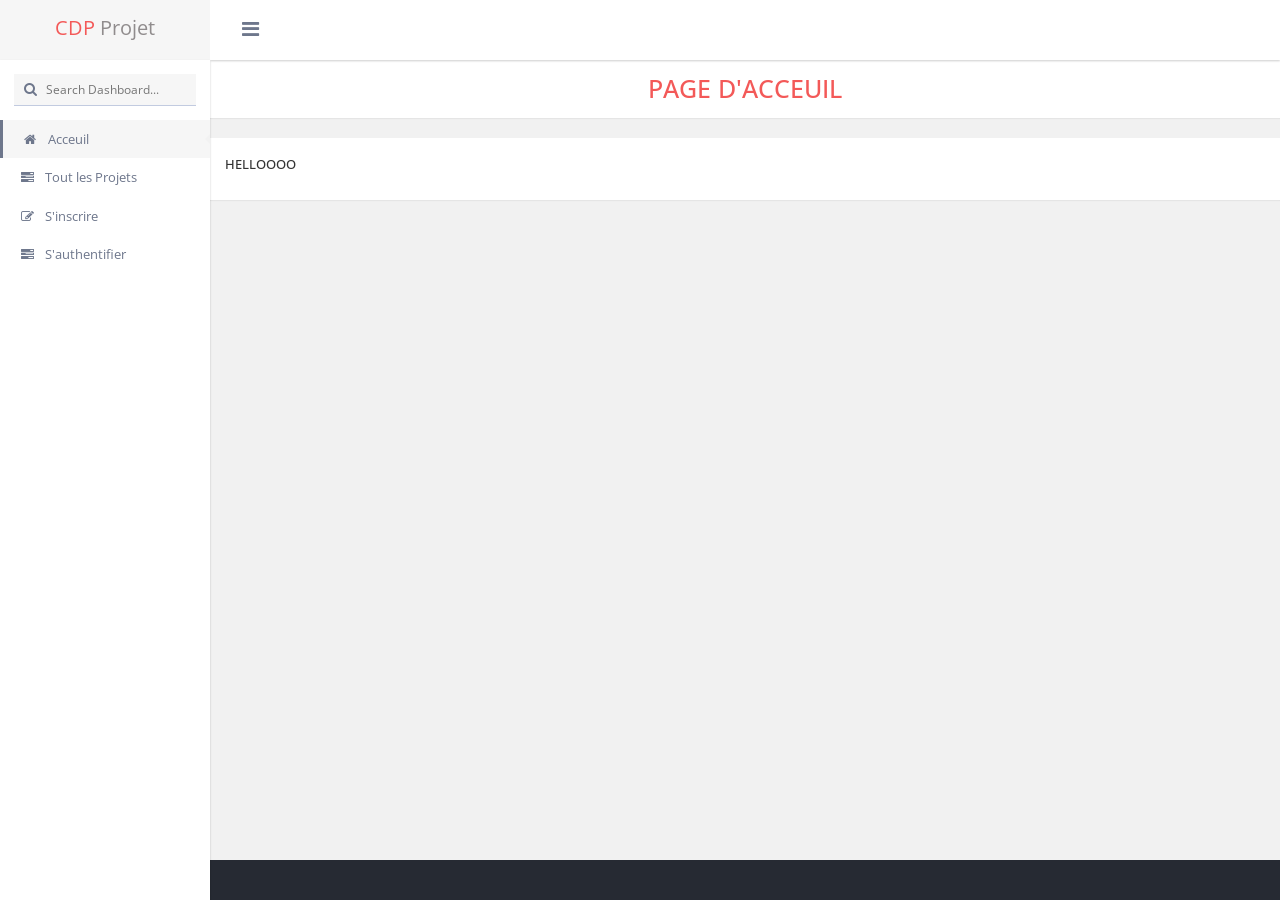
<file: src/Web/CDP/index.html>
<!DOCTYPE html PUBLIC "-//W3C//DTD XHTML 1.0 Transitional//EN" "http://www.w3.org/TR/xhtml1/DTD/xhtml1-transitional.dtd">
<html xmlns="http://www.w3.org/1999/xhtml">
<head>
<meta http-equiv="Content-Type" content="text/html; charset=utf-8" />
<title>CDP Template</title>
<META NAME="ROBOTS" CONTENT="NOINDEX, NOFOLLOW">
<link href="css/font-awesome.css" rel="stylesheet" type="text/css" />
<link href="css/bootstrap.min.css" rel="stylesheet" type="text/css" />
<link href="css/animate.css" rel="stylesheet" type="text/css" />
<link href="css/admin.css" rel="stylesheet" type="text/css" />
</head>
<body class="light_theme  fixed_header left_nav_fixed">
<div class="wrapper">
  <!--\\\\\\\ wrapper Start \\\\\\-->
  <div class="header_bar">
    <!--\\\\\\\ header Start \\\\\\-->
    <div class="brand">
      <!--\\\\\\\ brand Start \\\\\\-->
      <div class="logo" style="display:block"><span class="theme_color">CDP</span> Projet</div>
    </div>
    <!--\\\\\\\ brand end \\\\\\-->
    <div class="header_top_bar">
      <!--\\\\\\\ header top bar start \\\\\\-->
      <a href="javascript:void(0);" class="menutoggle"> <i class="fa fa-bars"></i> </a>
    </div>
    <!--\\\\\\\ header top bar end \\\\\\-->
  </div>
  <!--\\\\\\\ header end \\\\\\-->
  <div class="inner">
    <!--\\\\\\\ inner start \\\\\\-->
    <div class="left_nav">
      <!--\\\\\\\left_nav start \\\\\\-->
      <div class="search_bar"> <i class="fa fa-search"></i>
        <input name="" type="text" class="search" placeholder="Search Dashboard..." />
      </div>
      <div class="left_nav_slidebar">
        <ul>
          <li class="left_nav_active theme_border"><a href="index.html"><i class="fa fa-home"></i> Acceuil <span class="left_nav_pointer"></span>  </a></li>
		  <li> <a href="projects.php"> <i class="fa fa-tasks"></i> Tout les Projets </a></li>
          <li> <a href="inscription.php"> <i class="fa fa-edit"></i> S'inscrire </a></li> 
          <li> <a href="login.php"> <i class="fa fa-tasks"></i> S'authentifier </a></li>

        </ul>
      </div>
    </div>
    <!--\\\\\\\left_nav end \\\\\\-->
    <div class="contentpanel">
      <!--\\\\\\\ contentpanel start\\\\\\-->
	       <div class="row center">
       <div class="col-lg-12 ">
       <section class="panel default blue_title h2">
       <div class="panel-heading border">Page d'Acceuil</div>
       </section>
       </div>
       </div>
       
       <div class="row">
       <div class="col-md-12">
       <section class="panel default blue_title h2">
       <div class="panel-body">
		<p> HELLOOOO</p>
       
      
       </div>
       </section>
       </div>
       

       </div>
      <!--\\\\\\\ container  end \\\\\\-->
    </div>
    <!--\\\\\\\ content panel end \\\\\\-->
  </div>
  <!--\\\\\\\ inner end\\\\\\-->
</div>
<!--\\\\\\\ wrapper end\\\\\\-->
<!-- Modal -->




<script src="js/jquery-2.1.0.js"></script>
<script src="js/bootstrap.min.js"></script>
<script src="js/common-script.js"></script>
<script src="js/jquery.slimscroll.min.js"></script>
<script src="js/jPushMenu.js"></script> 
<script src="js/side-chats.js"></script>
</body>
</html>
</file>
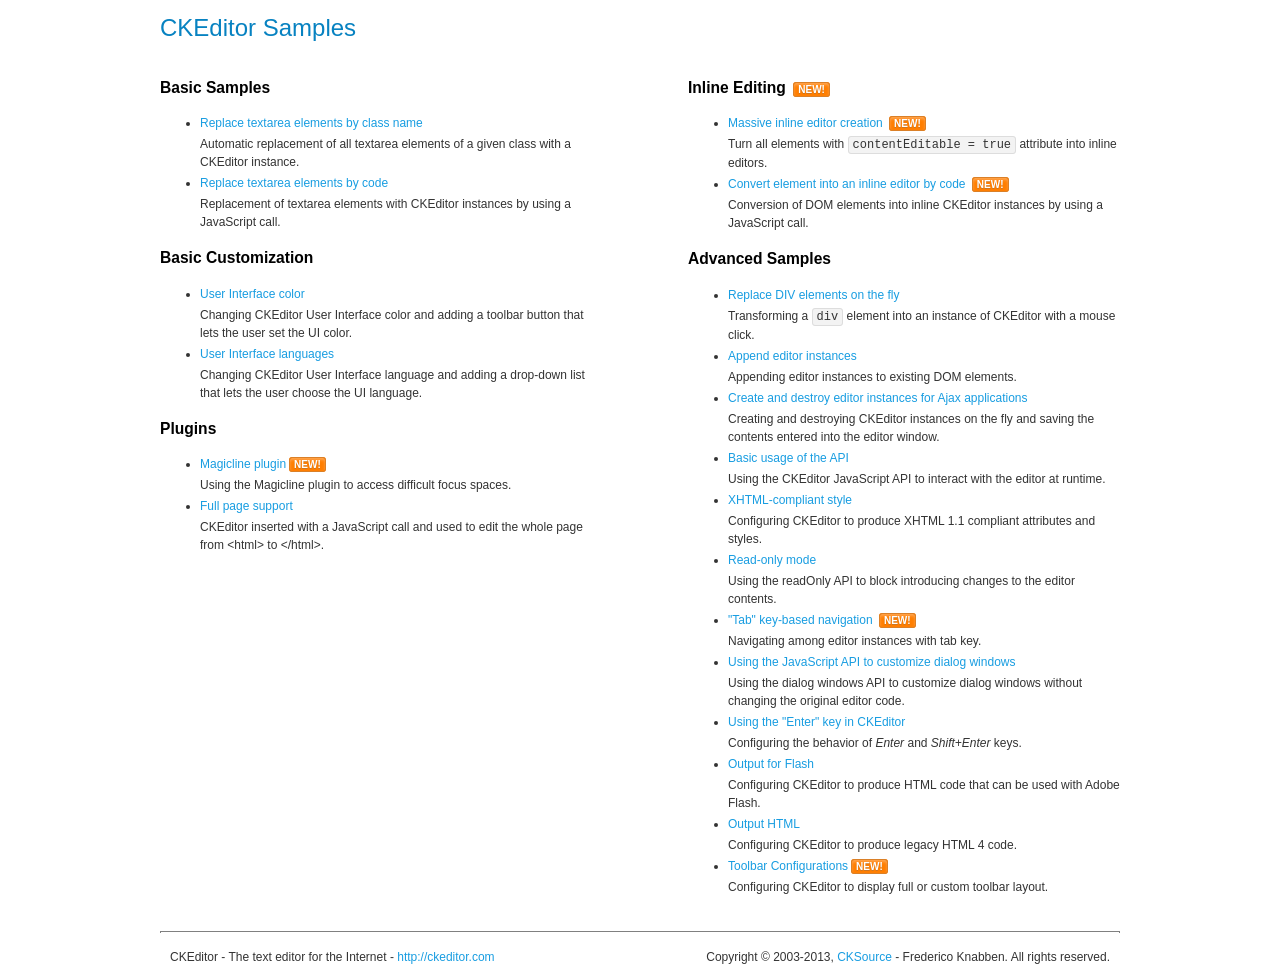
<file: src/Web/CDP/plugins/ckeditor/samples/index.html>
<!DOCTYPE html>
<!--
Copyright (c) 2003-2013, CKSource - Frederico Knabben. All rights reserved.
For licensing, see LICENSE.html or http://ckeditor.com/license
-->
<html>
<head>
	<title>CKEditor Samples</title>
	<meta charset="utf-8">
	<link rel="stylesheet" href="sample.css">
</head>
<body>
	<h1 class="samples">
		CKEditor Samples
	</h1>
	<div class="twoColumns">
		<div class="twoColumnsLeft">
			<h2 class="samples">
				Basic Samples
			</h2>
			<dl class="samples">
				<dt><a class="samples" href="replacebyclass.html">Replace textarea elements by class name</a></dt>
				<dd>Automatic replacement of all textarea elements of a given class with a CKEditor instance.</dd>

				<dt><a class="samples" href="replacebycode.html">Replace textarea elements by code</a></dt>
				<dd>Replacement of textarea elements with CKEditor instances by using a JavaScript call.</dd>
			</dl>

			<h2 class="samples">
				Basic Customization
			</h2>
			<dl class="samples">
				<dt><a class="samples" href="uicolor.html">User Interface color</a></dt>
				<dd>Changing CKEditor User Interface color and adding a toolbar button that lets the user set the UI color.</dd>

				<dt><a class="samples" href="uilanguages.html">User Interface languages</a></dt>
				<dd>Changing CKEditor User Interface language and adding a drop-down list that lets the user choose the UI language.</dd>
			</dl>


			<h2 class="samples">Plugins</h2>
<dl class="samples">
<dt><a class="samples" href="plugins/magicline/magicline.html">Magicline plugin</a><span class="new">New!</span></dt>
<dd>Using the Magicline plugin to access difficult focus spaces.</dd>

<dt><a class="samples" href="plugins/wysiwygarea/fullpage.html">Full page support</a></dt>
<dd>CKEditor inserted with a JavaScript call and used to edit the whole page from &lt;html&gt; to &lt;/html&gt;.</dd>
</dl>
		</div>
		<div class="twoColumnsRight">
			<h2 class="samples">
				Inline Editing <span class="new">New!</span>
			</h2>
			<dl class="samples">
				<dt><a class="samples" href="inlineall.html">Massive inline editor creation</a> <span class="new">New!</span></dt>
				<dd>Turn all elements with <code>contentEditable = true</code> attribute into inline editors.</dd>

				<dt><a class="samples" href="inlinebycode.html">Convert element into an inline editor by code</a> <span class="new">New!</span></dt>
				<dd>Conversion of DOM elements into inline CKEditor instances by using a JavaScript call.</dd>

				
			</dl>

			<h2 class="samples">
				Advanced Samples
			</h2>
			<dl class="samples">
				<dt><a class="samples" href="divreplace.html">Replace DIV elements on the fly</a></dt>
				<dd>Transforming a <code>div</code> element into an instance of CKEditor with a mouse click.</dd>

				<dt><a class="samples" href="appendto.html">Append editor instances</a></dt>
				<dd>Appending editor instances to existing DOM elements.</dd>

				<dt><a class="samples" href="ajax.html">Create and destroy editor instances for Ajax applications</a></dt>
				<dd>Creating and destroying CKEditor instances on the fly and saving the contents entered into the editor window.</dd>

				<dt><a class="samples" href="api.html">Basic usage of the API</a></dt>
				<dd>Using the CKEditor JavaScript API to interact with the editor at runtime.</dd>

				<dt><a class="samples" href="xhtmlstyle.html">XHTML-compliant style</a></dt>
				<dd>Configuring CKEditor to produce XHTML 1.1 compliant attributes and styles.</dd>

				<dt><a class="samples" href="readonly.html">Read-only mode</a></dt>
				<dd>Using the readOnly API to block introducing changes to the editor contents.</dd>

				<dt><a class="samples" href="tabindex.html">"Tab" key-based navigation</a> <span class="new">New!</span></dt>
				<dd>Navigating among editor instances with tab key.</dd>


				
<dt><a class="samples" href="plugins/dialog/dialog.html">Using the JavaScript API to customize dialog windows</a></dt>
<dd>Using the dialog windows API to customize dialog windows without changing the original editor code.</dd>

<dt><a class="samples" href="plugins/enterkey/enterkey.html">Using the &quot;Enter&quot; key in CKEditor</a></dt>
<dd>Configuring the behavior of <em>Enter</em> and <em>Shift+Enter</em> keys.</dd>

<dt><a class="samples" href="plugins/htmlwriter/outputforflash.html">Output for Flash</a></dt>
<dd>Configuring CKEditor to produce HTML code that can be used with Adobe Flash.</dd>

<dt><a class="samples" href="plugins/htmlwriter/outputhtml.html">Output HTML</a></dt>
<dd>Configuring CKEditor to produce legacy HTML 4 code.</dd>

<dt><a class="samples" href="plugins/toolbar/toolbar.html">Toolbar Configurations</a><span class="new">New!</span></dt>
<dd>Configuring CKEditor to display full or custom toolbar layout.</dd>

			</dl>
		</div>
	</div>
	<div id="footer">
		<hr>
		<p>
			CKEditor - The text editor for the Internet - <a class="samples" href="http://ckeditor.com/">http://ckeditor.com</a>
		</p>
		<p id="copy">
			Copyright &copy; 2003-2013, <a class="samples" href="http://cksource.com/">CKSource</a> - Frederico Knabben. All rights reserved.
		</p>
	</div>
</body>
</html>
</file>
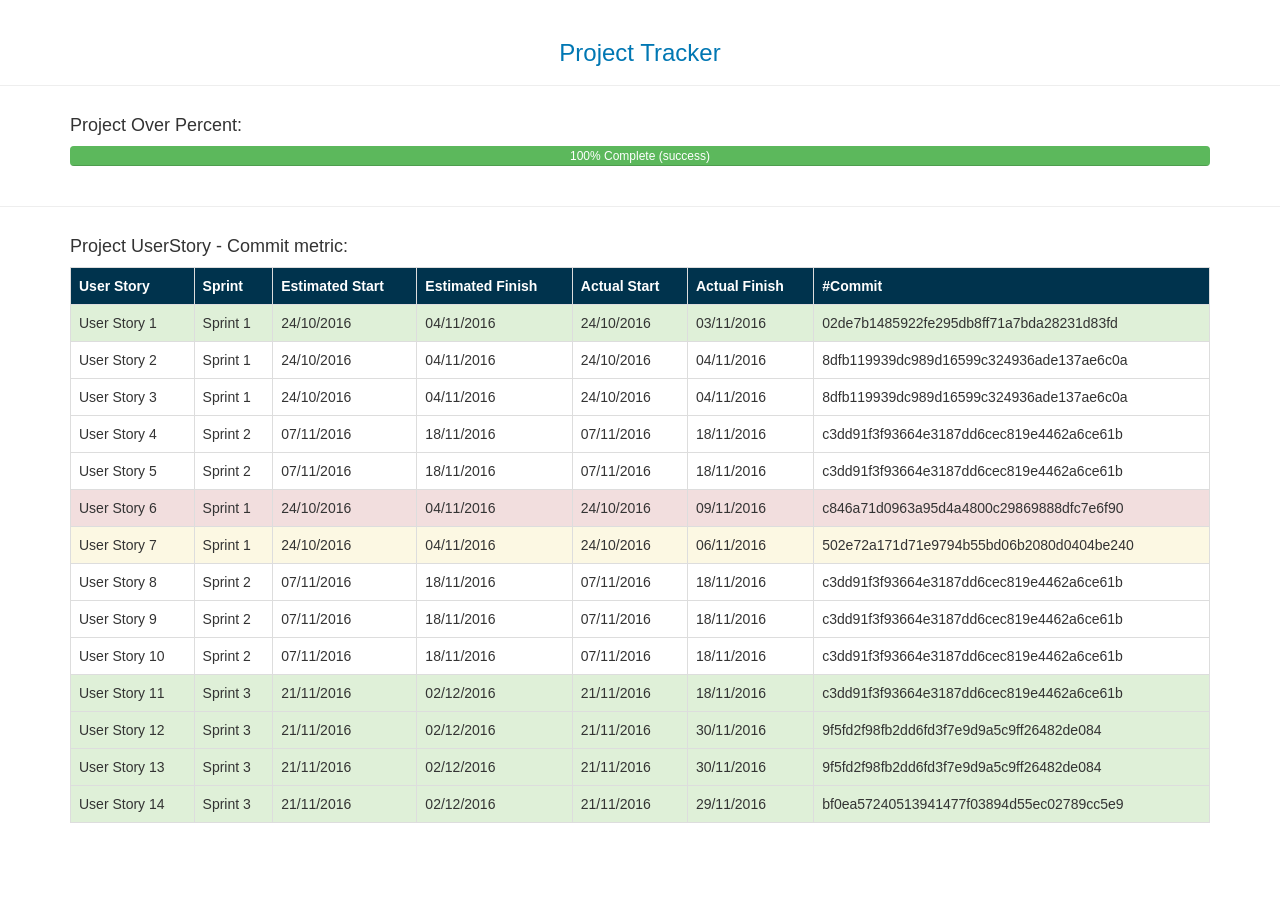
<file: doc/Project_Tracker.html>
<!DOCTYPE html>
<html>
  <head>
    <meta charset="utf-8">
    <title>Matrice de Traçabilité</title>
    <link rel="stylesheet" href="https://maxcdn.bootstrapcdn.com/bootstrap/3.3.7/css/bootstrap.min.css">
    <script src="https://ajax.googleapis.com/ajax/libs/jquery/3.1.1/jquery.min.js"></script>
    <script src="https://maxcdn.bootstrapcdn.com/bootstrap/3.3.7/js/bootstrap.min.js"></script>
  </head>
  <body>
    <div class="page-header">
      <center> <h3 style="color:#0077b3;">Project Tracker</h3> </center>
    </div>
    <div class="container">
      <h4>Project Over Percent:</h4>
      <div class="progress">
        <div class="progress-bar progress-bar-success" role="progressbar" aria-valuenow="100" aria-valuemin="0" aria-valuemax="100" style="width:100%">
          100% Complete (success)
        </div>
      </div>
    </div>
    <hr>
    <div class="container">
      <h4>Project UserStory - Commit metric:</h4>
      <div class="table">
        <table class="table table-responsive table-hover table-bordered ">
          <tr style="background:#00334d; color:white;">
            <th>User Story</th>
            <th>Sprint</th>
            <th>Estimated Start</th>
            <th>Estimated Finish</th>
            <th>Actual Start</th>
            <th>Actual Finish</th>
            <th>#Commit</th>
          </tr>
          <tr class="success">
            <td>User Story 1</td>
            <td>Sprint 1</td>
            <td>24/10/2016</td>
            <td>04/11/2016</td>
            <td>24/10/2016</td>
            <td>03/11/2016</td>
            <td>02de7b1485922fe295db8ff71a7bda28231d83fd</td>
          </tr>
          <tr>
            <td>User Story 2</td>
            <td>Sprint 1</td>
            <td>24/10/2016</td>
            <td>04/11/2016</td>
            <td>24/10/2016</td>
            <td>04/11/2016</td>
            <td>8dfb119939dc989d16599c324936ade137ae6c0a</td>
          </tr>
          <tr>
            <td>User Story 3</td>
            <td>Sprint 1</td>
            <td>24/10/2016</td>
            <td>04/11/2016</td>
            <td>24/10/2016</td>
            <td>04/11/2016</td>
            <td>8dfb119939dc989d16599c324936ade137ae6c0a</td>
          </tr>
          <tr>
            <td>User Story 4</td>
            <td>Sprint 2</td>
            <td>07/11/2016</td>
            <td>18/11/2016</td>
            <td>07/11/2016</td>
            <td>18/11/2016</td>
            <td>c3dd91f3f93664e3187dd6cec819e4462a6ce61b</td>
          </tr>
          <tr>
            <td>User Story 5</td>
            <td>Sprint 2</td>
            <td>07/11/2016</td>
            <td>18/11/2016</td>
            <td>07/11/2016</td>
            <td>18/11/2016</td>
            <td>c3dd91f3f93664e3187dd6cec819e4462a6ce61b</td>
          </tr>
          <tr class="danger">
            <td>User Story 6</td>
            <td>Sprint 1</td>
            <td>24/10/2016</td>
            <td>04/11/2016</td>
            <td>24/10/2016</td>
            <td>09/11/2016</td>
            <td>c846a71d0963a95d4a4800c29869888dfc7e6f90</td>
          </tr>
          <tr class="warning">
            <td>User Story 7</td>
            <td>Sprint 1</td>
            <td>24/10/2016</td>
            <td>04/11/2016</td>
            <td>24/10/2016</td>
            <td>06/11/2016</td>
            <td>502e72a171d71e9794b55bd06b2080d0404be240</td>
          </tr>
          <tr>
            <td>User Story 8</td>
            <td>Sprint 2</td>
            <td>07/11/2016</td>
            <td>18/11/2016</td>
            <td>07/11/2016</td>
            <td>18/11/2016</td>
            <td>c3dd91f3f93664e3187dd6cec819e4462a6ce61b</td>
          </tr>
          <tr>
            <td>User Story 9</td>
            <td>Sprint 2</td>
            <td>07/11/2016</td>
            <td>18/11/2016</td>
            <td>07/11/2016</td>
            <td>18/11/2016</td>
            <td>c3dd91f3f93664e3187dd6cec819e4462a6ce61b</td>
          </tr>
          <tr>
            <td>User Story 10</td>
            <td>Sprint 2</td>
            <td>07/11/2016</td>
            <td>18/11/2016</td>
            <td>07/11/2016</td>
            <td>18/11/2016</td>
            <td>c3dd91f3f93664e3187dd6cec819e4462a6ce61b</td>
          </tr>
          <tr class="success">
            <td>User Story 11</td>
            <td>Sprint 3</td>
            <td>21/11/2016</td>
            <td>02/12/2016</td>
            <td>21/11/2016</td>
            <td>18/11/2016</td>
            <td>c3dd91f3f93664e3187dd6cec819e4462a6ce61b</td>
          </tr>
          <tr class="success">
            <td>User Story 12</td>
            <td>Sprint 3</td>
            <td>21/11/2016</td>
            <td>02/12/2016</td>
            <td>21/11/2016</td>
            <td>30/11/2016</td>
            <td>9f5fd2f98fb2dd6fd3f7e9d9a5c9ff26482de084</td>
          </tr>
          <tr class="success">
            <td>User Story 13</td>
            <td>Sprint 3</td>
            <td>21/11/2016</td>
            <td>02/12/2016</td>
            <td>21/11/2016</td>
            <td>30/11/2016</td>
            <td>9f5fd2f98fb2dd6fd3f7e9d9a5c9ff26482de084</td>
          </tr>
          <tr class="success">
            <td>User Story 14</td>
            <td>Sprint 3</td>
            <td>21/11/2016</td>
            <td>02/12/2016</td>
            <td>21/11/2016</td>
            <td>29/11/2016</td>
            <td>bf0ea57240513941477f03894d55ec02789cc5e9</td>
          </tr>
        </table>
      </div>
  </body>
</html>
</file>
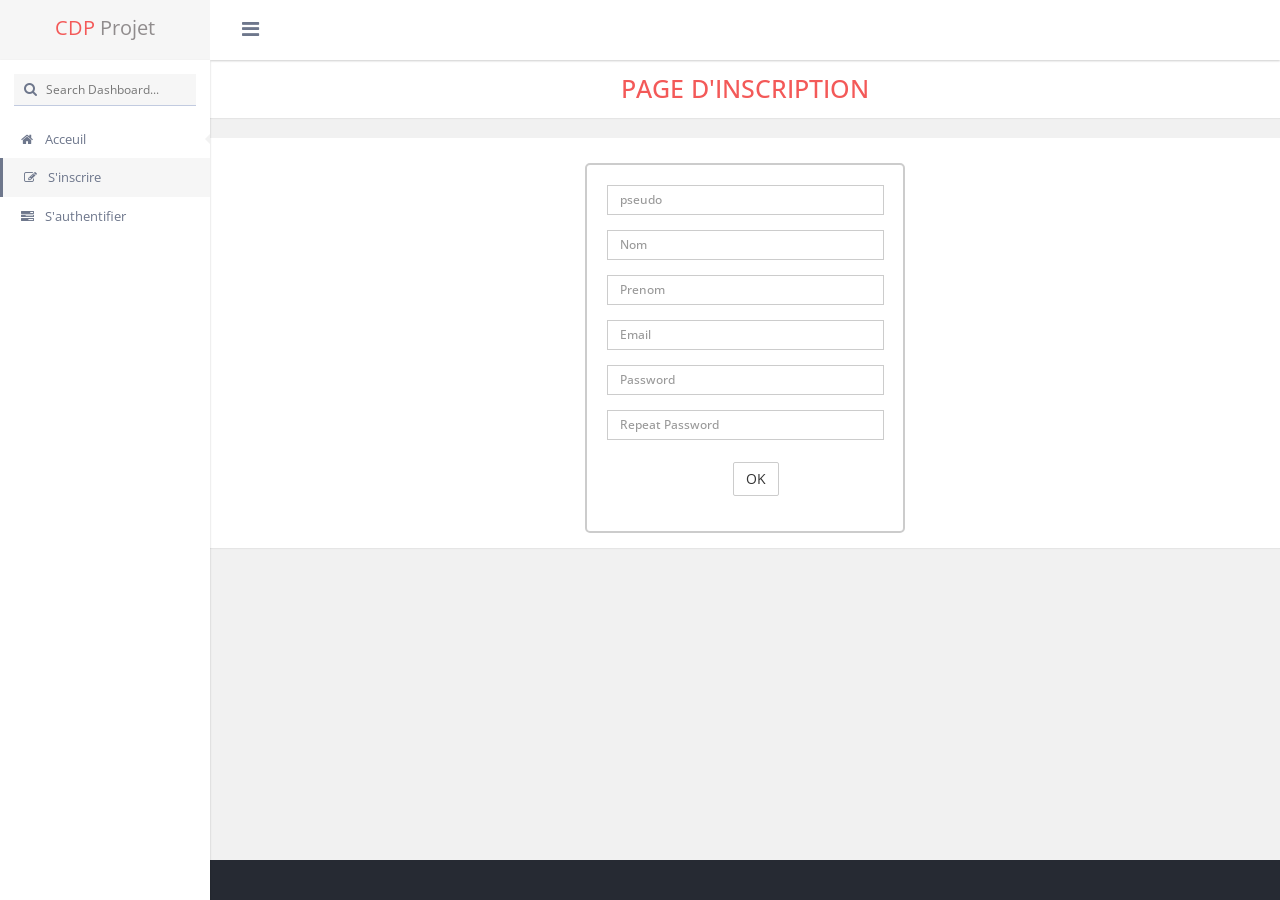
<file: src/Web/CDP/inscription.html>
<!DOCTYPE html PUBLIC "-//W3C//DTD XHTML 1.0 Transitional//EN" "http://www.w3.org/TR/xhtml1/DTD/xhtml1-transitional.dtd">
<html xmlns="http://www.w3.org/1999/xhtml">
<head>
<meta http-equiv="Content-Type" content="text/html; charset=utf-8" />
<title>CDP Template</title>
<META NAME="ROBOTS" CONTENT="NOINDEX, NOFOLLOW">
<link href="css/font-awesome.css" rel="stylesheet" type="text/css" />
<link href="css/bootstrap.min.css" rel="stylesheet" type="text/css" />
<link href="css/animate.css" rel="stylesheet" type="text/css" />
<link href="css/admin.css" rel="stylesheet" type="text/css" />
</head>
<body class="light_theme  fixed_header left_nav_fixed">
<div class="wrapper">
  <!--\\\\\\\ wrapper Start \\\\\\-->
  <div class="header_bar">
    <!--\\\\\\\ header Start \\\\\\-->
    <div class="brand">
      <!--\\\\\\\ brand Start \\\\\\-->
      <div class="logo" style="display:block"><span class="theme_color">CDP</span> Projet</div>
    </div>
    <!--\\\\\\\ brand end \\\\\\-->
    <div class="header_top_bar">
      <!--\\\\\\\ header top bar start \\\\\\-->
      <a href="javascript:void(0);" class="menutoggle"> <i class="fa fa-bars"></i> </a>
    </div>
    <!--\\\\\\\ header top bar end \\\\\\-->
  </div>
  <!--\\\\\\\ header end \\\\\\-->
  <div class="inner">
    <!--\\\\\\\ inner start \\\\\\-->
    <div class="left_nav">
      <!--\\\\\\\left_nav start \\\\\\-->
      <div class="search_bar"> <i class="fa fa-search"></i>
        <input name="" type="text" class="search" placeholder="Search Dashboard..." />
      </div>
      <div class="left_nav_slidebar">
        <ul>
          <li><a href="index.html"><i class="fa fa-home"></i> Acceuil <span class="left_nav_pointer"></span>  </a></li>
          <li class="left_nav_active theme_border"> <a href="inscription.html"> <i class="fa fa-edit"></i> S'inscrire </a></li> 
          <li> <a href="login.html"> <i class="fa fa-tasks"></i> S'authentifier </a></li>
        </ul>
      </div>
    </div>
    <!--\\\\\\\left_nav end \\\\\\-->
    <div class="contentpanel">
      <!--\\\\\\\ contentpanel start\\\\\\-->
	       <div class="row center">
       <div class="col-lg-12 ">
       <section class="panel default blue_title h2">
       <div class="panel-heading border">Page d'inscription</div>
       </section>
       </div>
       </div>
       
       <div class="row">
       <div class="col-md-12">
       <section class="panel default blue_title h2">
       <div class="panel-body">
		  <div class="registration" >	
		 <form role="form" class="form-horizontal" >
			  <div class="form-group">
				<div class="col-sm-10">
				  <input type="text" placeholder="pseudo" id="Pseudo" class="form-control">
				</div>
			  </div>
			  <div class="form-group">
			  <div class="col-sm-10">
				  <input type="text" placeholder="Nom" id="inputEmail3" class="form-control">
				</div>
			  </div>
			  <div class="form-group">
			  <div class="col-sm-10">
				  <input type="text" placeholder="Prenom" id="inputEmail3" class="form-control">
				</div>
			  </div>
			  <div class="form-group">
			  <div class="col-sm-10">
				  <input type="email" placeholder="Email" id="inputEmail3" class="form-control">
				</div>
			  </div>
			  <div class="form-group">
				
				<div class="col-sm-10">
				  <input type="password" placeholder="Password" id="password" class="form-control">
				</div>
			  </div>
			    <div class="form-group">
				
				<div class="col-sm-10">
				  <input type="password" placeholder="Repeat Password" id="repassword" class="form-control">
				</div>
			  </div>
			  <div class="form-group">
				<div class=" col-sm-10">
				  <div class="checkbox checkbox_margin">
					  <a href="index.html">
					  <button class="btn btn-default pull-center" type="submit">OK</button>
					  </a></div>
				</div>
			  </div>
			  
			</form>
		 </div>
       
      
       </div>
       </section>
       </div>
       

       </div>
      <!--\\\\\\\ container  end \\\\\\-->
    </div>
    <!--\\\\\\\ content panel end \\\\\\-->
  </div>
  <!--\\\\\\\ inner end\\\\\\-->
</div>
<!--\\\\\\\ wrapper end\\\\\\-->
<!-- Modal -->




<script src="js/jquery-2.1.0.js"></script>
<script src="js/bootstrap.min.js"></script>
<script src="js/common-script.js"></script>
<script src="js/jquery.slimscroll.min.js"></script>
<script src="js/jPushMenu.js"></script> 
<script src="js/side-chats.js"></script>
</body>
</html>
</file>
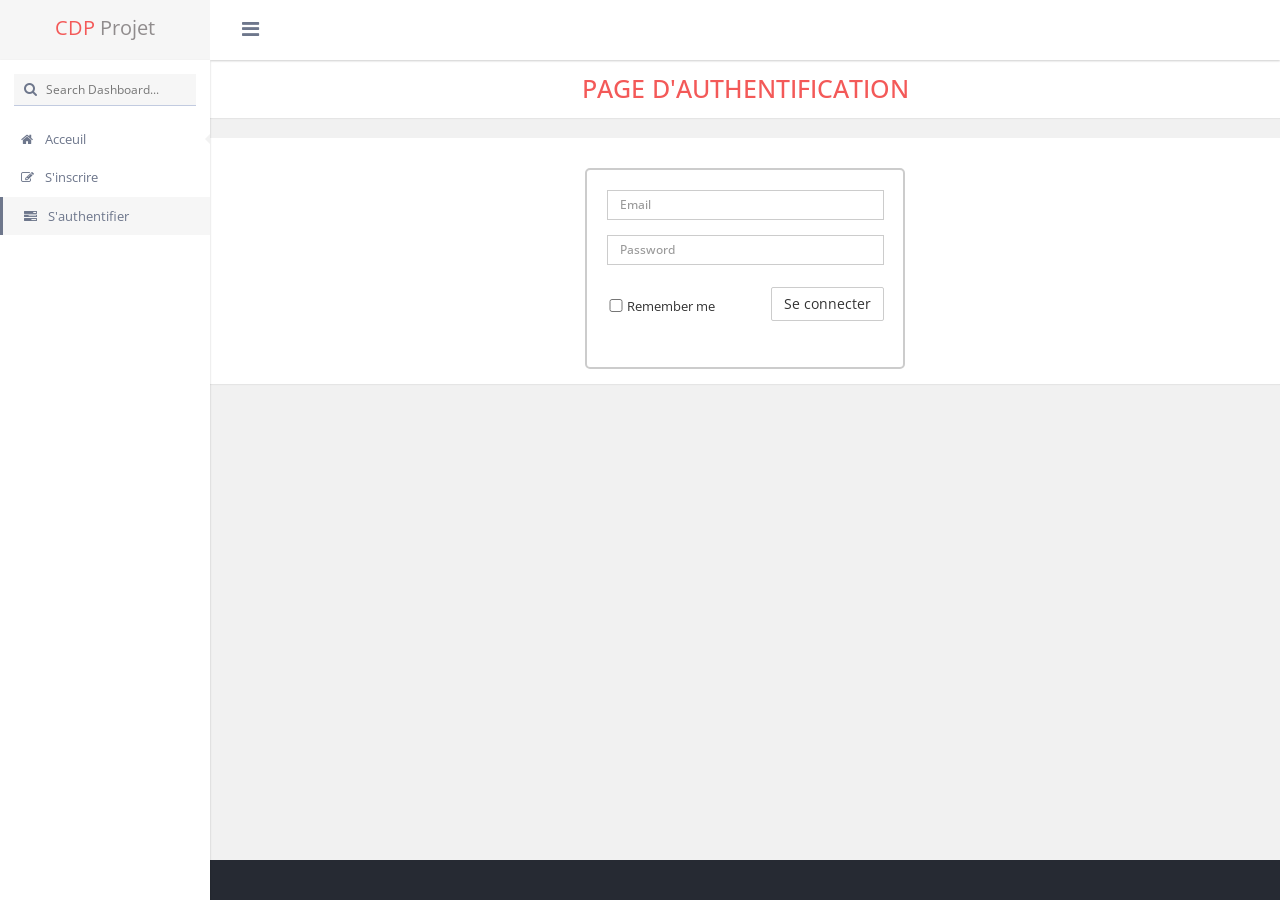
<file: src/Web/CDP/login.html>
<!DOCTYPE html PUBLIC "-//W3C//DTD XHTML 1.0 Transitional//EN" "http://www.w3.org/TR/xhtml1/DTD/xhtml1-transitional.dtd">
<html xmlns="http://www.w3.org/1999/xhtml">
<head>
<meta http-equiv="Content-Type" content="text/html; charset=utf-8" />
<title>CDP Template</title>
<META NAME="ROBOTS" CONTENT="NOINDEX, NOFOLLOW">
<link href="css/font-awesome.css" rel="stylesheet" type="text/css" />
<link href="css/bootstrap.min.css" rel="stylesheet" type="text/css" />
<link href="css/animate.css" rel="stylesheet" type="text/css" />
<link href="css/admin.css" rel="stylesheet" type="text/css" />
</head>
<body class="light_theme  fixed_header left_nav_fixed">
<div class="wrapper">
  <!--\\\\\\\ wrapper Start \\\\\\-->
  <div class="header_bar">
    <!--\\\\\\\ header Start \\\\\\-->
    <div class="brand">
      <!--\\\\\\\ brand Start \\\\\\-->
      <div class="logo" style="display:block"><span class="theme_color">CDP</span> Projet</div>
    </div>
    <!--\\\\\\\ brand end \\\\\\-->
    <div class="header_top_bar">
      <!--\\\\\\\ header top bar start \\\\\\-->
      <a href="javascript:void(0);" class="menutoggle"> <i class="fa fa-bars"></i> </a>
    </div>
    <!--\\\\\\\ header top bar end \\\\\\-->
  </div>
  <!--\\\\\\\ header end \\\\\\-->
  <div class="inner">
    <!--\\\\\\\ inner start \\\\\\-->
    <div class="left_nav">
      <!--\\\\\\\left_nav start \\\\\\-->
      <div class="search_bar"> <i class="fa fa-search"></i>
        <input name="" type="text" class="search" placeholder="Search Dashboard..." />
      </div>
      <div class="left_nav_slidebar">
        <ul>
          <li><a href="index.html"><i class="fa fa-home"></i> Acceuil <span class="left_nav_pointer"></span>  </a></li>
          <li> <a href="inscription.php"> <i class="fa fa-edit"></i> S'inscrire </a></li> 
          <li class="left_nav_active theme_border"> <a href="login.html"> <i class="fa fa-tasks"></i> S'authentifier </a></li>
        </ul>
      </div>
    </div>
    <!--\\\\\\\left_nav end \\\\\\-->
    <div class="contentpanel">
      <!--\\\\\\\ contentpanel start\\\\\\-->
	       <div class="row center">
       <div class="col-lg-12 ">
       <section class="panel default blue_title h2">
       <div class="panel-heading border">Page d'Authentification</div>
       </section>
       </div>
       </div>
       
       <div class="row">
       <div class="col-md-12">
       <section class="panel default blue_title h2">
       <div class="panel-body">
		  <div class="login_content">
		 <form role="form" class="form-horizontal">
			  <div class="form-group">
				
				<div class="col-sm-10">
				  <input type="email" placeholder="Email" id="email" class="form-control">
				</div>
			  </div>
			  <div class="form-group">
				
				<div class="col-sm-10">
				  <input type="password" placeholder="Password" id="password" class="form-control">
				</div>
			  </div>
			  <div class="form-group">
				<div class=" col-sm-10">
				  <div class="checkbox checkbox_margin">
					<label class="lable_margin">
					  <input type="checkbox"><p class="pull-left"> Remember me</p></label>
					  <a href="index.html">
					  <button class="btn btn-default pull-right" type="submit">Se connecter</button>
					  </a></div>
				</div>
			  </div>
			  
			</form>
 </div>
       
      
       </div>
       </section>
       </div>
       

       </div>
      <!--\\\\\\\ container  end \\\\\\-->
    </div>
    <!--\\\\\\\ content panel end \\\\\\-->
  </div>
  <!--\\\\\\\ inner end\\\\\\-->
</div>
<!--\\\\\\\ wrapper end\\\\\\-->
<!-- Modal -->




<script src="js/jquery-2.1.0.js"></script>
<script src="js/bootstrap.min.js"></script>
<script src="js/common-script.js"></script>
<script src="js/jquery.slimscroll.min.js"></script>
<script src="js/jPushMenu.js"></script> 
<script src="js/side-chats.js"></script>
</body>
</html>
</file>
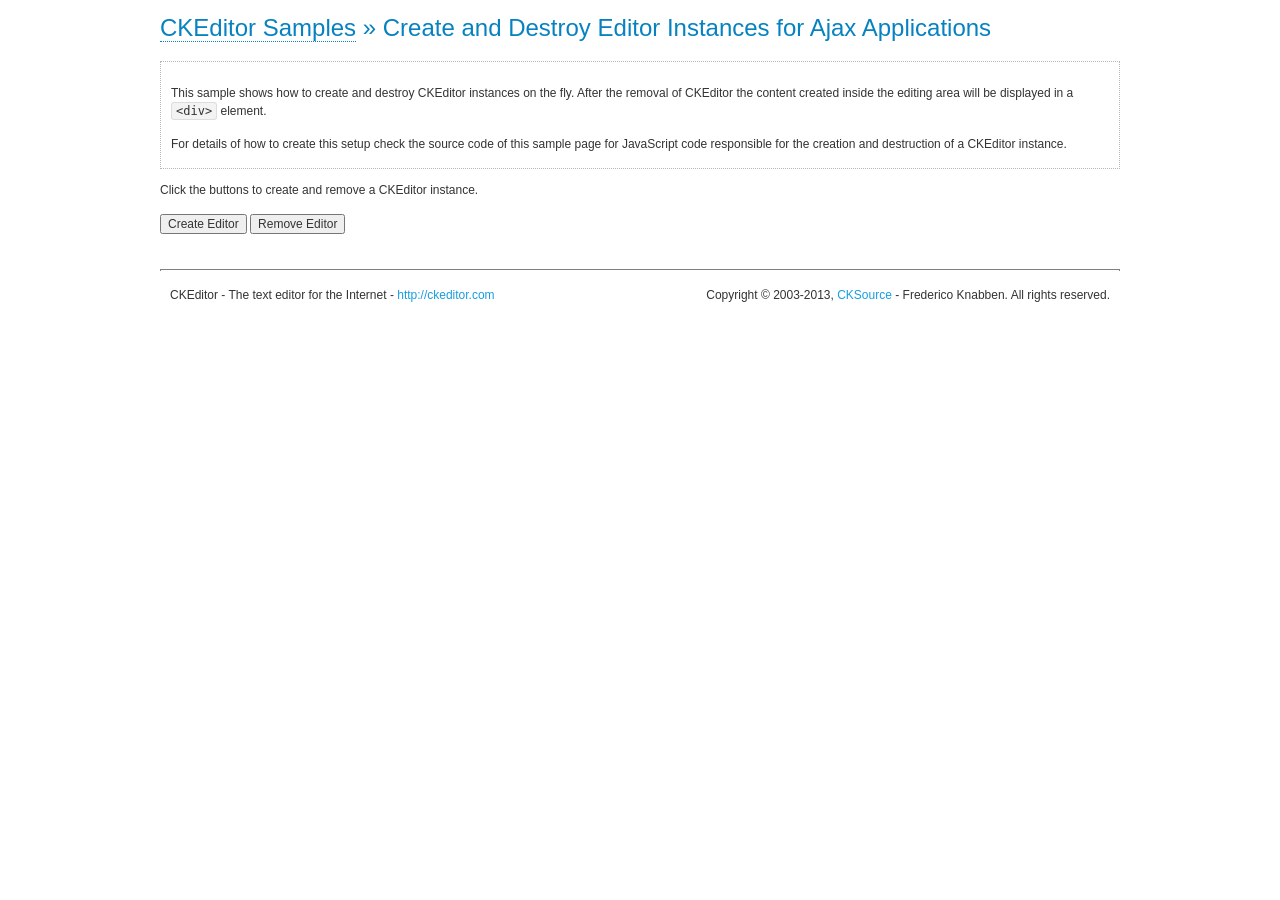
<file: src/Web/CDP/plugins/ckeditor/samples/ajax.html>
<!DOCTYPE html>
<!--
Copyright (c) 2003-2013, CKSource - Frederico Knabben. All rights reserved.
For licensing, see LICENSE.html or http://ckeditor.com/license
-->
<html>
<head>
	<title>Ajax &mdash; CKEditor Sample</title>
	<meta charset="utf-8">
	<script src="../ckeditor.js"></script>
	<link rel="stylesheet" href="sample.css">
	<script>

		var editor, html = '';

		function createEditor() {
			if ( editor )
				return;

			// Create a new editor inside the <div id="editor">, setting its value to html
			var config = {};
			editor = CKEDITOR.appendTo( 'editor', config, html );
		}

		function removeEditor() {
			if ( !editor )
				return;

			// Retrieve the editor contents. In an Ajax application, this data would be
			// sent to the server or used in any other way.
			document.getElementById( 'editorcontents' ).innerHTML = html = editor.getData();
			document.getElementById( 'contents' ).style.display = '';

			// Destroy the editor.
			editor.destroy();
			editor = null;
		}

	</script>
</head>
<body>
	<h1 class="samples">
		<a href="index.html">CKEditor Samples</a> &raquo; Create and Destroy Editor Instances for Ajax Applications
	</h1>
	<div class="description">
		<p>
			This sample shows how to create and destroy CKEditor instances on the fly. After the removal of CKEditor the content created inside the editing
			area will be displayed in a <code>&lt;div&gt;</code> element.
		</p>
		<p>
			For details of how to create this setup check the source code of this sample page
			for JavaScript code responsible for the creation and destruction of a CKEditor instance.
		</p>
	</div>
	<p>Click the buttons to create and remove a CKEditor instance.</p>
	<p>
		<input onclick="createEditor();" type="button" value="Create Editor">
		<input onclick="removeEditor();" type="button" value="Remove Editor">
	</p>
	<!-- This div will hold the editor. -->
	<div id="editor">
	</div>
	<div id="contents" style="display: none">
		<p>
			Edited Contents:
		</p>
		<!-- This div will be used to display the editor contents. -->
		<div id="editorcontents">
		</div>
	</div>
	<div id="footer">
		<hr>
		<p>
			CKEditor - The text editor for the Internet - <a class="samples" href="http://ckeditor.com/">http://ckeditor.com</a>
		</p>
		<p id="copy">
			Copyright &copy; 2003-2013, <a class="samples" href="http://cksource.com/">CKSource</a> - Frederico
			Knabben. All rights reserved.
		</p>
	</div>
</body>
</html>
</file>
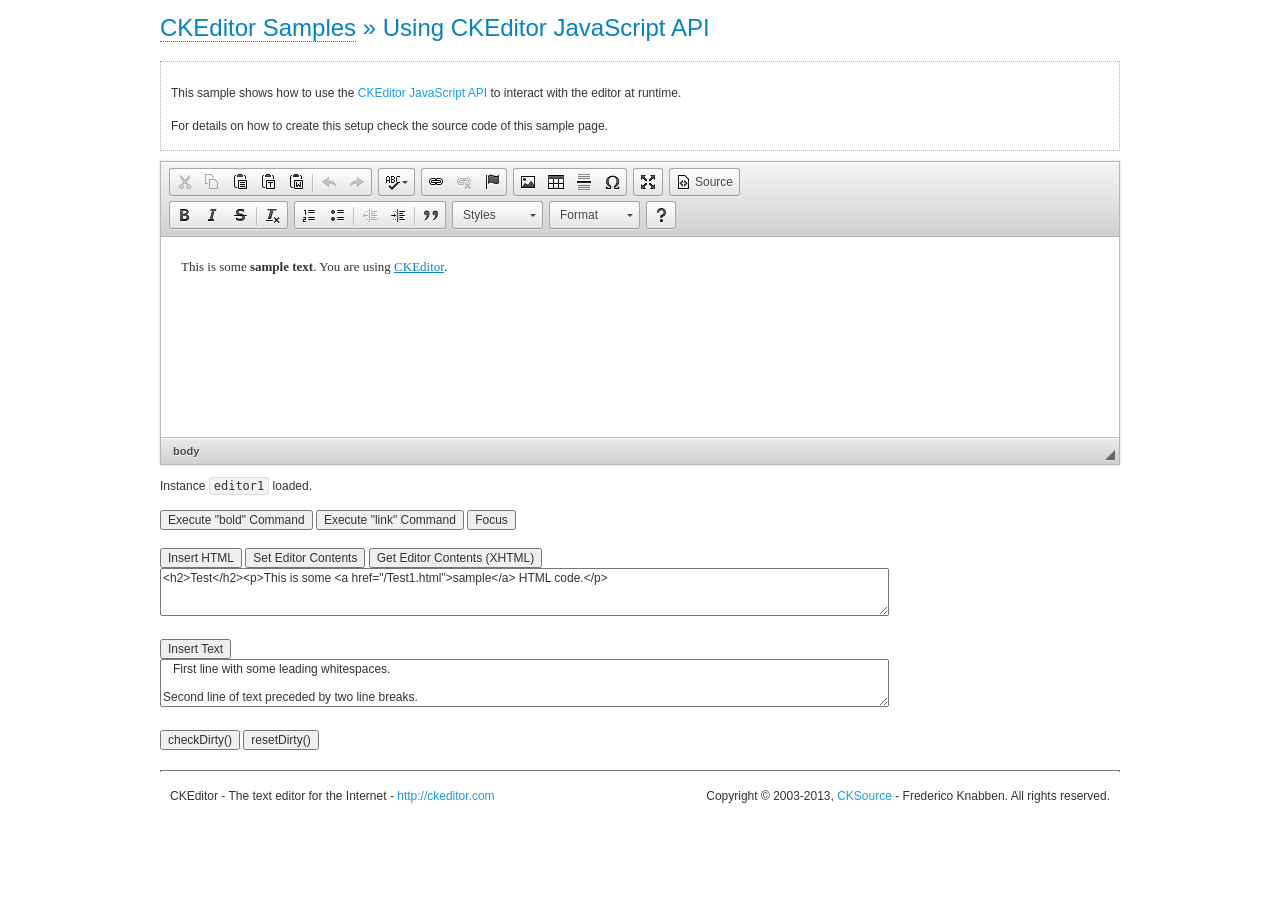
<file: src/Web/CDP/plugins/ckeditor/samples/api.html>
<!DOCTYPE html>
<!--
Copyright (c) 2003-2013, CKSource - Frederico Knabben. All rights reserved.
For licensing, see LICENSE.html or http://ckeditor.com/license
-->
<html>
<head>
	<meta charset="utf-8">
	<title>API Usage &mdash; CKEditor Sample</title>
	<script src="../ckeditor.js"></script>
	<link href="sample.css" rel="stylesheet">
	<script>

// The instanceReady event is fired, when an instance of CKEditor has finished
// its initialization.
CKEDITOR.on( 'instanceReady', function( ev ) {
	// Show the editor name and description in the browser status bar.
	document.getElementById( 'eMessage' ).innerHTML = 'Instance <code>' + ev.editor.name + '<\/code> loaded.';

	// Show this sample buttons.
	document.getElementById( 'eButtons' ).style.display = 'block';
});

function InsertHTML() {
	// Get the editor instance that we want to interact with.
	var editor = CKEDITOR.instances.editor1;
	var value = document.getElementById( 'htmlArea' ).value;

	// Check the active editing mode.
	if ( editor.mode == 'wysiwyg' )
	{
		// Insert HTML code.
		// http://docs.ckeditor.com/#!/api/CKEDITOR.editor-method-insertHtml
		editor.insertHtml( value );
	}
	else
		alert( 'You must be in WYSIWYG mode!' );
}

function InsertText() {
	// Get the editor instance that we want to interact with.
	var editor = CKEDITOR.instances.editor1;
	var value = document.getElementById( 'txtArea' ).value;

	// Check the active editing mode.
	if ( editor.mode == 'wysiwyg' )
	{
		// Insert as plain text.
		// http://docs.ckeditor.com/#!/api/CKEDITOR.editor-method-insertText
		editor.insertText( value );
	}
	else
		alert( 'You must be in WYSIWYG mode!' );
}

function SetContents() {
	// Get the editor instance that we want to interact with.
	var editor = CKEDITOR.instances.editor1;
	var value = document.getElementById( 'htmlArea' ).value;

	// Set editor contents (replace current contents).
	// http://docs.ckeditor.com/#!/api/CKEDITOR.editor-method-setData
	editor.setData( value );
}

function GetContents() {
	// Get the editor instance that you want to interact with.
	var editor = CKEDITOR.instances.editor1;

	// Get editor contents
	// http://docs.ckeditor.com/#!/api/CKEDITOR.editor-method-getData
	alert( editor.getData() );
}

function ExecuteCommand( commandName ) {
	// Get the editor instance that we want to interact with.
	var editor = CKEDITOR.instances.editor1;

	// Check the active editing mode.
	if ( editor.mode == 'wysiwyg' )
	{
		// Execute the command.
		// http://docs.ckeditor.com/#!/api/CKEDITOR.editor-method-execCommand
		editor.execCommand( commandName );
	}
	else
		alert( 'You must be in WYSIWYG mode!' );
}

function CheckDirty() {
	// Get the editor instance that we want to interact with.
	var editor = CKEDITOR.instances.editor1;
	// Checks whether the current editor contents present changes when compared
	// to the contents loaded into the editor at startup
	// http://docs.ckeditor.com/#!/api/CKEDITOR.editor-method-checkDirty
	alert( editor.checkDirty() );
}

function ResetDirty() {
	// Get the editor instance that we want to interact with.
	var editor = CKEDITOR.instances.editor1;
	// Resets the "dirty state" of the editor (see CheckDirty())
	// http://docs.ckeditor.com/#!/api/CKEDITOR.editor-method-resetDirty
	editor.resetDirty();
	alert( 'The "IsDirty" status has been reset' );
}

function Focus() {
	CKEDITOR.instances.editor1.focus();
}

function onFocus() {
	document.getElementById( 'eMessage' ).innerHTML = '<b>' + this.name + ' is focused </b>';
}

function onBlur() {
	document.getElementById( 'eMessage' ).innerHTML = this.name + ' lost focus';
}

	</script>

</head>
<body>
	<h1 class="samples">
		<a href="index.html">CKEditor Samples</a> &raquo; Using CKEditor JavaScript API
	</h1>
	<div class="description">
	<p>
		This sample shows how to use the
		<a class="samples" href="http://docs.ckeditor.com/#!/api/CKEDITOR.editor">CKEditor JavaScript API</a>
		to interact with the editor at runtime.
	</p>
	<p>
		For details on how to create this setup check the source code of this sample page.
	</p>
	</div>

	<!-- This <div> holds alert messages to be display in the sample page. -->
	<div id="alerts">
		<noscript>
			<p>
				<strong>CKEditor requires JavaScript to run</strong>. In a browser with no JavaScript
				support, like yours, you should still see the contents (HTML data) and you should
				be able to edit it normally, without a rich editor interface.
			</p>
		</noscript>
	</div>
	<form action="../../../samples/sample_posteddata.php" method="post">
		<textarea cols="100" id="editor1" name="editor1" rows="10">&lt;p&gt;This is some &lt;strong&gt;sample text&lt;/strong&gt;. You are using &lt;a href="http://ckeditor.com/"&gt;CKEditor&lt;/a&gt;.&lt;/p&gt;</textarea>

		<script>
			// Replace the <textarea id="editor1"> with an CKEditor instance.
			CKEDITOR.replace( 'editor1', {
				on: {
					focus: onFocus,
					blur: onBlur,

					// Check for availability of corresponding plugins.
					pluginsLoaded: function( evt ) {
						var doc = CKEDITOR.document, ed = evt.editor;
						if ( !ed.getCommand( 'bold' ) )
							doc.getById( 'exec-bold' ).hide();
						if ( !ed.getCommand( 'link' ) )
							doc.getById( 'exec-link' ).hide();
					}
				}
			});
		</script>

		<p id="eMessage">
		</p>

		<div id="eButtons" style="display: none">
			<input id="exec-bold" onclick="ExecuteCommand('bold');" type="button" value="Execute &quot;bold&quot; Command">
			<input id="exec-link" onclick="ExecuteCommand('link');" type="button" value="Execute &quot;link&quot; Command">
			<input onclick="Focus();" type="button" value="Focus">
			<br><br>
			<input onclick="InsertHTML();" type="button" value="Insert HTML">
			<input onclick="SetContents();" type="button" value="Set Editor Contents">
			<input onclick="GetContents();" type="button" value="Get Editor Contents (XHTML)">
			<br>
			<textarea cols="100" id="htmlArea" rows="3">&lt;h2&gt;Test&lt;/h2&gt;&lt;p&gt;This is some &lt;a href="/Test1.html"&gt;sample&lt;/a&gt; HTML code.&lt;/p&gt;</textarea>
			<br>
			<br>
			<input onclick="InsertText();" type="button" value="Insert Text">
			<br>
			<textarea cols="100" id="txtArea" rows="3">   First line with some leading whitespaces.

Second line of text preceded by two line breaks.</textarea>
			<br>
			<br>
			<input onclick="CheckDirty();" type="button" value="checkDirty()">
			<input onclick="ResetDirty();" type="button" value="resetDirty()">
		</div>
	</form>
	<div id="footer">
		<hr>
		<p>
			CKEditor - The text editor for the Internet - <a class="samples" href="http://ckeditor.com/">http://ckeditor.com</a>
		</p>
		<p id="copy">
			Copyright &copy; 2003-2013, <a class="samples" href="http://cksource.com/">CKSource</a> - Frederico
			Knabben. All rights reserved.
		</p>
	</div>
</body>
</html>
</file>
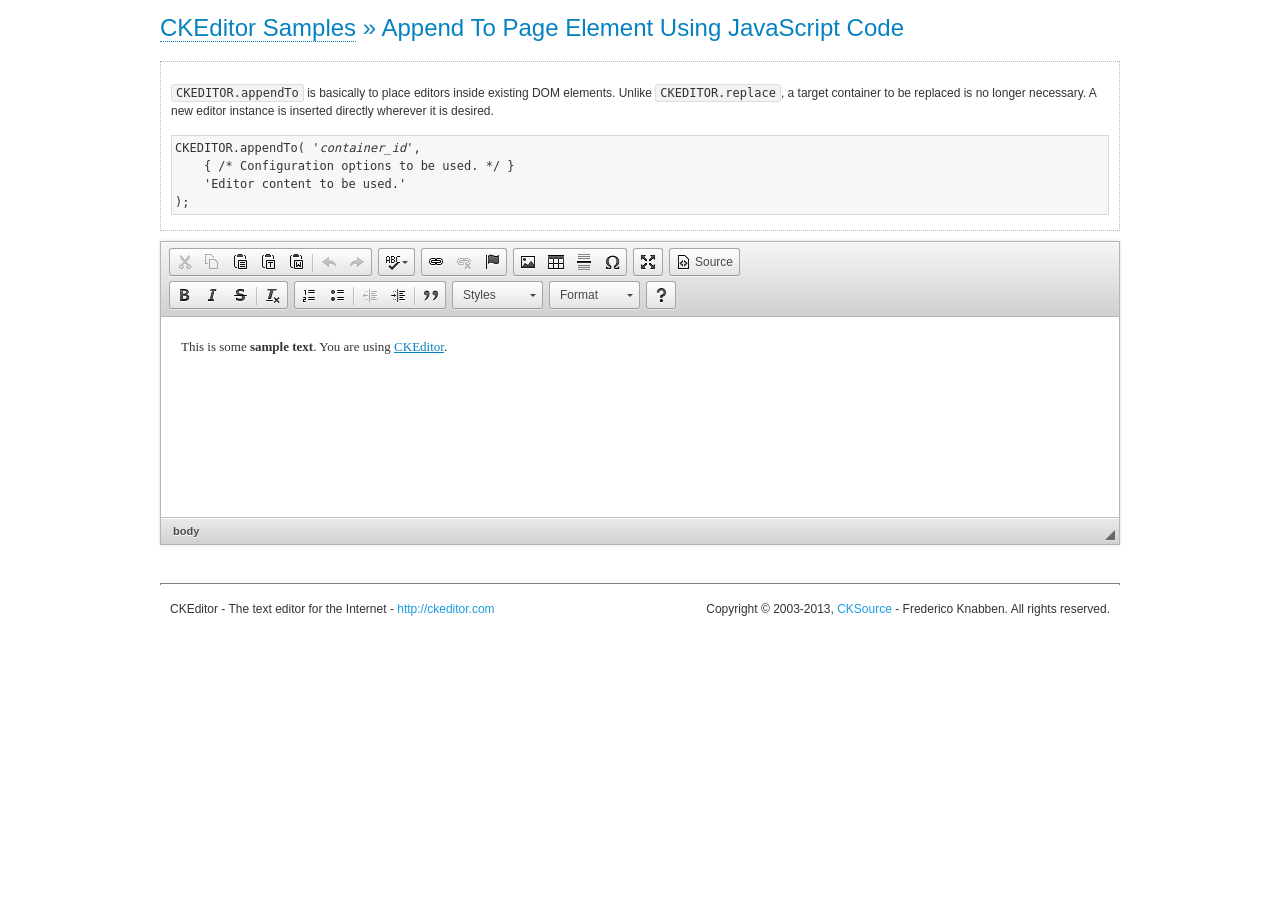
<file: src/Web/CDP/plugins/ckeditor/samples/appendto.html>
<!DOCTYPE html>
<!--
Copyright (c) 2003-2013, CKSource - Frederico Knabben. All rights reserved.
For licensing, see LICENSE.html or http://ckeditor.com/license
-->
<html>
<head>
	<title>CKEDITOR.appendTo &mdash; CKEditor Sample</title>
	<meta charset="utf-8">
	<script src="../ckeditor.js"></script>
	<link rel="stylesheet" href="sample.css">
</head>
<body>
	<h1 class="samples">
		<a href="index.html">CKEditor Samples</a> &raquo; Append To Page Element Using JavaScript Code
	</h1>
	<div id="section1">
		<div class="description">
			<p>
				<code>CKEDITOR.appendTo</code> is basically to place editors
				inside existing DOM elements. Unlike <code>CKEDITOR.replace</code>,
				a target container to be replaced is no longer necessary. A new editor
				instance is inserted directly wherever it is desired.
			</p>
<pre class="samples">CKEDITOR.appendTo( '<em>container_id</em>',
	{ /* Configuration options to be used. */ }
	'Editor content to be used.'
);</pre>
		</div>
		<script>

			// This call can be placed at any point after the
			// <textarea>, or inside a <head><script> in a
			// window.onload event handler.

			// Replace the <textarea id="editor"> with an CKEditor
			// instance, using default configurations.
			CKEDITOR.appendTo( 'section1',
				null,
				'<p>This is some <strong>sample text</strong>. You are using <a href="http://ckeditor.com/">CKEditor</a>.</p>'
			);

		</script>
	</div>
	<br>
	<div id="footer">
		<hr>
		<p>
			CKEditor - The text editor for the Internet - <a class="samples" href="http://ckeditor.com/">http://ckeditor.com</a>
		</p>
		<p id="copy">
			Copyright &copy; 2003-2013, <a class="samples" href="http://cksource.com/">CKSource</a> - Frederico
			Knabben. All rights reserved.
		</p>
	</div>
</body>
</html>
</file>
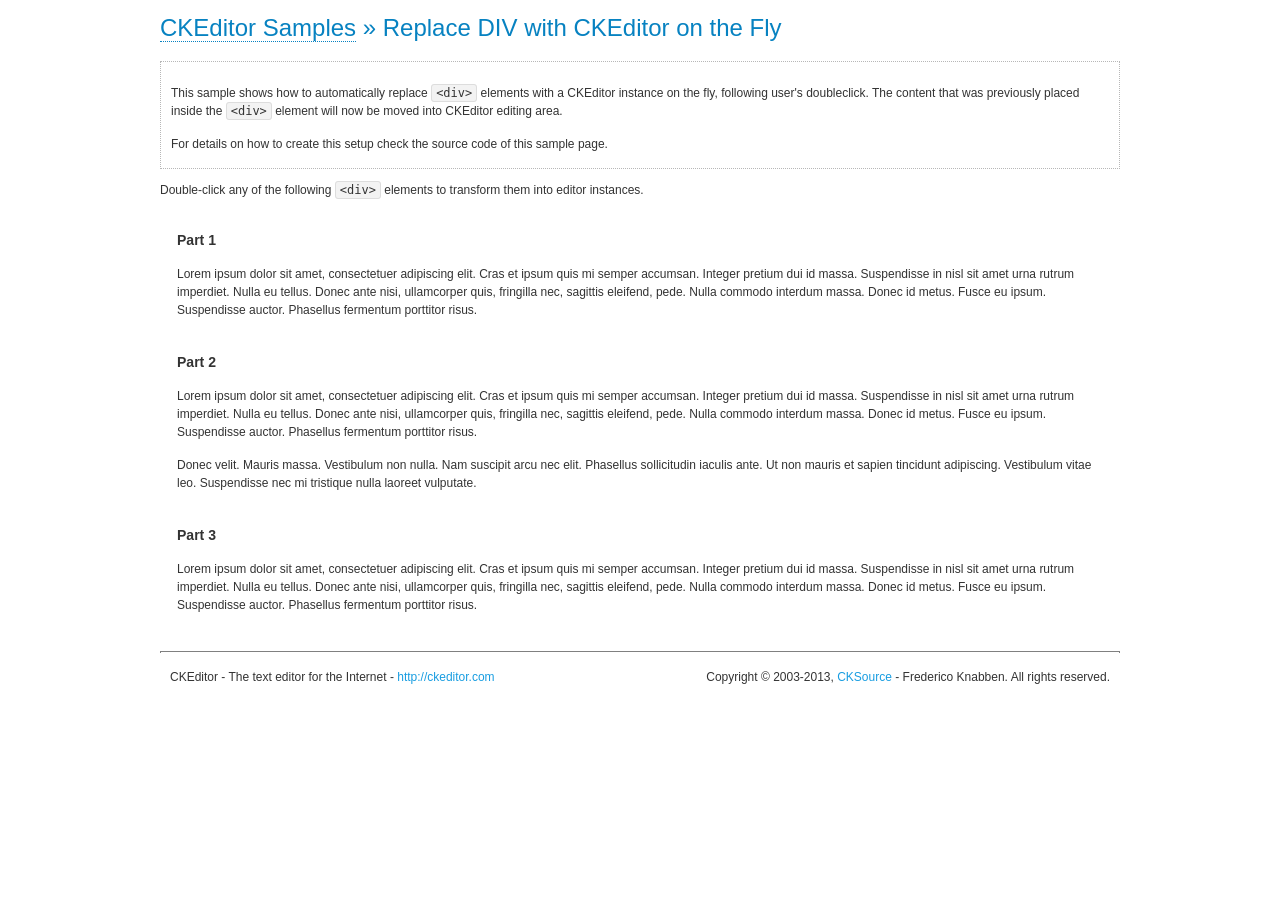
<file: src/Web/CDP/plugins/ckeditor/samples/divreplace.html>
<!DOCTYPE html>
<!--
Copyright (c) 2003-2013, CKSource - Frederico Knabben. All rights reserved.
For licensing, see LICENSE.html or http://ckeditor.com/license
-->
<html>
<head>
	<title>Replace DIV &mdash; CKEditor Sample</title>
	<meta charset="utf-8">
	<script src="../ckeditor.js"></script>
	<link href="sample.css" rel="stylesheet">
	<style>

		div.editable
		{
			border: solid 2px Transparent;
			padding-left: 15px;
			padding-right: 15px;
		}

		div.editable:hover
		{
			border-color: black;
		}

	</style>
	<script>

		// Uncomment the following code to test the "Timeout Loading Method".
		// CKEDITOR.loadFullCoreTimeout = 5;

		window.onload = function() {
			// Listen to the double click event.
			if ( window.addEventListener )
				document.body.addEventListener( 'dblclick', onDoubleClick, false );
			else if ( window.attachEvent )
				document.body.attachEvent( 'ondblclick', onDoubleClick );

		};

		function onDoubleClick( ev ) {
			// Get the element which fired the event. This is not necessarily the
			// element to which the event has been attached.
			var element = ev.target || ev.srcElement;

			// Find out the div that holds this element.
			var name;

			do {
				element = element.parentNode;
			}
			while ( element && ( name = element.nodeName.toLowerCase() ) &&
				( name != 'div' || element.className.indexOf( 'editable' ) == -1 ) && name != 'body' );

			if ( name == 'div' && element.className.indexOf( 'editable' ) != -1 )
				replaceDiv( element );
		}

		var editor;

		function replaceDiv( div ) {
			if ( editor )
				editor.destroy();

			editor = CKEDITOR.replace( div );
		}

	</script>
</head>
<body>
	<h1 class="samples">
		<a href="index.html">CKEditor Samples</a> &raquo; Replace DIV with CKEditor on the Fly
	</h1>
	<div class="description">
		<p>
			This sample shows how to automatically replace <code>&lt;div&gt;</code> elements
			with a CKEditor instance on the fly, following user's doubleclick. The content
			that was previously placed inside the <code>&lt;div&gt;</code> element will now
			be moved into CKEditor editing area.
		</p>
		<p>
			For details on how to create this setup check the source code of this sample page.
		</p>
	</div>
	<p>
		Double-click any of the following <code>&lt;div&gt;</code> elements to transform them into
		editor instances.
	</p>
	<div class="editable">
		<h3>
			Part 1
		</h3>
		<p>
			Lorem ipsum dolor sit amet, consectetuer adipiscing elit. Cras et ipsum quis mi
			semper accumsan. Integer pretium dui id massa. Suspendisse in nisl sit amet urna
			rutrum imperdiet. Nulla eu tellus. Donec ante nisi, ullamcorper quis, fringilla
			nec, sagittis eleifend, pede. Nulla commodo interdum massa. Donec id metus. Fusce
			eu ipsum. Suspendisse auctor. Phasellus fermentum porttitor risus.
		</p>
	</div>
	<div class="editable">
		<h3>
			Part 2
		</h3>
		<p>
			Lorem ipsum dolor sit amet, consectetuer adipiscing elit. Cras et ipsum quis mi
			semper accumsan. Integer pretium dui id massa. Suspendisse in nisl sit amet urna
			rutrum imperdiet. Nulla eu tellus. Donec ante nisi, ullamcorper quis, fringilla
			nec, sagittis eleifend, pede. Nulla commodo interdum massa. Donec id metus. Fusce
			eu ipsum. Suspendisse auctor. Phasellus fermentum porttitor risus.
		</p>
		<p>
			Donec velit. Mauris massa. Vestibulum non nulla. Nam suscipit arcu nec elit. Phasellus
			sollicitudin iaculis ante. Ut non mauris et sapien tincidunt adipiscing. Vestibulum
			vitae leo. Suspendisse nec mi tristique nulla laoreet vulputate.
		</p>
	</div>
	<div class="editable">
		<h3>
			Part 3
		</h3>
		<p>
			Lorem ipsum dolor sit amet, consectetuer adipiscing elit. Cras et ipsum quis mi
			semper accumsan. Integer pretium dui id massa. Suspendisse in nisl sit amet urna
			rutrum imperdiet. Nulla eu tellus. Donec ante nisi, ullamcorper quis, fringilla
			nec, sagittis eleifend, pede. Nulla commodo interdum massa. Donec id metus. Fusce
			eu ipsum. Suspendisse auctor. Phasellus fermentum porttitor risus.
		</p>
	</div>
	<div id="footer">
		<hr>
		<p>
			CKEditor - The text editor for the Internet - <a class="samples" href="http://ckeditor.com/">http://ckeditor.com</a>
		</p>
		<p id="copy">
			Copyright &copy; 2003-2013, <a class="samples" href="http://cksource.com/">CKSource</a> - Frederico
			Knabben. All rights reserved.
		</p>
	</div>
</body>
</html>
</file>
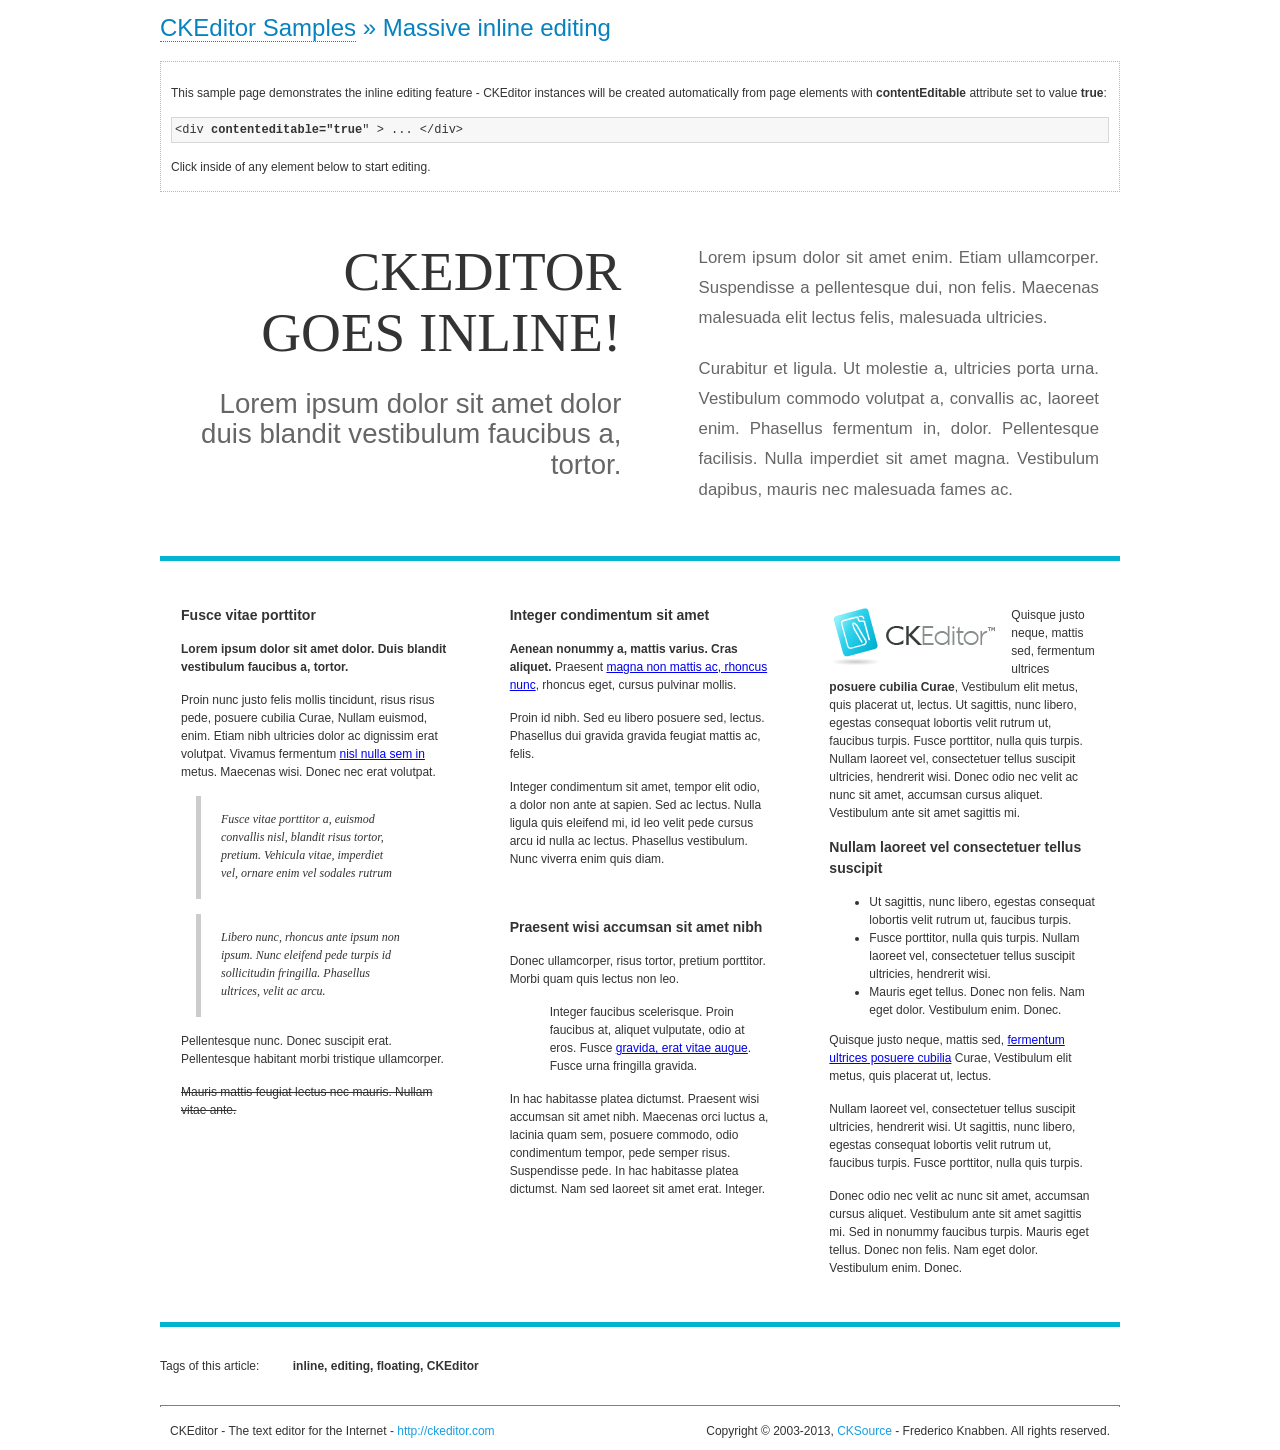
<file: src/Web/CDP/plugins/ckeditor/samples/inlineall.html>
<!DOCTYPE html>
<!--
Copyright (c) 2003-2013, CKSource - Frederico Knabben. All rights reserved.
For licensing, see LICENSE.html or http://ckeditor.com/license
-->
<html>
<head>
	<title>Massive inline editing &mdash; CKEditor Sample</title>
	<meta charset="utf-8">
	<script src="../ckeditor.js"></script>
	<script>

		// This code is generally not necessary, but it is here to demonstrate
		// how to customize specific editor instances on the fly. This fits well
		// this demo because we have editable elements (like headers) that
		// require less features.

		// The "instanceCreated" event is fired for every editor instance created.
		CKEDITOR.on( 'instanceCreated', function( event ) {
			var editor = event.editor,
				element = editor.element;

			// Customize editors for headers and tag list.
			// These editors don't need features like smileys, templates, iframes etc.
			if ( element.is( 'h1', 'h2', 'h3' ) || element.getAttribute( 'id' ) == 'taglist' ) {
				// Customize the editor configurations on "configLoaded" event,
				// which is fired after the configuration file loading and
				// execution. This makes it possible to change the
				// configurations before the editor initialization takes place.
				editor.on( 'configLoaded', function() {

					// Remove unnecessary plugins to make the editor simpler.
					editor.config.removePlugins = 'colorbutton,find,flash,font,' +
						'forms,iframe,image,newpage,removeformat,' +
						'smiley,specialchar,stylescombo,templates';

					// Rearrange the layout of the toolbar.
					editor.config.toolbarGroups = [
						{ name: 'editing',		groups: [ 'basicstyles', 'links' ] },
						{ name: 'undo' },
						{ name: 'clipboard',	groups: [ 'selection', 'clipboard' ] },
						{ name: 'about' }
					];
				});
			}
		});

	</script>
	<link href="sample.css" rel="stylesheet">
	<style>

		/* The following styles are just to make the page look nice. */

		/* Workaround to show Arial Black in Firefox. */
		@font-face
		{
			font-family: 'arial-black';
			src: local('Arial Black');
		}

		*[contenteditable="true"]
		{
			padding: 10px;
		}

		#container
		{
			width: 960px;
			margin: 30px auto 0;
		}

		#header
		{
			overflow: hidden;
			padding: 0 0 30px;
			border-bottom: 5px solid #05B2D2;
			position: relative;
		}

		#headerLeft,
		#headerRight
		{
			width: 49%;
			overflow: hidden;
		}

		#headerLeft
		{
			float: left;
			padding: 10px 1px 1px;
		}

		#headerLeft h2,
		#headerLeft h3
		{
			text-align: right;
			margin: 0;
			overflow: hidden;
			font-weight: normal;
		}

		#headerLeft h2
		{
			font-family: "Arial Black",arial-black;
			font-size: 4.6em;
			line-height: 1.1em;
			text-transform: uppercase;
		}

		#headerLeft h3
		{
			font-size: 2.3em;
			line-height: 1.1em;
			margin: .2em 0 0;
			color: #666;
		}

		#headerRight
		{
			float: right;
			padding: 1px;
		}

		#headerRight p
		{
			line-height: 1.8em;
			text-align: justify;
			margin: 0;
		}

		#headerRight p + p
		{
			margin-top: 20px;
		}

		#headerRight > div
		{
			padding: 20px;
			margin: 0 0 0 30px;
			font-size: 1.4em;
			color: #666;
		}

		#columns
		{
			color: #333;
			overflow: hidden;
			padding: 20px 0;
		}

		#columns > div
		{
			float: left;
			width: 33.3%;
		}

		#columns #column1 > div
		{
			margin-left: 1px;
		}

		#columns #column3 > div
		{
			margin-right: 1px;
		}

		#columns > div > div
		{
			margin: 0px 10px;
			padding: 10px 20px;
		}

		#columns blockquote
		{
			margin-left: 15px;
		}

		#tagLine
		{
			border-top: 5px solid #05B2D2;
			padding-top: 20px;
		}

		#taglist {
			display: inline-block;
			margin-left: 20px;
			font-weight: bold;
			margin: 0 0 0 20px;
		}

	</style>
</head>
<body>
<div>
	<h1 class="samples"><a href="index.html">CKEditor Samples</a> &raquo; Massive inline editing</h1>
	<div class="description">
		<p>This sample page demonstrates the inline editing feature - CKEditor instances will be created automatically from page elements with <strong>contentEditable</strong> attribute set to value <strong>true</strong>:</p>
		<pre class="samples">&lt;div <strong>contenteditable="true</strong>" &gt; ... &lt;/div&gt;</pre>
		<p>Click inside of any element below to start editing.</p>
	</div>
</div>
<div id="container">
	<div id="header">
		<div id="headerLeft">
			<h2 id="sampleTitle" contenteditable="true">
				CKEditor<br> Goes Inline!
			</h2>
			<h3 contenteditable="true">
				Lorem ipsum dolor sit amet dolor duis blandit vestibulum faucibus a, tortor.
			</h3>
		</div>
		<div id="headerRight">
			<div contenteditable="true">
				<p>
					Lorem ipsum dolor sit amet enim. Etiam ullamcorper. Suspendisse a pellentesque dui, non felis. Maecenas malesuada elit lectus felis, malesuada ultricies.
				</p>
				<p>
					Curabitur et ligula. Ut molestie a, ultricies porta urna. Vestibulum commodo volutpat a, convallis ac, laoreet enim. Phasellus fermentum in, dolor. Pellentesque facilisis. Nulla imperdiet sit amet magna. Vestibulum dapibus, mauris nec malesuada fames ac.
				</p>
			</div>
		</div>
	</div>
	<div id="columns">
		<div id="column1">
			<div contenteditable="true">
				<h3>
					Fusce vitae porttitor
				</h3>
				<p>
					<strong>
						Lorem ipsum dolor sit amet dolor. Duis blandit vestibulum faucibus a, tortor.
					</strong>
				</p>
				<p>
					Proin nunc justo felis mollis tincidunt, risus risus pede, posuere cubilia Curae, Nullam euismod, enim. Etiam nibh ultricies dolor ac dignissim erat volutpat. Vivamus fermentum <a href="http://ckeditor.com/">nisl nulla sem in</a> metus. Maecenas wisi. Donec nec erat volutpat.
				</p>
				<blockquote>
					<p>
						Fusce vitae porttitor a, euismod convallis nisl, blandit risus tortor, pretium.
						Vehicula vitae, imperdiet vel, ornare enim vel sodales rutrum
					</p>
				</blockquote>
				<blockquote>
					<p>
						Libero nunc, rhoncus ante ipsum non ipsum. Nunc eleifend pede turpis id sollicitudin fringilla. Phasellus ultrices, velit ac arcu.
					</p>
				</blockquote>
				<p>Pellentesque nunc. Donec suscipit erat. Pellentesque habitant morbi tristique ullamcorper.</p>
				<p><strike>Mauris mattis feugiat lectus nec mauris. Nullam vitae ante.</strike></p>
			</div>
		</div>
		<div id="column2">
			<div contenteditable="true">
				<h3>
					Integer condimentum sit amet
				</h3>
				<p>
					<strong>Aenean nonummy a, mattis varius. Cras aliquet.</strong>
					Praesent <a href="http://ckeditor.com/">magna non mattis ac, rhoncus nunc</a>, rhoncus eget, cursus pulvinar mollis.</p>
				<p>Proin id nibh. Sed eu libero posuere sed, lectus. Phasellus dui gravida gravida feugiat mattis ac, felis.</p>
				<p>Integer condimentum sit amet, tempor elit odio, a dolor non ante at sapien. Sed ac lectus. Nulla ligula quis eleifend mi, id leo velit pede cursus arcu id nulla ac lectus. Phasellus vestibulum. Nunc viverra enim quis diam.</p>
			</div>
			<div contenteditable="true">
				<h3>
					Praesent wisi accumsan sit amet nibh
				</h3>
				<p>Donec ullamcorper, risus tortor, pretium porttitor. Morbi quam quis lectus non leo.</p>
				<p style="margin-left: 40px; ">Integer faucibus scelerisque. Proin faucibus at, aliquet vulputate, odio at eros. Fusce <a href="http://ckeditor.com/">gravida, erat vitae augue</a>. Fusce urna fringilla gravida.</p>
				<p>In hac habitasse platea dictumst. Praesent wisi accumsan sit amet nibh. Maecenas orci luctus a, lacinia quam sem, posuere commodo, odio condimentum tempor, pede semper risus. Suspendisse pede. In hac habitasse platea dictumst. Nam sed laoreet sit amet erat. Integer.</p>
			</div>
		</div>
		<div id="column3">
			<div contenteditable="true">
				<p>
					<img src="assets/inlineall/logo.png" alt="CKEditor logo" style="float:left">
				</p>
				<p>Quisque justo neque, mattis sed, fermentum ultrices <strong>posuere cubilia Curae</strong>, Vestibulum elit metus, quis placerat ut, lectus. Ut sagittis, nunc libero, egestas consequat lobortis velit rutrum ut, faucibus turpis. Fusce porttitor, nulla quis turpis. Nullam laoreet vel, consectetuer tellus suscipit ultricies, hendrerit wisi. Donec odio nec velit ac nunc sit amet, accumsan cursus aliquet. Vestibulum ante sit amet sagittis mi.</p>
				<h3>
					Nullam laoreet vel consectetuer tellus suscipit
				</h3>
				<ul>
					<li>Ut sagittis, nunc libero, egestas consequat lobortis velit rutrum ut, faucibus turpis.</li>
					<li>Fusce porttitor, nulla quis turpis. Nullam laoreet vel, consectetuer tellus suscipit ultricies, hendrerit wisi.</li>
					<li>Mauris eget tellus. Donec non felis. Nam eget dolor. Vestibulum enim. Donec.</li>
				</ul>
				<p>Quisque justo neque, mattis sed, <a href="http://ckeditor.com/">fermentum ultrices posuere cubilia</a> Curae, Vestibulum elit metus, quis placerat ut, lectus.</p>
				<p>Nullam laoreet vel, consectetuer tellus suscipit ultricies, hendrerit wisi. Ut sagittis, nunc libero, egestas consequat lobortis velit rutrum ut, faucibus turpis. Fusce porttitor, nulla quis turpis.</p>
				<p>Donec odio nec velit ac nunc sit amet, accumsan cursus aliquet. Vestibulum ante sit amet sagittis mi. Sed in nonummy faucibus turpis. Mauris eget tellus. Donec non felis. Nam eget dolor. Vestibulum enim. Donec.</p>
			</div>
		</div>
	</div>
	<div id="tagLine">
		Tags of this article:
		<p id="taglist" contenteditable="true">
			inline, editing, floating, CKEditor
		</p>
	</div>
</div>
<div id="footer">
	<hr>
	<p>
		CKEditor - The text editor for the Internet - <a class="samples" href="http://ckeditor.com/">
			http://ckeditor.com</a>
	</p>
	<p id="copy">
		Copyright &copy; 2003-2013, <a class="samples" href="http://cksource.com/">CKSource</a>
		- Frederico Knabben. All rights reserved.
	</p>
</div>
</body>
</html>
</file>
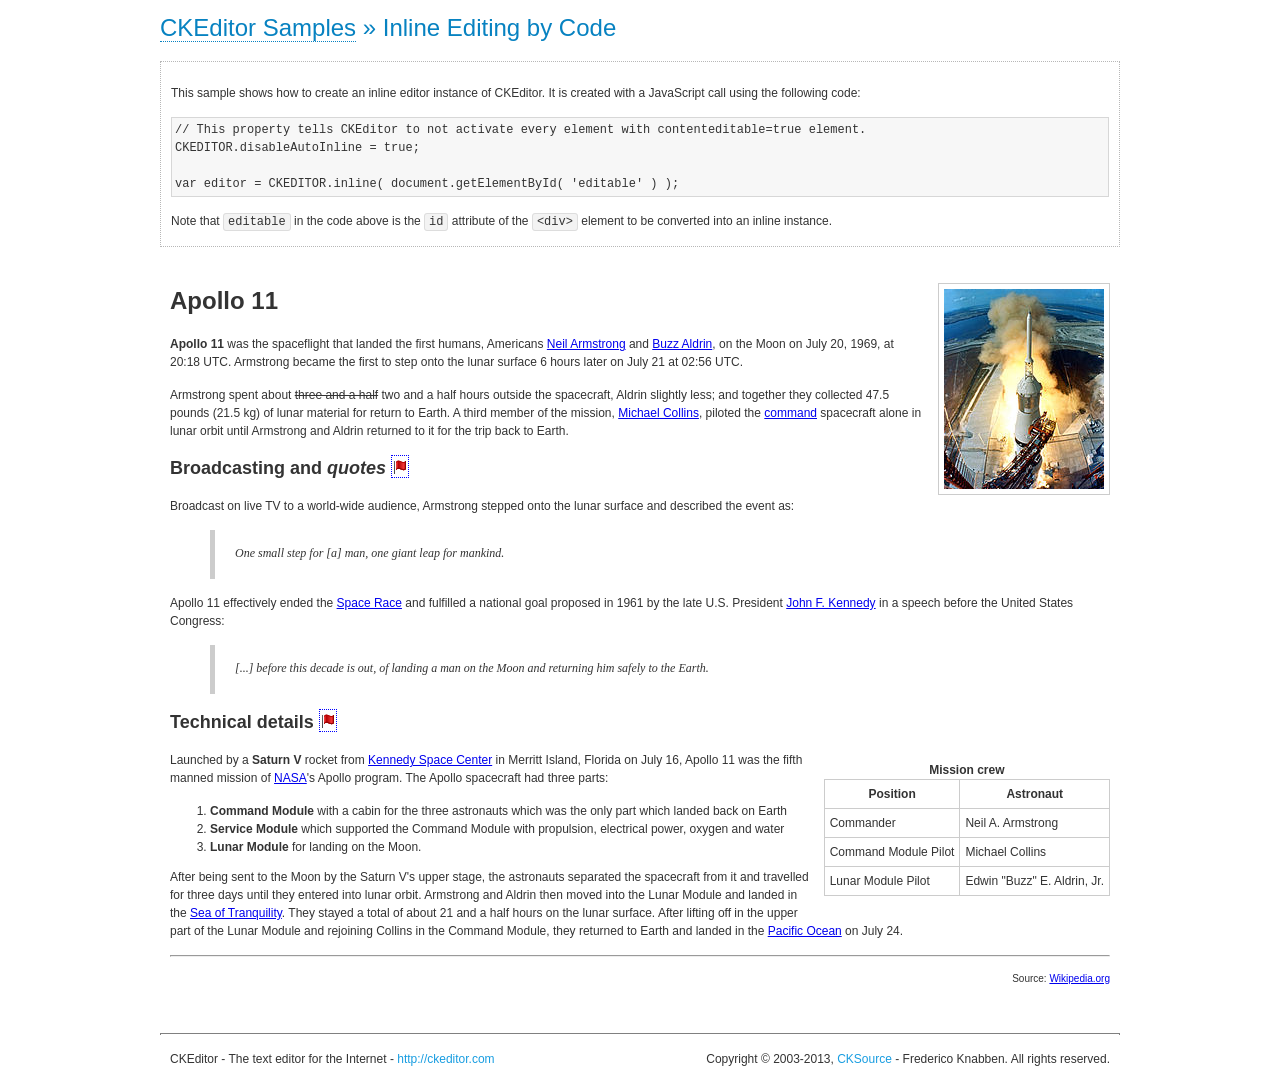
<file: src/Web/CDP/plugins/ckeditor/samples/inlinebycode.html>
<!DOCTYPE html>
<!--
Copyright (c) 2003-2013, CKSource - Frederico Knabben. All rights reserved.
For licensing, see LICENSE.html or http://ckeditor.com/license
-->
<html>
<head>
	<title>Inline Editing by Code &mdash; CKEditor Sample</title>
	<meta charset="utf-8">
	<script src="../ckeditor.js"></script>
	<link href="sample.css" rel="stylesheet">
	<style>

		#editable
		{
			padding: 10px;
			float: left;
		}

	</style>
</head>
<body>
	<h1 class="samples">
		<a href="index.html">CKEditor Samples</a> &raquo; Inline Editing by Code
	</h1>
	<div class="description">
		<p>
			This sample shows how to create an inline editor instance of CKEditor. It is created
			with a JavaScript call using the following code:
		</p>
<pre class="samples">
// This property tells CKEditor to not activate every element with contenteditable=true element.
CKEDITOR.disableAutoInline = true;

var editor = CKEDITOR.inline( document.getElementById( 'editable' ) );
</pre>
		<p>
			Note that <code>editable</code> in the code above is the <code>id</code>
			attribute of the <code>&lt;div&gt;</code> element to be converted into an inline instance.
		</p>
	</div>
	<div id="editable" contenteditable="true">
		<h1><img alt="Saturn V carrying Apollo 11" class="right" src="assets/sample.jpg" /> Apollo 11</h1>

		<p><b>Apollo 11</b> was the spaceflight that landed the first humans, Americans <a href="http://en.wikipedia.org/wiki/Neil_Armstrong" title="Neil Armstrong">Neil Armstrong</a> and <a href="http://en.wikipedia.org/wiki/Buzz_Aldrin" title="Buzz Aldrin">Buzz Aldrin</a>, on the Moon on July 20, 1969, at 20:18 UTC. Armstrong became the first to step onto the lunar surface 6 hours later on July 21 at 02:56 UTC.</p>

		<p>Armstrong spent about <strike>three and a half</strike> two and a half hours outside the spacecraft, Aldrin slightly less; and together they collected 47.5 pounds (21.5&nbsp;kg) of lunar material for return to Earth. A third member of the mission, <a href="http://en.wikipedia.org/wiki/Michael_Collins_(astronaut)" title="Michael Collins (astronaut)">Michael Collins</a>, piloted the <a href="http://en.wikipedia.org/wiki/Apollo_Command/Service_Module" title="Apollo Command/Service Module">command</a> spacecraft alone in lunar orbit until Armstrong and Aldrin returned to it for the trip back to Earth.</p>

		<h2>Broadcasting and <em>quotes</em> <a id="quotes" name="quotes"></a></h2>

		<p>Broadcast on live TV to a world-wide audience, Armstrong stepped onto the lunar surface and described the event as:</p>

		<blockquote>
			<p>One small step for [a] man, one giant leap for mankind.</p>
		</blockquote>

		<p>Apollo 11 effectively ended the <a href="http://en.wikipedia.org/wiki/Space_Race" title="Space Race">Space Race</a> and fulfilled a national goal proposed in 1961 by the late U.S. President <a href="http://en.wikipedia.org/wiki/John_F._Kennedy" title="John F. Kennedy">John F. Kennedy</a> in a speech before the United States Congress:</p>

		<blockquote>
			<p>[...] before this decade is out, of landing a man on the Moon and returning him safely to the Earth.</p>
		</blockquote>

		<h2>Technical details <a id="tech-details" name="tech-details"></a></h2>

		<table align="right" border="1" bordercolor="#ccc" cellpadding="5" cellspacing="0" style="border-collapse:collapse;margin:10px 0 10px 15px;">
			<caption><strong>Mission crew</strong></caption>
			<thead>
			<tr>
				<th scope="col">Position</th>
				<th scope="col">Astronaut</th>
			</tr>
			</thead>
			<tbody>
			<tr>
				<td>Commander</td>
				<td>Neil A. Armstrong</td>
			</tr>
			<tr>
				<td>Command Module Pilot</td>
				<td>Michael Collins</td>
			</tr>
			<tr>
				<td>Lunar Module Pilot</td>
				<td>Edwin &quot;Buzz&quot; E. Aldrin, Jr.</td>
			</tr>
			</tbody>
		</table>

		<p>Launched by a <strong>Saturn V</strong> rocket from <a href="http://en.wikipedia.org/wiki/Kennedy_Space_Center" title="Kennedy Space Center">Kennedy Space Center</a> in Merritt Island, Florida on July 16, Apollo 11 was the fifth manned mission of <a href="http://en.wikipedia.org/wiki/NASA" title="NASA">NASA</a>&#39;s Apollo program. The Apollo spacecraft had three parts:</p>

		<ol>
			<li><strong>Command Module</strong> with a cabin for the three astronauts which was the only part which landed back on Earth</li>
			<li><strong>Service Module</strong> which supported the Command Module with propulsion, electrical power, oxygen and water</li>
			<li><strong>Lunar Module</strong> for landing on the Moon.</li>
		</ol>

		<p>After being sent to the Moon by the Saturn V&#39;s upper stage, the astronauts separated the spacecraft from it and travelled for three days until they entered into lunar orbit. Armstrong and Aldrin then moved into the Lunar Module and landed in the <a href="http://en.wikipedia.org/wiki/Mare_Tranquillitatis" title="Mare Tranquillitatis">Sea of Tranquility</a>. They stayed a total of about 21 and a half hours on the lunar surface. After lifting off in the upper part of the Lunar Module and rejoining Collins in the Command Module, they returned to Earth and landed in the <a href="http://en.wikipedia.org/wiki/Pacific_Ocean" title="Pacific Ocean">Pacific Ocean</a> on July 24.</p>

		<hr />
		<p style="text-align: right;"><small>Source: <a href="http://en.wikipedia.org/wiki/Apollo_11">Wikipedia.org</a></small></p>
	</div>
	<script>

		// We need to turn off the automatic editor creation first.
		CKEDITOR.disableAutoInline = true;

		var editor = CKEDITOR.inline( 'editable' );

	</script>
	<div id="footer">
		<hr>
		<p contenteditable="true">
			CKEditor - The text editor for the Internet - <a class="samples" href="http://ckeditor.com/">
				http://ckeditor.com</a>
		</p>
		<p id="copy">
			Copyright &copy; 2003-2013, <a class="samples" href="http://cksource.com/">CKSource</a>
			- Frederico Knabben. All rights reserved.
		</p>
	</div>
</body>
</html>
</file>
<file: src/Web/CDP/css/admin.css>
@charset "utf-8";
/* CSS Document */
@import url(http://fonts.googleapis.com/css?family=Open+Sans:400,300,600);
@import url(http://fonts.googleapis.com/css?family=Raleway:400,200,300,500,100,600);

h1, h2, h3, h4, h5, h6{margin:0px; padding:0px;}
body { font-family: 'Open Sans', 'Helvetica Neue', Helvetica, Arial, sans-serif;font-size: 13px; background-color:#262a33;}
.container {width: 100%;}
h1,.h1{font-size:35px;}
h2,.h2{font-size:31px;}
h3,.h3{font-size:27px;}
h4,.h4{font-size:23px;}
h5,.h5{font-size:19px;}
h6,.h6{font-size:15px;}



a {outline: none!important;}
a img {outline: none!important;}
img {border: 0!important;}

.wrapper{ width:100%;}

.header_bar{ width:100%;}

.brand{width:210px; height:60px; padding:0px;  float:left; font-size:20px;}
.logo{ padding:14px 10px 10px 10px; text-align:center;}
.logo i {font-size:9px;}
.small_logo{padding:10px 10px 10px 20px;}

.header_top_bar{left:210px;  padding:10px; height:60px; -webkit-box-shadow: 0px 1px 2px 0px rgba(0,0,0,0.2);-moz-box-shadow: 0px 3px 2px 0px rgba(0,0,0,0.2);box-shadow: 0px 1px 2px 0px rgba(0,0,0,0.2);}

.menutoggle{float:left; margin:-3px 0px 0px 10px; font-size:20px; padding:12px; color:#6E778C;}
.menutoggle:hover{color:#5DCFF3;}

.top_left{ width:90px; float:left;}
.top_left_menu{}
.top_left_menu ul{padding:9px 0px 0px 0px; margin:0px;}
.top_left_menu ul li{list-style-type:none;}
.top_left_menu ul li a{text-decoration:none;font-size:17px; float:left; margin:0px 10px 0px 10px;}
.top_left_menu ul li a:hover{color:#5DCFF3 !important;}

.add_user{float:left;font-size:13px; margin-top:2px; text-align:center; text-decoration:none;border-radius:3px;}
.add_user i{ float:left; padding:10px;border-radius:3px 0px 0px 3px;}
.add_user span{ font-size:12px; float:left; padding:8px;}

.top_right_bar{ float:right;}
.top_right{float:left; margin-left:40px; margin-top:-4px;}
.top_right_menu{}
.top_right_menu ul{padding:0px 0px 0px 0px; margin:0px; float:left; position:relative;}
.top_right_menu ul li{list-style-type:none;text-decoration:none;float:left; margin:-10px 0px 0px 0px; padding:0px 15px 14px 15px;}
.top_right_menu ul li a{ font-size:13px;color:#6e778c; margin:23px 0px 0px 0px; float:left; text-decoration:none;} 
.top_right_menu ul li a:hover{color:#5DCFF3 !important;}
.top_right_menu ul li ul{ padding:0px; background:#FFF; position:absolute; float:left; z-index:99;-moz-box-shadow: 0px 3px 2px 0px rgba(0,0,0,0.2);box-shadow: 0px 1px 2px 0px rgba(0,0,0,0.2);}
.top_right_menu ul li ul li{ list-style-type:none; padding:0px 15px 0px 15px; margin:0px; width:100%;}
.top_right_menu ul li ul li a{margin-top:5px;}
.bg_color{ background:none; border:none;}

.task{float:left; color:#1B2439; border:1px solid #d4d4d4; margin:10px 0px 0px 0px !important; width:250px; padding:0px !important;}
.task_height{height:30px;}



.new{padding:5px 0px 10px 0px !important;width:100%; color:#1B2439; font-size:13px; float:left;}

.top_right_menu ul li ul li a:hover{color:#333333 !important;}
.number{ padding:10px 0px 10px 0px; margin:0px;}
.red_color{ background-color:#F7EBEB !important;}
.mail{width:280px;padding:0px 5px 7px 5px !important;color:#333333 !important; margin:-3px 0px 12px 0px !important;background-color:#F1F2F7;}
.mail:hover{color:#333333;}
.photo{margin:7px 10px 0px 0px; height:40px; width:40px; float:left;}
.subject{ width:100%;}
.from{ font-size:13px; float:left; margin-top:7px;}
.time{ font-size:13px;float:right; margin-top:7px;}
.message{font-size:12px; float:left; margin-top:5px;}

.notification_drop_down{float:left;width:240px;background-color:#FFF; position:absolute;z-index:99;-moz-box-shadow:0px 3px 2px 0px rgba(0,0,0,0.2);box-shadow: 0px 1px 2px 0px rgba(0,0,0,0.2);}
.box{text-align:center; float:left; width:35px; margin:5px 23px 15px 15px;}
.box a{margin:0px !important; padding:0px;}
.block{ font-size:20px;}
.block_text{ color:#A1A8AC; font-size:12px;}

.primery_1{color:#1A8AD2;}
.primery_2{color:#E64858;}
.primery_3{color:#FDD465;}
.primery_4{color:#21DEE1;}
.primery_5{color:#1DC499;}
.primery_6{color:#A1A8AC;}




.green_status{background-color:#c8ffcf;}
.red_status{background-color:#ffd1c8;}
.yellow_status{background-color:#f9ffc8;}
.blue_status{background-color:#c8e9ff;}

.percent{float:right; margin-top:1px; margin-left:36px;}
.green_label{float:right; color:#6ab674;}
.blue_label{float:right; color:#78b9ec;}
.yellow_label{float:right; color:#ffb400;}
.red_label{float:right; color:#ff8383;}
.task_head{float:left; margin-top:-35px; width:100%; padding:10px 5px 5px 5px; font-weight:600; font-size:13px; color:#454E63;}
.task_detail{float:left; width:100%; padding:2px 5px; font-size:13px; color:#545454;}


.top_pointer{width: 0px;height: 0px;border-style: solid;border-width: 0 7px 7px 7px;border-color: transparent transparent #FFF transparent;margin:-7px 0px 0px 40px;}

.top_left_pointer{width: 0px;height: 0px;border-style: solid;border-width: 0 7px 7px 7px;border-color: transparent transparent #FFF transparent;margin:-16px 0px 0px 40px;}


.badge{ background-color:#f35958; text-align:center;margin:0px 0px 0px 4px;}


.user_admin{ border-radius:100px; width:160px;float:right; margin-left:18px; padding-left:7px; text-decoration:none !important; float:left;}
.user_admin a{ text-decoration:none;color:#6E778C !important; }
.user_admin:hover{color:#5DCFF3 !important; text-decoration:none !important;}
.user_adminname{ font-size:13px;margin-left:5px;}
.caret{margin-left:10px;}
.user_admin ul{padding:0px; margin:5px 0px 0px 0px; border-radius:3px; position:absolute; background-color:#FFF; width:170px;right:-20px;z-index:99;z-index:99;-moz-box-shadow: 0px 3px 2px 0px rgba(0,0,0,0.2);box-shadow: 0px 1px 2px 0px rgba(0,0,0,0.2); cursor:pointer;}
.user_admin ul li{list-style-type:none; padding:8px;color:#6E778C !important; font-size:13px;}
.user_admin ul li i{ float:left; margin:2px 10px 0px 3px;}
.user_admin ul li:hover{ background:#F1F2F7 !important; color:#5DCFF3 !important;}

.chat { background: none repeat scroll 0 0 rgba(0, 0, 0, 0); border: medium none; color: #6C7A7A; float: left; font-size:17px;  margin-top: 9px;  width: 20px;}

.inner{}

.left_nav{ display: inline-block;float: left;position: relative; width: 210px; min-height:1106px;}
.left_nav_slidebar{}

.search_bar{margin:14px 14px 14px 14px; border-bottom:1px solid #343434; padding:5px 10px; font-size:14px;}
.search{ width:130px!important; height:20px!important; padding:0px 5px 0px 5px!important; border:none!important; font-size:12px!important; background:none!important;}

.compose-editor2{ border:1px solid #ccc; padding:10px; width:100%;}




.left_nav_slidebar ul{margin:0px; padding:0px;}
.left_nav_slidebar ul li{ list-style-type:none; margin:0px; padding:0px; float:left; width:100%;}

.left_nav_active{ border-left-style:solid; border-left-width:3px; border-right-style:solid;  border-right-width:0; }
.left_nav_pointer{width: 0; height: 0; border-bottom: 5px solid transparent; border-top: 5px solid transparent; border-right: 5px solid #f2f2f2; font-size: 0;line-height: 0; float:right;margin-top:4px;}
.plus{float:right; margin-right:5px; font-size:9px; margin-top:5px;}

.left_nav_slidebar ul li a{text-decoration:none; padding:10px 0 10px 12px; font-size:13px; display:block;}
.left_nav_slidebar ul li a i{ width:30px; text-align:center;}
.left_nav_slidebar ul li a:hover{ font-size:13px;}
.left_nav_slidebar ul li ul{display:none; padding:0px 0px 0px 0px;  border-left:1px solid #333333; margin:0px 0px 28px 30px; float:left;}
.left_nav_slidebar ul li ul li{list-style-type:none;}
.left_nav_slidebar ul li ul li a{text-decoration:none; padding:18px 20px 7px 0px;display:block; font-size:12px; margin-bottom:-13px; }
.left_nav_slidebar ul li ul li a:hover{background:none; }

.left_nav_slidebar > ul > li > ul > li > a > span{ background:#333333; width:15px; height:1px; position:absolute; margin-top:10px;}
.left_nav_slidebar > ul > li > ul > li > a > i{ margin-left:13px; margin-right:5px; font-size:6px; width:10px;}
.left_nav_slidebar > ul > li > ul > li > a > b{ font-weight:normal; padding-top:2px;}
.left_nav_slidebar ul li ul li a:hover{ color:#FFF;font-size:12px;}

.left_nav_sub_active {color:#f2f2f2;}
.left_nav_slidebar > ul > li > ul > li > a > i:hover{color:#F00;}


.dark_theme .brand{background-color:#213347; color:#6E778C;}
.dark_theme .header_top_bar{ background-color:#334559;color:#6e778c;}
.dark_theme .add_user{background-color:#f35958; color:#FFF;}
.dark_theme .add_user i{background-color:#da403f;}
.dark_theme .top_left_menu ul li a{color:#6e778c;}
.dark_theme .top_right_menu ul li ul li a badge{color:#FFF;}
.dark_theme .user_admin{color:#6e778c;}
.dark_theme .left_nav{background-color:#334559; color:#6E778C;}
.dark_theme .search_bar{background-color:#213347; color:#6E778C;}
.dark_theme .left_nav_slidebar ul li a{ color:#6E778C;}
.dark_theme .left_nav_slidebar ul li a:hover{ background-color:#132539;}
.dark_theme .left_nav_slidebar ul li ul li a:hover{background-color:transparent; color:#FFF;}
.dark_theme .left_nav_active{background:#213347;}
.dark_theme .left_nav_active a{color:#f2f2f2;}
.dark_theme .left_nav_active ul li a{color:#6E778C;}
.dark_theme .left_nav_sub_active b{color:#;}

.light_theme .brand{background-color:#F6F6F6; color:#908c8d;}
.light_theme .header_top_bar{ background-color:#FFF;color:#6e778c;}
.light_theme .add_user{background-color:#6e778c; color:#FFF;}
.light_theme .add_user i{background-color:#565f74;}
.light_theme .top_left_menu ul li a{color:#6e778c;}
.light_theme .top_right_menu ul li ul li a badge{color:#FFF;}
.light_theme .user_admin{color:#6e778c;}
.light_theme .left_nav{background-color:#FFF; color:#6E778C; -moz-box-shadow:0px 0px 0px 0px rgba(0,0,0,0.0);-moz-box-shadow: 0px 3px 2px 0px rgba(0,0,0,0.2);
box-shadow: 0px 1px 2px 0px rgba(0,0,0,0.2);}
.light_theme .search_bar{background-color:#F6F6F6; color:#6E778C; border-bottom:1px solid #C2CBE0;}
.light_theme .left_nav_slidebar ul li a{ color:#6E778C;}
.light_theme .left_nav_slidebar ul li a:hover{ background-color:#EDEDED;}
.light_theme .left_nav_slidebar ul li ul li a{color:#6E778C;}
.light_theme .left_nav_slidebar ul li ul li a:hover{background-color:transparent; color:#282e3b;}
.light_theme .left_nav_slidebar ul li ul{border-left:1px solid #C2CBE0;}
.light_theme .left_nav_slidebar > ul > li > ul > li > a > span{background-color:#C2CBE0;}
.light_theme .left_nav_slidebar > ul > li > ul > li > a > i{color:#C2CBE0;}
.light_theme .left_nav_active{background-color:#F6F6F6; color:#6E778C ;border-left:3px solid #6e778c;}
.light_theme .left_nav_active > a{background-color:#F6F6F6;}
.light_theme .left_nav_active a{color:#6E778C;}
.light_theme .left_nav_active ul li a{color:#6E778C;}


.red_thm .brand{background-color:#b80421; color:#FFF;}
.red_thm .header_top_bar{ background-color:#cf1b38;color:#FFF;}
.red_thm .add_user{background-color:#ED5B5E; color:#FFF;}
.red_thm .add_user i{background-color:#DC4A4D;}
.red_thm .top_left_menu ul li a{color:#FFF;}
.red_thm .top_right_menu ul li a{color:#FFF;}
.red_thm .user_adminname{color:#FFF;}
.red_thm .caret{color:#FFF;}
.red_thm .theme_border{border-color:#ED5B5E !important;}
.red_thm .menutoggle{color:#FFF;}
.red_thm ul li a i.theme_color{ color:#e35154 !important;}
.red_thm ul li a b.theme_color{ color:#e35154 !important;}
.red_thm .page_title.theme_color{ color:#e35154 !important;}
.red_thm .badge{ background:#FFFFFF !important; color:#e35154!important;}
.red_thm .chat{ color:#FFFFFF;}


.blue_thm .brand{background-color:#5fb9f6; color:#FFF;}
.blue_thm .header_top_bar{ background-color:#56a5db;color:#FFF;}
.blue_thm .add_user{background-color:#66B5EB; color:#FFF;}
.blue_thm .add_user i{background-color:#4D9CD2;}
.blue_thm .top_left_menu ul li a{color:#FFF;}
.blue_thm .top_right_menu ul li a{color:#FFF;}
.blue_thm .user_adminname{color:#FFF !important;}
.blue_thm .caret{color:#FFF;}
.blue_thm .theme_border{border-color:#66B5EB !important;}
.blue_thm .menutoggle{color:#FFF;}
.blue_thm ul li a i.theme_color{ color:#66B5EB !important;}
.blue_thm ul li a b.theme_color{ color:#66B5EB !important;}
.blue_thm .page_title.theme_color{ color:#66B5EB !important;}
.blue_thm .badge{ background:#FFFFFF !important; color:#66B5EB!important;}
.blue_thm .chat{ color:#FFFFFF;}

.magento_thm .brand{background-color:#ab79bc; color:#FFF;}
.magento_thm .header_top_bar{ background-color:#9c6bad;color:#FFF;}
.magento_thm .add_user{background-color:#AB7ABC; color:#FFF;}
.magento_thm .add_user i{background-color:#9160A2;}
.magento_thm .top_left_menu ul li a{color:#FFF;}
.magento_thm .top_right_menu ul li a{color:#FFF;}
.magento_thm .user_adminname{color:#FFF;}
.magento_thm .caret{color:#FFF;}
.magento_thm .theme_border{border-color:#AB7ABC !important;}
.magento_thm .menutoggle{color:#FFF;}
.magento_thm ul li a i.theme_color{ color:#AB7ABC !important;}
.magento_thm ul li a b.theme_color{ color:#AB7ABC !important;}
.magento_thm .page_title.theme_color{ color:#AB7ABC !important;}
.magento_thm .badge{ background:#FFFFFF !important; color:#AB7ABC!important;}
.magento_thm .chat{ color:#FFFFFF;}


.green_thm .brand{background-color:#47c58b; color:#FFF;}
.green_thm .header_top_bar{ background-color:#34b077;color:#FFF;}
.green_thm .add_user{background-color:#3FBB82; color:#FFF;}
.green_thm .add_user i{background-color:#2AA66D;}
.green_thm .top_left_menu ul li a{color:#FFF;}
.green_thm .top_right_menu ul li a{color:#FFF;}
.green_thm .user_adminname{color:#FFF;}
.green_thm .caret{color:#FFF;}
.green_thm .theme_border{border-color:#3FBB82 !important;}
.green_thm .menutoggle{color:#FFF;}
.green_thm ul li a i.theme_color{ color:#3FBB82 !important;}
.green_thm ul li a b.theme_color{ color:#3FBB82 !important;}
.green_thm .page_title.theme_color{ color:#3FBB82 !important;}
.green_thm .badge{ background:#FFFFFF !important; color:#3FBB82!important;}
.green_thm .chat{ color:#FFFFFF;}



.contentpanel{ margin-left:220px;overflow:hidden;position: relative; padding:0px; background-color:#f1f1f1; padding-bottom:21px; min-height:800px;}

.fixed_header .header_bar{position:fixed; z-index:99;}
.fixed_header .contentpanel{top:60px;}
.fixed_header .left_nav{top:60px; float:left;}
.fixed_header .brand{float:left;}
.left_nav_hide .left_nav{display:none;}
.left_nav_hide .contentpanel{margin-left:0;}
.left_nav_hide .brand{width:210px; display:none;}
.left_nav_fixed .left_nav{position:fixed; top:60px; z-index:99;}
.left_nav_fixed .brand{position:fixed; z-index:99;}
.left_nav_fixed .header_top_bar{ margin-left:210px;}
.left_nav_fixed .contentpanel{margin-left:210px; margin-right:0px;}

.right_nav .brand{float:right;}
.right_nav .left_nav{float:right;}
.right_nav .contentpanel{margin-left:0; margin-right:210px;}
.right_nav .left_nav{overflow:inherit;}
.right_nav.left_nav_fixed .left_nav{right:0;}
.right_nav.left_nav_fixed .brand{position:relative;}
.right_nav.left_nav_fixed .header_top_bar{margin-left:0;}
.right_nav.left_nav_fixed .contentpanel{margin-left:0;}

.right_nav .left_nav_active{border-left-width:0; border-right-width:3px;}
.right_nav .left_nav_slidebar > ul > li > a{padding:10px 12px 10px 0px;}
.right_nav .left_nav_pointer{float:left; border-left:5px solid #F2F2F2; border-right:0;}
.right_nav .left_nav_slidebar > ul > li > a > i{margin-left:10px;}

.boxed_layout > .wrapper{width:1200px; margin:auto;  display:table; height:100%!important;}
.boxed_layout .header_bar{width:1200px;}
.boxed_layout.right_nav.left_nav_fixed .left_nav{margin-left:990px; right:auto;}
.boxed_layout.dark_theme .left_nav{ border-left:1px solid #232323;}
.boxed_layout.light_theme .left_nav{ border-left:none;}

.red_bg{background-color:#f3a498; color:#fff !important;}
.red_color{color:#f3a498;}
.magento_bg{background-color:#9c6bad; color:#fff!important; border:none;}
.blue_bg{background-color:#56a5db; color:#fff !important;border:none;}
.green_bg{background-color:#34b077; color:#fff!important;border:none;}
.red_bg{background-color:#e35154; color:#fff!important;border:none;}
.pink_bg{background-color:#9b59b6; color:#fff;}
.black_bg{background-color:#000000; color:#fff;}
.yellow_bg{background-color:#fad231; color:#fff;}
.orange_bg{ background-color:#FE7600; color:#FFFFFF!important;}

.list-group-item:hover{color:#333333!important; background-color:#f1f1f1;}

.green{background-color:#19bd9c;}

.yellow{background-color:#fad231;}

.bg_space{ border-radius:3px; margin:10px; padding:3px;}

.red_text{color:#BB6C60;}
.magento_text{ color:#b07cc3;}
.blue_text{color:#0060C6;}
.green_text{color:#586B26;}
.pink_text{color:#70164B;}

.code{ font-size:82%;}
.opened{ display:block;}
.theme_bg{background: #5dcff3; color:#fff!important;}
.theme_color{color:#f35958;!important;}
.theme_border{border-color:#f35958;!important;}


.breadcrumb_admin{width:100%; background:#fff; box-shadow:0 2px 2px rgba(0, 0, 0, 0.05), 0 1px 0 rgba(0, 0, 0, 0.05); margin-bottom:15px;}
.page_title{font-size:22px; padding:7px 0 7px 10px; text-transform:uppercase;}
.clear_both{clear:both;}
.page_title h1{font-size:22px; font-weight:normal; display:inline; margin:3px 0px 6px 0px; float:left;}
.page_title h2{font-size:12px; font-weight:normal; display:inline; color:#999999; margin-top:9px; position:absolute;}
.page_title h1:after{content:"/"; margin-right:10px; margin-left:15px; font-size:22px; color:#ccc;}

.paragraph{ background:#FFFFFF; padding:15px; font-size:13px;}
.align{ text-align:center;}
.circular{ width:230px; border-radius:150px; height:230px;}
.button{background:#993366; margin-top:15px;}
.theme_text{margin:15px 20px 15px 0px; display:block;}
.theme_api{margin:15px 0px 15px 0px;}
.theme_header{ font-size:25px; text-transform:uppercase;display:block;}

.red_text{color:#f16164;}
.blue_text{color:#227CB9;}
.green_text{color:#2ABE48;}
.magento_text{color:#ab79bc;}
.light_text{color:#999999;}
.black_text{color:#000;}
.yellow_text{color:#fad231;}

.red{color:#f16164;border:#f16164!important;}
.blue{color:#227CB9;border:#227CB9!important;}
.green{color:#00581E; border:#00581E!important;}
.magento{color:#ab79bc;border:#ab79bc!important;}


@media (max-width:320px) { /* smartphones, iPhone, portrait 480x320 phones */
.brand{width:210px; display:none;}
.header_top_bar{ }
.top_left{ display:none;}
.top_right{ display:none;}
.add_user{ display:none;}
.user_admin{margin-left:0px;}
.right_nav .contentpanel{margin-right:0;}
.right_nav .chat{ display:none;}
.boxed_layout .demo{right:191px;}
.boxed_layout .demo.activate{right:191px !important;}	
.right_nav .demo{right:210px;}
.right_nav .demo.activate{right:210px !important;}
}
@media (min-width:320px) { /* smartphones, iPhone, portrait 480x320 phones */
.brand{width:210px; display:none;}
.header_top_bar{ }
.top_left{ display:none;}
.top_right{ display:none;}
.add_user{ display:none;}
.user_admin{margin-left:0px;}
.right_nav .contentpanel{margin-right:0;}
.right_nav .chat{ display:none;}
.boxed_layout .demo{right:191px;}
.boxed_layout .demo.activate{right:191px !important;}
.right_nav .demo{right:210px;}
.right_nav .demo.activate{right:210px !important;}
}
@media (min-width:481px) { /* portrait e-readers (Nook/Kindle), smaller tablets @ 600 or @ 640 wide. */
.brand{width:210px; display:none;}
.header_top_bar{ }
.top_left{ display:none;}
.top_right{ display:none;}
.add_user{ display:none;}
.user_admin{margin-left:0px;}
.right_nav .contentpanel{margin-right:0;}
.right_nav .chat{ display:none;}
.boxed_layout .demo{right:191px;}
.boxed_layout .demo.activate{right:191px !important;}
.right_nav .demo{right:210px;}
.right_nav .demo.activate{right:210px !important;}
}
@media (min-width:641px) { /* portrait tablets, portrait iPad, landscape e-readers, landscape 800x480 or 854x480 phones */
.brand{width:210px; display:none;}
.header_top_bar{ }
.top_left{ display:block;}
.top_right{display:none;}
.add_user{ display:block;}
.user_admin{margin-left:18px;}
.right_nav .contentpanel{margin-right:0;}
.right_nav .chat{ display:none;}
.boxed_layout .demo{right:191px;}
.boxed_layout .demo.activate{right:191px !important;}
.right_nav .demo{right:210px;}
.right_nav .demo.activate{right:210px !important;}
}
@media (min-width:961px) { /* tablet, landscape iPad, lo-res laptops ands desktops */
.brand{width:210px;display:block;}
.header_top_bar{ }
.left_nav{width: 210px;}
.top_left{ display:block;}
.top_right{display:none;}
.add_user{ display:block;}
.user_admin{margin-left:18px;}
.left_nav{display:block;}
.contentpanel{ margin-left:210px;}
.right_nav .chat{ display:none;}
.boxed_layout .demo{right:191px;}
.boxed_layout .demo.activate{right:191px !important;}
.right_nav .demo{right:210px;}
.right_nav .demo.activate{right:210px !important;}
}
@media (min-width:1025px) { /* big landscape tablets, laptops, and desktops */
.brand{width:210px;display:block;}
.header_top_bar{ }
.left_nav{width: 210px;}
.top_left{ display:block;}
.top_right{display:block;}
.add_user{ display:block;}
.user_admin{margin-left:18px;}
.left_nav{display:block;}
.contentpanel{ margin-left:210px;}
.right_nav .chat{ display:none;}
.boxed_layout .demo{right:191px;}
.boxed_layout .demo.activate{right:191px !important;}
.right_nav .demo{right:210px;}
.right_nav .demo.activate{right:210px !important;}
}
@media (min-width:1281px) { /* hi-res laptops and desktops */
.brand{width:210px;display:block;}
.header_top_bar{ }
.left_nav{width: 210px;}
.top_left{ display:block;}
.top_right{display:block;}
.add_user{display:block;}
.user_admin{margin-left:18px;}
.left_nav{display:block;}
.contentpanel{ margin-left:210px}

.right_nav .chat{ display:none;}
.boxed_layout .demo{right:191px;}
.boxed_layout .demo.activate{right:191px !important;}
.right_nav .demo{right:210px;}
.right_nav .demo.activate{right:210px !important;}
.boxed_layout .atm-spmenu-right.atm-spmenu-open { right:191px;}

}


.dropdown-menu {position: absolute; top: 100%;left: 0; z-index: 1000;display: none; float: left; min-width: 160px; padding: 0px 0; margin: 0px 0 0;font-size: 14px;list-style: none;background-color: #fff;
 background-clip: padding-box; border: 1px solid #ccc;border: 1px solid rgba(0, 0, 0, .15);border-radius: 2px;-webkit-box-shadow: 0 6px 12px rgba(0, 0, 0, .175); box-shadow: 0 6px 12px rgba(0, 0, 0, .175);}

.modal-content { position: relative; background-color: #fff;background-clip: padding-box; border: 1px solid #999;border: 1px solid rgba(0, 0, 0, .2); border-radius: 2px; outline: none;-webkit-box-shadow: 0 3px 9px rgba(0, 0, 0, .5);box-shadow: 0 0 9px rgba(0, 0, 0, 0.36);}

.breadcrumb > li + li:before {padding: 0 5px; color: #ccc; content: ">";}
.breadcrumb {padding: 14px 15px; margin-bottom: 0px;list-style: none;background-color: #fff;border-radius: 0px;font-size:12px; margin-top: 0px;}
.button_space{ padding:15px;}

.panel-footer{border-radius:0;}
.panel.h1 .panel-heading{font-size:30px;}
.panel.h2 .panel-heading{font-size:25px;}
.panel.h3 .panel-heading{font-size:23px;}
.panel.h4 .panel-heading{font-size:20px;}
.panel.h5 .panel-heading{font-size:17px;}
.panel.h6 .panel-heading{font-size:15px;}

.panel.h1,.panel.h2,.panel.h3,.panel.h4,.panel.h5,.panel.h6{font-size:13px;}

.panel > .panel-heading {border-color: #ddd;color: #333333;font-size:17px; color:#666;text-transform:uppercase;}
.panel-heading {padding: 15px; border-radius:0px;}
.panel {border-radius: 2px;background:#FFF;border-radius:0px; border:none;}
.panel-body { font-size:13px; line-height:22px;}
.panel-heading {border-bottom: 1px solid rgba(0, 0, 0, 0.13);}

.bg_color{background:#f1f1f1 !important;}

.h1.panel,.h2.panel,.h3.panel,.h4.panel,.h5.panel,.h6.panel{margin:0 0 20px 0;}

.green_border{border-color:#0AA699;}
.red_border{border-color: #F35958;}
.orange_border{border-color: #FF6600;}
.magenta_border{border-color: #9B6BAB;}
.blue_border{border-color: #21A9E1;}
.gray_border{border-color: #666;}

.green_title .panel-heading{color:#0AA699;}
.red_title .panel-heading{color: #F35958;}
.orange_title .panel-heading{color: #FF6600;}
.magenta_title .panel-heading{color: #9B6BAB;}
.blue_title .panel-heading{color: #f35958;}
.gray_title .panel-heading{color: #666;}


.green_border .panel-heading{color:#0AA699;}
.red_border .panel-heading{color:#F35958;}
.orange_border .panel-heading{color:#FF6600;}
.magenta_border .panel-heading{color:#9B6BAB;}
.blue_border .panel-heading{color:#21A9E1;}
.gray_border .panel-heading{color:#666666;}

.panel_bg_green.panel{background-color:#0AA699; color:#FFFFFF;}
.panel_bg_red.panel{background-color: #F35958;color:#FFFFFF;}
.panel_bg_orange.panel{background-color: #FF6600;color:#FFFFFF;}
.panel_bg_magenta.panel{background-color: #9B6BAB!important;color:#FFFFFF!important;}
.panel_bg_blue.panel{background-color: #21A9E1;color:#FFFFFF;}
.panel_bg_gray.panel{background-color: #666666;color:#FFFFFF;}

.panel_bg_gray .panel-heading,.panel_bg_green .panel-heading,.panel_bg_red .panel-heading,.panel_bg_orange .panel-heading, .panel_bg_magenta .panel-heading,.panel_bg_blue .panel-heading{border-bottom-color:rgba(255, 255, 255, 0.13); color:#FFFFFF;}
.panel_bg_gray .panel-body,.panel_bg_green .panel-body,.panel_bg_red .panel-body,.panel_bg_orange .panel-body, .panel_bg_magenta .panel-body, .panel_bg_blue .panel-body{border-bottom-color:rgba(255, 255, 255, 0.13); color:#FFFFFF;}

.panel_header_bg_green .panel-heading{background-color:#0AA699; color:#FFFFFF;}
.panel_header_bg_red .panel-heading{background-color: #F35958;color:#FFFFFF;}
.panel_header_bg_orange .panel-heading{background-color: #FF6600;color:#FFFFFF;}
.panel_header_bg_magenta .panel-heading{background-color: #9B6BAB;color:#FFFFFF;}
.panel_header_bg_blue .panel-heading{background-color: #21A9E1;color:#FFFFFF;}
.panel_header_bg_gray .panel-heading{background-color: #666666;color:#FFFFFF;}

.vertical_border{border-left-style:solid; border-left-width:5px;}
.vertical_border.panel{border-top:none; border-right:none;border-bottom:none;}

.horizontal_border_1{border-top-style:solid; border-top-width:5px!important;}
.horizontal_border_1.panel{border-left:none; border-right:none;border-bottom:none;}

.label {font-size:60%;}
   
.horizontal_border_2{border-bottom-style:solid; border-bottom-width:5px!important;}
.horizontal_border_2.panel{border:none;}
.horizontal_border_2 .panel-heading{border-bottom-style:solid; border-bottom-width:5px;}

.green_border .panel-heading{border-color:#0AA699!important;}
.red_border .panel-heading{border-color: #F35958;}
.orange_border .panel-heading{border-color: #FF6600;}
.magenta_border .panel-heading{border-color: #9B6BAB;}
.blue_border .panel-heading{border-color: #21A9E1;}
.gray_border .panel-heading{border-color: #666666;}

.default .panel-heading{border-color:#ddd;}
.no_border .panel-heading{border-bottom:none;}
.transparent.panel{background:none; box-shadow:none;}





.img-circle {border: 7px solid #F2F2F2 !important;border-radius: 50%;}
.line_color{background-color:#fff;}




hr{ border:1px solid #FFFFFF;}

.dropmenu-lg{width:20px;-moz-user-select: none;background-image: none;cursor: pointer;display: inline-block;font-size: 14px;font-weight: normal;line-height: 1.42857;padding: 6px 12px;text-align: center;vertical-align: middle;white-space: nowrap; border:none; padding:9px; margin-top:8px; margin-left:-7px; border-style:solid; border-width:1px; border-color:#ccc; margin-right:7px;}
.dropmenu-sm{width:20px;-moz-user-select: none;background-image: none;cursor: pointer;display: inline-block;font-size: 14px;font-weight: normal;line-height: 1.42857;padding: 6px 12px;text-align: center;vertical-align: middle;white-space: nowrap; border:none; padding:4px; margin-top:8px; margin-left:-7px; border-style:solid; border-width:1px; border-color:#ccc; margin-right:7px;}
.dropmenu-xs{width:20px;-moz-user-select: none;background-image: none;cursor: pointer;display: inline-block;font-size: 14px;font-weight: normal;line-height: 1.42857;padding: 6px 12px;text-align: center;vertical-align: middle;white-space: nowrap; border:none; padding:0px; margin-top:8px; margin-left:-7px; border-style:solid; border-width:1px; border-color:#ccc; margin-right:7px;}
.dropmenu-nl{width:20px;-moz-user-select: none;background-image: none;cursor: pointer;display: inline-block;font-size: 14px;font-weight: normal;line-height: 1.42857;padding: 6px 12px;text-align: center;vertical-align: middle;white-space: nowrap; border:none; padding:6px; margin-top:8px; margin-left:-7px; border-style:solid; border-width:1px; border-color:#ccc; margin-right:7px;}

.center{text-align:center;}
.text-uppercase{text-transform:uppercase;}
h1,h2,h3,h4,h5,h6{margin-bottom:14px;}
.text-primary{color:#FF0000;}
.heading_b{font-size:17px;border-bottom: 1px solid #DDDDDD; margin: 0px 0px 10px 20px;padding:0px 8px 10px 8px;}
.list-unstyled{list-style-type:none; padding-left:24px;}
.heading_top{font-size:20px; margin:-10px 10px 10px 10px; text-transform:uppercase; color:#333333;}
.well.well-large {  padding: 24px; width: auto;font-size:18px;}
.well {background-color:#E1F3F3; background-image: none; border: medium none; border-radius: 3px;box-shadow: none !important;	}
.semi-bold { font-weight: 600;}

.bg{background:none; padding:10px !important; margin:0px !important;}
.border{ border:none;}



.table > thead > tr > th, .table > tbody > tr > th, .table > tfoot > tr > th, .table > thead > tr > td, .table > tbody > tr > td, .table > tfoot > tr > td {
    border-top: 1px solid #dddddd;
    line-height: 1.42857;
    padding: 8px;
    vertical-align: top;}
.small_size{font-size:13px !important;}	
.space{padding:10px; margin-bottom:10px;}
.space_p{ margin-bottom:10px;}
.space_btn{ margin-bottom:30px; margin-right:20px}

.btn-white {
    background-color: #FFFFFF;
    border:1px solid #CCCCCC!important;
    color: #5E5E5E;
}

.btn-link { border:1px solid #CCCCCC!important;}

.btn .caret {
    margin-left: 5px;
}
.size {
    height: 12px;
    width: 5px;
	margin-top:8px;
	margin-left:0px;
}
.btn-mini {
    font-size: 10.5px;
    padding: 2px 9px;
	width:80px !important;
	 margin:20px 20px 0px 0px;
}
.btn-middle {
    font-size: 10.5px;
    padding: 5px 14px;
	width:123px !important;
	 margin:20px 20px 0px 0px;
	 font-size:15px;
}
.drop_size{min-width:120px; margin:20px 20px 0px 0px;}

.btn_green{background-color:#8BA4A4;}
.bs{ margin-bottom:8px;}

.external-event{ background:#23262F!important; border-radius:3px; color: #FFFFFF; font-size: 13px; margin-bottom: 5px; padding:10px!important;}
.fc-body{background-color:#FFFFFF; padding:10px;}
.fc-heading{background:#5DCFF3; padding:10px; color:#FFFFFF;}
.fc{background-color:#FFFFFF;}
.fc-event-inner{ background-color:#5DCFF3; color:#fff;}
.fc-grid th{background-color: #000000; color: #FFFFFF; padding: 8px !important;text-align: center;}
.fc-button-today{background:#996633; color:#FFFFFF;}





.white_bg{background:#FFFFFF; padding:15px;}


.btn{ border:none; border-radius:2px;}
.btn_round{border-radius:6px;}


.btn-default {
    border:1px solid #CCCCCC;
    color: #333333;
}


.fontawesome-icon-list .fa-hover a .fa {
  display: inline-block;
  font-size: 14px;
  margin-right: 10px;
  text-align: center; 
}
.fontawesome-icon-list .fa-hover a {
  border-radius: 4px;
  color: #222222;
  display: block;
  line-height: 32px;
  padding-left: 10px;
}
.fa.round {
  border: 2px solid #1D2939;
  border-radius: 50px;
  font-size: 24px;
  margin-right: 5px;
  padding: 6px 7px;
}
.fa.squre{
  border: 2px solid #1D2939;
  font-size: 24px;
  margin-right: 5px;
  padding: 6px 7px;
}
.fa.semiround{
  border: 2px solid #FF3366;
  font-size: 24px;
  margin-right: 5px;
  padding: 6px 7px;
  color:#FF3366;
  border-radius:8px;
}
.fa.pink{color:#FF3366; border-color:#FF3366}


.icon_size{ font-size:21px !important;}
.icon_size2{ font-size:18px !important;}
.icon_size3{ font-size:15px !important;}
.icon_size4{ font-size:12px !important;}

.options{float:right;}
.options a{padding:0px 5px 0px 6px; color: #B2B2B2; font-size: 12px;}

.progress { background-color: #F5F5F5; border-radius: 0px; box-shadow: 0 1px 2px rgba(0, 0, 0, 0.1) inset; height: 10px;margin-bottom: 10px; overflow: hidden;}


h5{padding:10px;}
.modal_text{float:left; padding:20px 60px 0px 0px;}


.tabs_left .nav-tabs > li{ float:none; background:#EEE; margin-bottom:0px;  border-top:1px solid #D6D6D6!important;}
.tabs_left .nav-tabs > li.active{ border:none;}
.tabs_left .nav-tabs > li > a{ border:none!important; margin-right:0px; border-radius: 0px 0px 0 0;}
.tabs_left .nav-tabs > li.active > a:hover{ border:none !important;}
.tabs_left .nav-tabs > li.active > a:hover, .nav-tabs > li.active > a:focus { border:none !important;}
.tabs_left .nav-tabs{float:left; margin-right:15px; margin-left:20px;}
.tabs_left .nav-tabs > li.active > a, .nav-tabs > li.active > a:hover, .nav-tabs > li.active > a:focus {background:#5DCFF3!important; color:#FFFFFF;}

.tabs_right .nav-tabs > li{ float:none; background:#EEE; margin-bottom:0px;  border-top:1px solid #D6D6D6!important; }
.tabs_right .nav-tabs > li > a{ border:none!important; margin-right:0px; border-radius: 0px 0px 0 0;}
.tabs_right .nav-tabs > li.active{ border:none !important;}
.tabs_right .nav-tabs > li.active > a:hover{ border:none !important;}
.tabs_right .nav-tabs > li.active > a:hover, .nav-tabs > li.active > a:focus { border:none !important; }
.tabs_right .nav-tabs{float:right; margin-right:15px; margin-left:20px;}
.tabs_right .nav-tabs > li.active > a, .nav-tabs > li.active > a:hover, .nav-tabs > li.active > a:focus {background:#5DCFF3!important; color:#FFFFFF;}
.tabs_right .nav .open > a, .nav .open > a:hover, .nav .open > a:focus {background:#27A9E3!important;color:#FFFFFF;}


.panel-group-dark .panel-title a.collapsed {
    background-color: #1D2939;
    border-bottom: 1px solid #273548;
    color: #CCCCCC;
}


.accordion {
    margin-bottom: 40px;
}
.accordion .panel-heading {
    background: none repeat scroll 0 0 #FFFFFF;
    padding: 0;
}
.accordion .panel-heading a {
    color: #E74949;
    display: block;
    font-size: 15px;
    padding: 17px 16px;
}
.accordion .panel-heading a:hover {
    text-decoration: none !important;
}
.accordion .panel-heading a .fa {
    margin-right: 10px;
    transform: rotate(90deg);
    transition: transform 200ms ease-in-out 0s;
}

.accordion.accordion-color .panel-collapse .panel-body .help_color{
    background-color: #0B1125;
    color: #FFFFFF;
}
.help_color{
    background-color:#FFFFFF!important;
    color:#666666;
}
.accordion.accordion-color .panel-collapse .panel-heading {
    background-color:#ddd;
    color: #FFFFFF;
}

.accordion .panel-heading.success a {
    background-color: #2CC36B !important;
	color:#FFFFFF;
    border-bottom: 1px solid #049B43;
}
.accordion .panel-heading.yellow a {
    background-color: #FFB848!important;
	color:#FFFFFF;
    border-bottom: 1px solid #FFB848;
}
.accordion .panel-heading.blue a {
    background-color: #27A9E3!important;
	color:#FFFFFF;
    border-bottom: 1px solid #27A9E3;
}
.bs-callout {
    border-left: 3px solid #EEEEEE;
    margin: 20px 0;
    padding: 20px;
}
.bs-callout h4 {
    margin-bottom: 5px;
    margin-top: 0;
}
.bs-callout p:last-child {
    margin-bottom: 0;
}
.bs-callout code {
    background-color: #FFFFFF;
    border-radius: 3px;
}
.bs-callout-danger {
    background-color: #FCF3E1;
    border-color: #820C08;
}
.bs-callout-danger h4 {
    color: #820C08;
}
.bs-callout-warning {
    background-color: #FCF8F2;
    border-color: #F0AD4E;
}
.bs-callout-warning h4 {
    color: #F0AD4E;
}
.login_page{ width:100%; position:absolute;}
.login_content {margin: 0 auto; padding: 20px 0;position: relative;text-align: center; transition: all 550ms ease-in-out 0s;width: 320px; margin-top:15px; border:2px solid #cccccc; border-radius:5px; padding:20px;background-color: #FFFFFF;}
.col-sm-10 { width: 100.333%;}
.login_heading{background-color:#5DCFF3; color:#FFFFFF; margin-bottom:20px; font-size:20px; text-transform:uppercase;}
.lable_margin{margin-top:8px; float:left;}
.form-control { font-size: 12px;line-height: 1.42857;background:#FFFFFF;height: 30px; border-radius:0px;  box-shadow:none;}
	
.lock_page{ width:100%; position:absolute;}
.lock_content {margin: 0 auto; padding: 20px 0;position: relative;text-align: center;width: 320px; margin-top:185px; border:2px solid #cccccc; border-radius:5px; padding:20px;background-color: #FFFFFF;}
.lock_image{margin-bottom:20px; width:160px; height:200px; margin:auto; text-align:center;}	

.registration{margin: 0 auto; padding: 20px 0;position: relative;text-align: center; width: 320px; margin-top:10px; border:2px solid #cccccc; border-radius:5px; padding:20px;background-color: #FFFFFF;}
.error{font-size:130px; color:#333333; background:#F5F5F5; margin: 0 auto; padding: 20px 0;position: relative;text-align: center; width: 320px;  margin-top:90px; border-radius:5px;}
.error i{font-size:70px; padding:0px 20px 20px 20px!important;}
.error_search{width:280px; margin:auto auto 20px auto;}
.error500{font-size:130px; color:#fff; background:#333333; margin: 0 auto; padding: 20px 0;position: relative;text-align: center; width: 320px;  margin-top:90px; border-radius:5px;background: none repeat scroll 0 0 #F24F4F;}
.error500 i{font-size:70px; padding:0px 20px 20px 20px!important;}

.btn_space{border-radius: 0; float: right; height: 29px; margin-top: -30px;padding:2px 12px;}
.search_group {  padding:10px 0px 0px 0px; font-size:16px;}
.results {margin-bottom:20px; background-color:#F0F0F0; padding:10px;}
.team_image{ overflow:hidden;}
.team-info{background: none repeat scroll 0 0 #F5F5F5; overflow: hidden; padding: 10px 0px 10px 0px; display:inline-block;}
.our_office{ overflow:hidden;}
.social_icons{margin:0px; padding:0px;}
.social_icons li { display:inline-block;list-style: none outside none; margin-bottom: 5px; margin-right: 5px; }
.social_icons li a{border: 1px solid #DDDDDD; border-radius: 2px;color:#fff;display: block;padding: 3px 5px;text-align: center; width: 30px; margin:0px; background:#C2C2C2;}
.social_icons li a i{font-size:18px;}

.inner_form{margin:0px 0px 20px 0px;}




/*timeline css style start*/


.timeline {
    border-collapse: collapse;
    border-spacing: 0;
    display: table;
    position: relative;
    table-layout: fixed;
    width: 100%;
}
.timeline .time-show {
    margin-bottom: 30px;
    margin-right: -75px;
    margin-top: 30px;
    position: relative;
}
.timeline .time-show.first {
}
.time-show .btn {
    width: 150px;
}
.timeline .time-show a {
    color: #FFFFFF;
}
.timeline:before {
    background-color: #D8D9DF;
    bottom: 0;
    content: "";
    left: 50%;
    position: absolute;
    top: 30px;
    width: 1px;
    z-index: 0;
}
h3.timeline-title {
    color: #C8CCD7;
    font-size: 20px;
    font-weight: 400;
    margin: 0 0 5px;
    text-transform: uppercase;
}
.t-info {
    color: #C8CCD7;
}
.timeline-item:before, .timeline-item.alt:after {
    content: "";
    display: block;
    width: 50%;
}
.timeline-item {
    display: table-row;
}
.timeline-desk {
    display: table-cell;
    vertical-align: top;
    width: 50%;
}
.timeline-desk h1 {
    font-size: 16px;
    font-weight: 300;
    margin: 0 0 5px;
}
.timeline-desk .panel {
    background: none repeat scroll 0 0 #FFFFFF;
    display: block;
    margin-left: 45px;
    position: relative;
    text-align: left;
}
.timeline-item .timeline-desk .arrow {
    border-bottom: 8px solid rgba(0, 0, 0, 0);
    border-top: 8px solid rgba(0, 0, 0, 0);
    display: block;
    height: 0;
    left: -7px;
    position: absolute;
    top: 13px;
    width: 0;
}
.timeline-item .timeline-desk .arrow {
    border-right: 8px solid #FFFFFF !important;
}
.timeline-item.alt .timeline-desk .arrow-alt {
    border-bottom: 8px solid rgba(0, 0, 0, 0);
    border-top: 8px solid rgba(0, 0, 0, 0);
    display: block;
    height: 0;
    left: auto;
    position: absolute;
    right: -7px;
    top: 13px;
    width: 0;
}
.timeline-item.alt .timeline-desk .arrow-alt {
    border-left: 8px solid #FFFFFF !important;
}
.timeline .timeline-icon {
    left: -60px;
    position: absolute;
    top: 5px;
}
.timeline .timeline-icon {
    background: none repeat scroll 0 0 #C7CBD6;
}
.timeline-desk span a {
    text-transform: uppercase;
}
.timeline-desk h1.red, .timeline-desk span a.red {
    color: #EF6F66;
}
.timeline-desk h1.green, .timeline-desk span a.green {
    color: #39B6AE;
}
.timeline-desk h1.blue, .timeline-desk span a.blue {
    color: #56C9F5;
}
.timeline-desk h1.purple, .timeline-desk span a.purple {
    color: #8074C6;
}
.timeline-desk h1.light-green, .timeline-desk span a.light-green {
    color: #A8D76F;
}
.timeline-desk h1.yellow, .timeline-desk span a.yellow {
    color: #FED65A;
}
.timeline .timeline-icon.red {
    background: none repeat scroll 0 0 #F87C74;
}
.timeline .timeline-icon.green {
    background: none repeat scroll 0 0 #48C5BD;
}
.timeline .timeline-icon.blue {
    background: none repeat scroll 0 0 #67D4FE;
}
.timeline .timeline-icon.purple {
    background: none repeat scroll 0 0 #8074C6;
}
.timeline .timeline-icon.light-green {
    background: none repeat scroll 0 0 #B0E077;
}
.timeline .timeline-icon.yellow {
    background: none repeat scroll 0 0 #FFDC6F;
}
.timeline .timeline-icon {
    border-radius: 50%;
    color: #FFFFFF;
    display: block;
    height: 30px;
    text-align: center;
    width: 30px;
}
.timeline .timeline-icon i {
    margin-top: 9px;
}
.timeline-item.alt .timeline-icon {
    left: auto;
    right: -60px;
}
.timeline .time-icon:before {
    font-size: 16px;
    margin-top: 5px;
}
.timeline .timeline-date {
    display: none;
    left: -245px;
    position: absolute;
    text-align: right;
    top: 12px;
    width: 150px;
}
.timeline-item.alt .timeline-date {
    display: none;
    left: auto;
    right: -245px;
    text-align: left;
}
.timeline-desk h5 span {
    color: #999999;
    display: block;
    font-size: 12px;
    margin-bottom: 4px;
}
.timeline-item.alt:before {
    display: none;
}
.timeline-item:before, .timeline-item.alt:after {
    content: "";
    display: block;
    width: 50%;
}
.timeline-desk p {
    color: #999999;
    font-size: 14px;
    margin-bottom: 0;
}
.timeline-desk a {
    color: #1FB5AD;
}
.timeline-desk .panel {
    margin-bottom: 5px;
}
.timeline-desk .album {
    margin-top: 20px;
}
.timeline-item.alt .timeline-desk .album {
    float: right;
    margin-top: 20px;
}
.timeline-desk .album a {
    float: left;
    margin-right: 5px;
}
.timeline-item.alt .timeline-desk .album a {
    float: right;
    margin-left: 5px;
}
.timeline-desk .notification {
    background: none repeat scroll 0 0 #FFFFFF;
    margin-top: 20px;
    padding: 8px;
}
.timeline-item.alt .panel {
    margin-left: 0;
    margin-right: 45px;
}

/*timeline css style end*/

.jvectormap-container{background-color:#15689B!important;}
.jvectormap-zoomin, .jvectormap-zoomout{padding:0px!important;}


/*mail css style start*/
.mail_sidebar{background:#2d353a; padding:20px; margin-bottom:20px; display:block; width:114px; }
.mail_compose_icon{padding:10px; background:#d25428; color:#FFFFFF; }
.mail_compose_icon:hover{ background:#B94115; color:#B4B4B4;}
.mail_compose_icon i{font-size:25px;}
.mail_sidebar_menu{}
.mail_sidebar_left{ display:inline-block;}
.mail_sidebar_menu ul{margin:0px; padding:0px; margin-top:104px;}
.mail_sidebar_menu ul li{ list-style-type:none;}
.mail_sidebar_menu ul li a{text-decoration:none; display:block; color:#62727d; padding:10px;}
.mail_sidebar_menu ul li a:hover{ color:#B7C7D2;}
.mail_sidebar_menu ul li a i{ text-align:center; font-size:26px;}
.mail_sidebar_menu ul li a span{ margin:-4px 0px 0px -7px; position:absolute; font-size:15;}
.mail_body{ width:100%;}
.mail_body{float:left; margin-left:-30px;}
.mail_left{ padding:0px;}
.mail_left_p{ padding-left:0px;}
.mail_right_p{ padding-right:0px;}
.mail_right{ margin-left:0px;}
.mail_header_left{ height:60px; background:#d7d7d7; border-right:1px solid #bfbfbf;}
.mail_header_left ul{padding:0px; margin:0px;}
.mail_header_left ul li{float:left; list-style-type:none; margin-top:20px;}
.mail_header_left ul li a{color:#878787; padding:5px; margin:0px 0px 0px 10px;}
.mail_header_left ul li a:hover{color:#505050;}
.mail_header_left ul li i{font-size:16px;}
.mail_header_right{ height:60px; background:#d7d7d7;}
.mail_header_right_menu{ margin-right:150px;float:left;}
.mail_header_right_menu ul{padding:0px; margin:0px 0px 0px 30px;}
.mail_header_right_menu ul li{float:left; list-style-type:none; margin-top:20px;}
.mail_header_right_menu ul li a{color:#878787; padding:5px; margin:0px 0px 0px 10px;}
.mail_header_right_menu ul li a:hover{color:#505050;}
.mail_header_right_menu_last{ margin-right:20px;float:right;}
.mail_header_right_menu_last ul{padding:0px; margin:0px 0px 0px 30px;}
.mail_header_right_menu_last ul li{float:left; list-style-type:none; margin-top:20px;}
.mail_header_right_menu_last ul li a{color:#878787;padding:5px; margin:0px 0px 0px 10px;}
.mail_header_right_menu_last ul li a:hover{color:#505050;}
.mail_header_right ul li i{font-size:16px;}
.mail_body_left{border-right:1px solid #ededed; background-color:#FFFFFF; margin-bottom:20px; display:inline-block;}
.mail_body_right{ background-color:#FFFFFF; padding:40px 15px 0px 15px;}
.mail_gallery{ margin-bottom:37px; float:left;}
.mail_body_right_photo{ margin-right:15px; float:left;}
.mail_body_right i{color:#FFCC00; font-size:13px; margin-bottom:20px;}
.mail_body_right_top{ border-bottom:1px solid #EDEDED; margin-bottom:40px;}
.mail_body_right_top i{ color: #FC544C;font-size: 18px; width: 26px;}
.mail_body_right_top b{display: block; margin: -46px 0 0 80px;}
.mail_body_right_top span{ margin:0px 0 15px 80px; color:#B0B0B0; display:block;}
.mail_body_right_top p{margin-bottom:15px; font-size:14px; font-weight:bold;}
.mail_body_right_icon{ border:1px solid #8dbbe9; border-radius:50px; width:10px; height:10px; background-color:#c3dbf3; margin:5px 20px 0px 5px; float:left;}
.mail_body_right_footer{ margin:0px -15px 0px -15px; border-bottom:1px solid #EDEDED; float:none;border-top:1px solid #EDEDED; padding:14px 15px 10px 15px; clear:both; height:55px;}
.mail_body_search{ border-bottom:1px solid #ededed; padding:15px 0px 15px 20px; color:#babcbd;}
.mail_body_search i{font-size:30px; color:#C7C9CA;}
.mail_search{background: none repeat scroll 0 0 rgba(0, 0, 0, 0); border: medium none; font-size:28px; padding: 0 5px; width:230px;}
.mail_menu{ float:left;}
.mail_menu_image{ margin:-20px 5px 5px 35px; width:40px;}
.mail_menu ul{margin:0px; padding:0px;}
.mail_menu ul li{ list-style-type:none; border-bottom:1px solid #ededed;}
.mail_menu ul li:hover{background:#f4f4f4;}
.mail_menu ul li:hover i{color:#FC544C;}
.mail_menu ul li a{ padding:21px 15px 21px 15px; display:block; text-decoration:none;}
.mail_menu ul li a i{font-size:18px; color:#dbdbdb; width:26px;}
.mail_menu ul li a b{font-size:13px; color:#B0B0B0; display:block; margin:-36px 0px 0px 75px;}
.mail_menu ul li a span{font-size:13px; font-weight:bold;display:block; margin:0px 0px 0px 75px;color:#464646;}
.mail_icon{float:right; margin:-72px -13px 0px 20px;  color:#B0B0B0 !important; font-size:12px;}
.mail_menu ul li a p{font-size:13px; color:#727272;margin:0px 0px 0px 34px;}
.mail_menu_active{background:#f4f4f4;}
.mail_menu_active i{ color:#FC544C!important;}
.mail_icon i{font-size:9px !important; display:block; padding:7px; margin-left: 36px;}
.mail_menu_active .mail_menu ul li a i{color:#FF0000 !important;}
.yellow_icon{color:#FF9900 !important;}

.mail_round_icon{ border-radius:50px; border:2px solid #666666; height:20px; width:20px; margin:0px 0px 15px 9px;}
.mail_yellow_icon{border-radius:50px; border:2px solid #ae834c; height:20px; width:20px; background:#4a473e; margin:0px 0px 15px 9px;}
.mail_green_icon{border-radius:50px; border:2px solid #439a75; height:20px; width:20px; background:#33504a; margin:0px 0px 15px 9px;}
.mail_pink_icon{border-radius:50px; border:2px solid #c94f66; height:20px; width:20px; background:#854453; margin:0px 0px 15px 9px;}
.mail_blue_icon{border-radius:50px; border:2px solid #416b93; height:20px; width:20px; background:#334555; margin:0px 0px 15px 9px;}
.mail_gray_icon{border-radius:50px; border:2px solid #74848f; height:20px; width:20px; color:#74848f; margin:0px 15px 15px 9px;}
.mail_gray_icon i{font-size:12px !important;margin-left:3px; margin-top:1px; color:#74848F!important;}
.gray_icon{font-size:12px !important;margin-left: -4px!important; margin-top: -6px!important;}
.mail_attachments{float:left;}
.mail_attachments_icon{float:right; margin:0px 0px 0px 0px;}
.mail_attachments_icon i{font-size:20px; color:#a1a2a2; margin-left:20px;}

.compose_inner{ background:#FFFFFF; border:1px solid #e0e0e0; height:726px;}
.compose_header{height:46px; border-bottom:1px solid #e0e0e0;padding:10px; color:#b2b2b2;}
.compose_header_form{ border-radius:12px; margin-left:15px; padding:4px 5px 4px 5px; background:#00be9a; border:none; color:#FFFFFF;}
.compose_subject{height:46px; border-bottom:1px solid #e0e0e0;padding:10px; color:#b2b2b2;}
.compose_subject span{ color:#333333; font-size:14px; margin-left: 15px;}
.compose_arial{height:54px; border-bottom:1px solid #e0e0e0; background:#f7f7f7;}
.compose_arial ul{padding:0px; margin:0px;}
.compose_arial ul li{ list-style-type:none; border-right:1px solid #e0e0e0; float:left; padding:5px 0px 5px 0px;}
.compose_arial ul li a{ text-decoration:none; float:left; padding:10px 15px 16px 10px;  color:#1b1b1b;}
.compose_arial ul li a span{margin-right:40px;}
.compose_arial ul li a i{margin-top: 3px; padding-bottom: 2px;}
.caret_color{ color:#00BE9A !important;}
.compose_arial ul li ul{margin:0px; padding:0px; position:absolute; background:#ECECEC;width:150px;}
.compose_arial ul li ul li{list-style-type:none; float:none; padding:10px 15px 10px 15px; border:none; border-bottom:1px solid #DEDEDE;}
 /*compose  start*/
.block-web .additional-box {
    position: absolute;
    right: 15px;
    top: 10px;
    z-index: 99999;
}
.block-web .additional-btn {
    position: absolute;
    right: 15px;
    top: 17px;
    z-index: 99991;
}
.btn-compose-email {
    margin-bottom: 20px;
    padding: 10px 0;
}
.nav-email > li > a > .badge {
    margin-top: 2px;
}
.nav-email > li > a {
    color: #444444;
}
.nav-email > li > a > i {
    margin-right: 10px;
    text-align: center;
    width: 16px;
}
.nav-email > li > a:hover {
    background-color: #D8DCDF;
}
.table-email {
    background-color: #F7F7F7;
    border-bottom: 1px solid #EEEEEE;
    box-shadow: none;
    margin: 0;
}
.table-email tr.unread td {
    background-color: #FFFFFF;
}
.table-email tbody > tr > td {
    vertical-align: middle;
}
.table-email tr:hover {
    background-color: #EEEEEE;
    cursor: pointer;
}
.table-email tr.selected td {
    background-color: #EEEEEE;
}
.table-email .ckbox {
    height: 19px;
    width: 18px;
}
.table-email .ckbox input[type="checkbox"]:checked + label:after {
    top: 2px;
}
.table-email .star {
    color: #CCCCCC;
}
.table-email .star-checked {
    color: #F0AD4E;
}
.table-email td:first-child {
    width: 30px;
}
.table-email td:nth-child(2) {
    width: 30px;
}
.table-email .media {
    margin: 0;
    padding: 0;
}
.table-email .media-object {
    width: 35px;
}
.table-email .media h4 {
    font-size: 14px;
    line-height: normal;
    margin: 0;
}
.table-email .media-meta {
    color: #999999;
    font-size: 11px;
}
.table-email .email-summary {
    margin: 2px 0 0;
}
.table-email .email-summary strong {
    color: #333333;
}
.read-panel {
    border-top: 1px solid #EEEEEE;
    margin-top: 10px;
    padding-top: 20px;
}
.media-object {
    display: block;
}
.read-panel .media-object {
    width: 35px;
}
.read-panel .media h4 {
    font-size: 14px;
    line-height: normal;
    margin: 2px 0 0;
}
.btn-white {
    background-color: #FFFFFF;
    border: 1px solid #E5E9EC;
    color: #5E5E5E;
}
.btn-white:hover, .btn-white:focus, .btn-white:active, .btn-white.active, .btn-white.disabled, .btn-white[disabled] {
    background-color: #FBFCFD;
    border: 1px solid #B4B9BE;
}
.compose-mail {
    display: inline-block;
    margin-top: 20px;
    position: relative;
    width: 100%;
}
.compose-mail .compose-options {
    color: #979797;
    cursor: pointer;
    display: inline-block;
    font-size: 14px;
    position: absolute;
    right: 10px;
    top: 7px;
}
.compose-mail input, .compose-mail input:focus {
    border: medium none;
    float: left;
    padding: 0;
    width: 80%;
}
.compose-mail .form-group {
    border: 1px solid #F2F3F6;
    display: inline-block;
    margin-bottom: 0;
    width: 100%;
}
.compose-mail .form-group label {
    float: left;
    line-height: 34px;
    margin-bottom: 0;
    padding-left: 5px;
    width: 8%;
}
.compose-editor input {
    margin-top: 15px;
}
.compose-editor {
    display: inline-block;
    margin-bottom: 15px;
    width: 100%;
}
.compose-btn {
    float: left;
    margin-top: 6px;
}
#to {
    border: medium none;
}
#subject {
    border: medium none;
}
.compose-mail .form-group {
    border: 1px solid #F2F3F6;
    display: inline-block;
    margin-bottom: 10px;
    width: 100%;
}
.compose-mail {
    display: inline-block;
    margin-top: 20px;
    position: relative;
    width: 100%;
}
/*compose  end*/


.table-email .ckbox {
    height: 19px;
    width: 18px;
}
.ckbox, .rdio {
    position: relative;
}
input {
    border: 1px solid #CECECE;
}
.input[type="radio"], input[type="checkbox"] {
    cursor:pointer;
 
    width:18px;
    z-index: 2;}
.media-body h4{ color:#999999; font-size:16px;}



.btn-white {
    background-color: #FFFFFF;
    border: 1px solid #E5E9EC;
    color: #5E5E5E;
}
.btn-white:hover, .btn-white:focus, .btn-white:active, .btn-white.active, .btn-white.disabled, .btn-white[disabled] {
    background-color: #FBFCFD;
    border: 1px solid #B4B9BE;
}
.inbox_btn{ height:29px; margin-top:2px;}

.email-subject{ font-size:17px; font-weight:normal; color:#5DCFF3; margin-top:7px;}

.compose_body{padding:15px; font-weight:normal;}
.compose_body p{font-size:16px;}
.compose_body i{ color:#00BE9A;}
.compose_box{ margin:4px 7px 0px 10px!important;}
.compose_button{ border-radius:20px; background:#00BE9A; color:#FFFFFF; margin-right:20px;}

/*mail css style end*/


/* SuperBox */
.superbox-list {
	display:inline-block;
	*display:inline;
	zoom:1;
	width:12.5%;
}
.superbox-img {
	max-width:100%;
	width:100%;
	cursor:pointer;
}
.superbox-show {
	text-align:center;
	position:relative;
	background:#333;
	box-shadow:inset 0 1px 5px #111;
	-webkit-box-shadow:inset 0 1px 5px #111;
	-moz-box-shadow:inset 0 1px 5px #111;
	width:100%;
    float:left;
	padding:25px;
	display:none;
}
.superbox-current-img {
	max-width:100%;
	box-shadow:0 1px 4px #222;
	border:1px solid #222;
}
.superbox-img:hover {
	opacity:0.8;
}
.superbox-float {
	float:left;
}
.superbox-close {
	opacity:0.7;
	cursor:pointer;
	position:absolute;
	top:25px;
	right:25px;
	background: url(../images/superbox/close.gif.png) no-repeat center center;
	width:35px;
	height:35px;
}
.superbox-close:hover {opacity:1;}
/* SuperBox end */

/* invoice start */
.invoice{}
.invoice_header{ background:#FFFFFF; border:1px solid #CCCCCC; min-height:42px; padding: 8px 10px; margin-bottom:20px;}
.input-group .form-control { float: left; margin-bottom: 0; position: relative; width: 100%;height:34px; border-radius:0px;}
.invoice_body{  background:#FFFFFF; padding:30px 20px 0px 20px; border:1px solid #CCCCCC; clear:both;}
.invoice_logo{margin-bottom:20px;}
.invoice_body h1{margin:8px; color:#a4a4a4;}
.invoice_top{margin-bottom:30px;}
.well.red{ background-color:#f35958; border: medium none; color: #FFFFFF; padding:12px;}
.well_text{color:#f35958;}
.tr_border{border-bottom: 1px solid #CCCCCC !important;}
.table > tbody > tr > td {border-bottom:1px solid #DDDDDD;}
.invoice_footer{margin-top:5px;}
.invoice_total{margin-top:30px;}
.footer_text{color: #999999; font-size: 11px;line-height: 15px; margin-top:20px;padding: 0 1px;}
/* invoice end */


/* ticket start */
.ticket_form{ margin:30px 0px 0px 30px; color:#333333;}
.ticket_btn{background-color:#5DCFF3; padding:14px 40px 14px 40px; color:#FFFFFF; font-size:14px; margin-right:10px;}
.ticket_btn_2{background-color:#d2d2d2; padding:14px 40px 14px 40px; color:#FFFFFF; font-size:14px; margin-right:10px;}
.ticket_form h4{color:#5DCFF3!important;font-size:19px; margin-bottom:8px;}
.ticket_form h3{font-size:24px;}
.form_ticket .form-control{border:none;box-shadow:none; width:240px; background:none; font-size:14px; color:#535353!important;}
.form_ticket{border: 1px solid #cccccc;font-size: 14px; padding: 2px 10px 2px 0px; border-radius:5px; display:inline-block;margin-bottom:20px; background-color:#FFFFFF;}
.form_ticket i{margin-top:9px;color:#535353;}
.ticket_option{font-size:14px; margin-bottom:20px; display:block; clear:both;}
.form_ticket_subject{font-size: 14px; border-radius:5px; float:left;}
.form_ticket_subject span{ font-size:14px; color:#333333; display:block;}
.form_ticket_subject .form-control{border: 1px solid #cccccc;box-shadow:none; width:130px; font-size:14px; margin-right:15px; border-radius:3px!important; background-color:#FFFFFF;}
.form_ticket_question{ padding:10px 10px 10px  10px; min-height:230px; min-width:276px; border-radius:3px!important; border:none;}
.ticket_option span{margin-bottom:10px; display:inline-block; margin-top:10px;}
.ticket_open{ margin:30px 0px 0px 30px; color:#333333;}
.ticket_open a{ text-decoration:none;}
.ticket_open_heading{display:block; }
.ticket_open h3{font-size:24px; display:block; color:#515151;}
.ticket_open_search{ float:right;}
.ticket_open_search .form-control{padding:0px 10px 0px 10px; height:30px;}
.ticket_open_search .btn-group{ margin-top:0px; padding:8px; background-color:#d3d3d3;}
.ticket_open_grid{ background-color:#3C3F48; padding:3px 12px 0px 3px; color:#FFFFFF; height:30px;border-radius:3px; margin-bottom:20px;}
.ticket_open_grid b{margin-top:5px;}
.ticket_open_grid_progress{background-color:#5DCFF3; display:block;height:24px;width:80%; border-radius:3px; padding:2px 0px 0px 5px; font-weight:bold;}
.ticket_open_comment{ background-color:#FBFBFB; border-bottom:2px solid #E8E8E8; display:block; margin-bottom:20px;  text-decoration:none; padding:10px;}
.ticket_open_comment .btn-group{background-color: #c1c0be; margin:7px 10px 10px 8px; padding: 7px; float:left;}
.ticket_open_comment i{color:#FFFFFF;}
.ticket_open_comment  span{ color:#39878e; margin-top:3px; display:block; font-size:16px;}
.ticket_open_comment p{ margin:3px 0px 0px 0px; color:#999999;}
.ticket_action{ float:right; margin-top:-20px; margin-right:10px;}
.ticket_action i{color:#9da0a0; margin-right:5px;}
.ticket_action_view{ background-color: #74AB24; border-radius: 50px;height: 22px;text-align: center; width: 22px; font-size:12px; color:#FFFFFF !important; float:right; font-weight:bold; font-size:15px;}


.form_ticket_question2{border-radius: 3px !important; min-height:150px; min-width:260px; padding:10px 10px; border:none;}

.open_ticket{ height:55px; border-bottom:1px solid #e8e8e8;border-top:1px solid #e8e8e8; padding:5px 0px 5px 0px; margin-bottom:20px;}
.open_ticket_rating{font-size:11px; color:#666666; display:block;}
.rating{font-size:16px; color:#7aac13;}
.rating_i{ color:#999999;}
.ratingcolor{ color:#333333;}
.rating span{ font-size:14px;}
.open_ticket_comment{ min-height:100px;background-color:#f6f6f6; border-bottom:2px solid #E8E8E8; display:block; margin-bottom:10px;text-decoration:none; padding:5px;}
.open_ticket_comment .btn-group{background-color: #c1c0be; margin:7px 10px 10px 5px; padding:5px 14px 5px 14px; display:block; width:60px;}
.open_ticket_comment .btn-group i{font-size:40px; color:#E0E0E0;}
.open_ticket_comment  span{ color:#666666; margin-top:3px; display:block; font-size:12px;}
.open_ticket_comment p{ margin:3px 0px 0px 0px; color:#999999; font-size:11px;}
.open_ticket_thumnail{float:left; font-size:12px;}
.ticket_problem{font-size:16px; color:#999999; color:#333333;}

.active_ticket{background:#e5ede2 !important;}
.active_ticket .open_ticket_comment span{color:#e5ede2 !important;}
.active_ticket .open_ticket_comment p{color:#e5ede2 !important;}
.open_ticket_comment:hover{background:#e5ede2 !important;}

/* ticket end */

/* Media Manager start*/
.file_Manager{ position: relative; margin-bottom:20px;}
.file_Manager_option{ background:#FFFFFF; display:block;}
.file_Manager_option ul{padding:0px; margin:0px;}
.file_Manager_option ul li{ list-style-type:none;border-right: 1px solid #EEEEEE;font-size: 12px; padding:16px 15px; display:inline-block; margin-bottom:-4px;}
.file_Manager_option ul li a{text-decoration:none; color:#999999; font-size:14px; font-size:12px; padding:6px;}
.file_Manager_option ul li i{margin-right:5px;}
.file_Manager_checkbox{background: none repeat scroll 0 0 #FFFFFF; border: 1px solid #BBBBBB; border-radius: 2px; content: ""; display: inline-block; height: 18px;left: 0; position: absolute; top: 1px; width: 18px;}
.thumb{background: none repeat scroll 0 0 #ffffff;border: 1px solid #D5D5D5; box-shadow: 0 3px 0 rgba(12, 12, 12, 0.03); margin-bottom: 20px; padding:8px;position: relative; }
.file_type{ float:right;}
.thumb_image{ text-align:center; overflow:hidden;}
.thumb h6{ margin-top:10px; color:#5DCFF3; font-size:14px;}
.thumb .ckbox{top:15px; right:45px; position:absolute; border-radius:7px;}
.thumb .cartbox{top:15px; right:35px; position:absolute; border-radius:7px;}
.cartbox_menu{ min-width:120px;}
.thumb .btn .caret { margin-left: 0; margin-top:1px;}
.thumb .btn{padding:2px; margin-top:4px;}
.thumb btn-group{top:15px; left:160px; position:absolute; background-color:#FFFFFF; border-radius:7px;}
.file_sidebar{ margin-left:10px;}
.upload_btn{ width:100%; margin-bottom:20px;}
.file_sidebar h6{font-size:14px;}
.file_sidebar h6 span{color:#979797;}
.file_sidebar_list{}
.file_sidebar_list ul{padding:0px; margin:0px;}
.file_sidebar_list ul li{list-style-type:none;border-bottom: 1px solid #DDDDDD; display:block;}
.file_sidebar_list ul li i{margin-right:10px;}
.file_sidebar_list ul li a{ padding:8px 0px 8px 0px; text-decoration:none; display:block;}
.tag_list{margin:0px; padding:0px; float:left; margin-bottom:20px;}
.tag_list li{ list-style-type:none; float:left; margin-right:5px; margin-bottom:6px;}
.tag_list li a{text-decoration:none;float:left; padding:3px 6px 3px 6px; background:#FFFFFF;}
/* Media Manager end*/

/* contanct list start*/
.letter_list{box-shadow: 0 3px 0 rgba(12, 12, 12, 0.03); border-radius:3px;}
.letter_list ul{margin:0px; padding:0px;}
.letter_list ul li{list-style-type:none; display:table-cell; width: 1%;border-right:1px solid #EEEEEE;}
.letter_list ul li a{ background-color:#FFFFFF; text-transform:uppercase; text-align:center; padding:15px 3px 15px 3px; display:block; text-decoration:none;}
.letter_list li:last-child {border-right:none!important;}
.letter_list ul li a:hover{background-color:#50C2E6; color:#FFFFFF;}

.contact_people{ padding:20px; background-color:#FFFFFF; margin-bottom:20px; clear:both; display:block;}
.contact_people a{ float:left; margin-right:20px;}
.contact_people_body{}
.contact_people_body h5{padding:0px; color:#428BCA;}
.contact_people_body span{margin-bottom:10px; display:block; color:#999999;}
.contact_people_body span i{margin-right:8px;}
.contact_people_body span a{float:none;}
.contact_social_list{ padding:0px; margin:0px; margin-bottom:38px;}
.contact_social_list li{margin:0px 5px 10px 0px; list-style-type:none; float:left;}
.contact_social_list li a{border: 1px solid #DDDDDD; border-radius: 2px;color: #666666;display: block; font-size: 16px; padding: 3px 5px;text-align: center; width: 30px; margin:0px;}
/* contanct list end*/

/* note  start*/
.note_btn{width:180px; margin:0px 15px 15px 15px;}
.note_fa{border-radius:50px; font-size:15px; color:#999999; padding:2px; border:1px solid #999999;}
.block-web a h5{text-decoration:none; color:#505458;}
.block-web, .block-wizard {
    border-radius: 3px;
    padding: 20px;
    position: relative;
    transition: padding 500ms ease 0s;
}
.paper:after {
    border-left: 1px solid #F8D3D3;
    bottom: 0;
    content: "";
    left: 39px;
    position: absolute;
    top: 0;
    width: 0;
}
.paper {
    background: -moz-linear-gradient(center top , #DFE8EC 0%, #FFFFFF 8%) repeat scroll 0 0 / 100% 30px rgba(0, 0, 0, 0);
    font-size: 14px;
    line-height: 30px;
    outline: medium none;
    padding: 30px 55px 27px;
    position: relative;
}
.block-web h5{ font-size:18px; font-weight:normal; padding:0px;}
/* note  end*/

/*to-do start*/

.todo_header span{ float:left; display:block; width:30px; text-align:center; position:relative; margin-right:20px; margin-top:7px;}
.todo_header h2{ font-size:14px; display:inline-block; height:100%; letter-spacing:0; margin-bottom:0px; margin-top:7px;}
.todo_header_menu{ float:right; margin:0px; padding:0px;}
.todo_header_menu a{ float:left; border-left:1px solid #999999; color:#FFFFFF; background:none; padding:9px;}
.todo_body{ position:relative; min-height:100px; color:#999999; border:2px solid #E7E7E7;}
.todo_body h5{padding:7px 0px 0px 10px; height:40px;border-bottom:1px solid #E7E7E7; font-size:17px; margin-bottom:0px;color:#FFFFFF;}
.todo_body h5 small{ color:#FFFFFF;}
.group_sortable1{padding:0px; margin:0px;background-color: #FFFFFF;}
.group_sortable1 li{position:relative;list-style-type:none;overflow:hidden; border-bottom:1px solid #E7E7E7; border-top:none; display:block;}
.group_sortable1 li span{ padding:18px; border-right:1px solid #FF9090; display:block; position:absolute; height:100%;}
.group_sortable1 li p{ border-left: 1px solid #FF9090; color: #333333;font-size: 14px; font-weight: 500; height: 100%;margin-bottom: 0;margin-left:59px; min-height:50px;padding: 8px 0 6px 7px; display:inline-block;}

.group_sortable1 > li > p > b {display: block;font-size:10px;font-weight:100;line-height: 12px; color:#8E8E8E;}
/*to-do end*/

/*task_bar start*/
.task_bar{ margin-bottom:30px;}
.task_bar_left{float:left;}
.task_bar_right{float:right;}
.task_bar label{font-size: 12px;margin: 7px 12px 0 0; color:#666666;}
.task_bar span {display: inline-block; float: left;font-size: 12px; margin: 7px 12px 0 0;}
.task_form{ border:none; padding: 7px 9px 10px; border:1px solid #DEDEDE;}
.task_bar .btn{padding-top:2px;}
.task_bar .btn-primary { background-color: #546672 !important;  padding:11px 11px 8px 11px; border-radius:0px;}


.inner_padding{padding:15px;}
.task-header{padding:15px; border-bottom:1px solid #E7E7E7; font-size:16px; color:#999999;}
.task-header i{ margin-right:5px; font-size:18px;}
.task-header span{float:right;}
.task_inner{}
.task_inner p{margin-bottom:15px; line-height:15px;}
.task_inner span{ margin-bottom:15px; display:block;line-height:15px;}
.task-footer {content: ""; clear:both; padding:15px 0px 20px 15px; border-top:1px solid #E7E7E7; }
.task-footer label{ display:block; width:50%;}
.task-footer span{ margin-left:20px;}
.task-footer label .progress{margin-bottom:0px; height:10px;}
.footer-icons-group{margin:0px; padding:0px; margin-top:-15px;}
.footer-icons-group li{list-style-type:none; float:left;}
.footer-icons-group li a{text-decoration:none; padding:15px 10px 15px 10px; float:left; color:#999999; border-left:1px solid #E7E7E7;}
.red_task{ color:#F35958;}
.orange_task{color: #FF6600;}
.blue_task{color: #21A9E1;}
.green_task{color:#0AA699;}
.task-footer .progress-bar-danger{ background:#F35958;}
.task-footer .progress-bar-success{background:#0AA699;}
.task-footer .progress-bar-warning{background:#FF6600!important;}
.task-footer .progress-bar-info{background:#21A9E1;}
.task-footer .btn-danger{ background:#F35958;}
.task-footer .btn-success{background:#0AA699;}
.task-footer .btn-warning{background:#FF6600!important;}
.task-footer .btn-primary{background:#21A9E1;}

/*task_bar end*/

.panel-heading .actions{float:right;}
.panel-heading .actions a{color: rgba(0, 0, 0, 0.3);
    margin-left: 6px;}
	
	
	
	
	
	
/*portlets start*/	
	.btn, .ui-button, .icon-separator-vertical {
    box-shadow: none;
    display: inline-block;
    position: relative;
    text-align: center;
    vertical-align: middle;
    white-space: nowrap;
	
}


.block {
   
    border: 0 none;
    border-radius: 3px;
    margin-bottom: 30px;
}
.block-web, .block-wizard {
 
    border-radius:3px;
    padding: 20px;
    position: relative;
    transition: padding 500ms ease 0s;
}
.block-web.closed {
    padding-bottom: 9px;
}
.block .header, .widget-block .header, .block-web .header {
  
    border-bottom: 1px solid #DADADA;
    padding: 10px;
    transition: border 500ms ease 0s;
}
.block-web.dark-box .header, .block-web.primary-box .header, .block-web.success-box .header, .block-web.info-box .header, .block-web.danger-box .header, .block-web.warning-box .header {
    border-bottom: 1px solid rgba(255, 255, 255, 0.2);
}
.block-web.closed .header {
    border-bottom: 1px solid rgba(0, 0, 0, 0);
}
.block .header {
    border-radius: 3px 3px 0 0;
    padding: 10px;
}
.block-web .header {
    background: none repeat scroll 0 0 rgba(0, 0, 0, 0);
    margin: -21px -21px 10px;
    padding: 4px 18px;
}
.block-web .header.no-border {
    border: 0 none;
}
.block-web .porlets-content {
    padding: 5px 3px 0;
}
.block-web .porlets-content.full-width {
    margin-bottom: -20px;
    margin-left: -20px;
    margin-right: -20px;
    padding: 0;
}
.block-web .porlets-content h4 {
    font-size: 16px;
}
.block-web.no-padding .porlets-content {
    padding: 0 !important;
}
.block .header h2, .widget-block .header h2, .block-web .header h2 {
    font-size: 29px;
    font-weight: 100;
    line-height: 38px;
    margin: 0;
}
.block .header h3 {
    color: #FFFFFF;
    font-size: 10px;
    font-weight: 200;
    margin: 0;
}

.widget-block .header h3, .block-web .header h3 {
    font-weight: 200;
    margin-top: 3px;
}
.block-web .actions, .block .actions {
    float: right;
    padding-top: 10px;
}
.block-web .actions .refresh i, .block .actions .refresh i {
    font-size: 12px;
}
.block .actions {
    padding-top: 5px;
}
.block-web .actions a {
    color: rgba(0, 0, 0, 0.3);
    margin-left: 6px;
}

.block .loading i, .block-web .loading i {
    font-size: 26px;
    left: 50%;
    margin-left: -13px;
    margin-top: -13px;
    position: relative;
    top: 50%;
}

.green_border .header{border-color:#0AA699 !important; border-bottom-style:solid!important; border-bottom-width:5px!important;}
.panel_header_bg_green .header{background-color:#0AA699; color:#FFFFFF;}
.panel_header_bg_red .header{background-color: #F35958;color:#FFFFFF;}
.panel_header_bg_orange .header{background-color: #FF6600;color:#FFFFFF;}
.panel_header_bg_magenta .header{background-color: #9B6BAB;color:#FFFFFF;}
.panel_header_bg_blue .header{background-color: #21A9E1;color:#FFFFFF;}
.panel_header_bg_gray .header{background-color: #666666;color:#FFFFFF;}
.no_border .header{border-bottom:none;}
.green_title .header{color:#0AA699!important;}
.red_title .header{color: #F35958!important;}
.orange_title .header{color: #FF6600;}
.magenta_title .header{color: #9B6BAB;}
.blue_title .header{color: #21A9E1;}
.gray_title .header{color: #666;}

/*portlets end*/

/*fontanimation  start*/
.demo .font-animation {
    float: left;
    margin-bottom: 20px;
    width: 400px;
}
.faa-wrench.animated, .faa-wrench.animated-hover:hover {
    animation: 2.5s ease 0s normal none infinite wrench;
}
.font-animation i {
    font-size: 1.5em;
}
.font-animation a{color:#666666;}
/*fontanimation  end*/

/*animation start*/
.effect-button {
    border: 1px solid rgba(0, 0, 0, 0);
    border-radius: 3px;
    color: #FFFFFF;
    display: inline-block;
    font-size:16px;
    margin: 10px 0;
    padding: 15px 0px 15px 0px;
    transition: all 500ms ease 0s;
    width: 100%;
	background-color:#66CCCC;
	cursor:pointer;
	text-align:center;
}
.effect-button i{padding-right:15px; min-width:30px; text-align:center;}
.animate-title{margin-left:15px; display:block; clear:both; color:#6F6F6F;}
/*animation end*/

/* profile start*/
.block-web h3{ margin-bottom:5px;}
.profile_bg{ background-color:#FFFFFF; padding:20px; position: relative; margin-bottom:20px;}
.page-content { display: inline-block; padding: 20px; position: relative; width: 100%;}
.block-web, .block-wizard {border-radius: 3px;padding: 20px; position: relative; transition: padding 500ms ease 0s; background-color:#FFFFFF; margin-bottom:20px;}
.block-web .media-list { margin-top:0px;}
.tab-content > .active, .pill-content > .active { padding: 0;}
.tab-content { background: none repeat scroll 0 0 #FFFFFF; border: 0 none; border-radius: 0; margin-bottom: 40px;padding: 20px;}
.tab-content { overflow: hidden; position: relative; z-index: 10;}
.block-web .nav-tabs > li > a { border-color: -moz-use-text-color; border-radius: 0;border-style: none; border-width: medium;color: #FFFFFF;font-size: 14px; line-height: 1.42857; margin: 0;transition: all 0.4s ease 0s;}

.block-web .nav-tabs > li.active > a, .block-web .nav-tabs > li.active > a:hover, .block-web .nav-tabs > li.active > a:focus {
    background-color:#E47946!important;
    border-color: -moz-use-text-color;
    border-style: none;
    border-width: medium;
    color:#fff!important;
    cursor: default;
}
.block-web .nav-tabs > li.active > a, .block-web .nav-tabs > li.active > a:hover{
    background-color:#FFFFFF!important;
    border-color: -moz-use-text-color;
    border-style: none;
    border-width: medium;
    color:#666666!important;
    cursor: default;
}
.block-web .media-list .media { border-bottom: 1px solid #EAEAEA;padding:10px 20px; margin-top:0px;}
.block-web small{ font-size:13px; color:#999999;}
.block-web p{margin-bottom:10px;}
.nav-tabs {margin-bottom: 0;}
.block-web .media-list .media .media-heading a {color:#1B1E24; font-size: 14px; font-weight: 600; margin-right:5px;}
.block-web .media-list .media .media-heading small {color:#65BD77;font-size: 11px;}
.full{padding:0;}
.user-profile-sidebar .user-identity { margin: 0px 0 0;}
.account-status-data { border:1px solid #DFDFDF; margin: 10px 0 20px; padding: 10px 0;text-align: center;}
.account-status-data h5 {color: #909090;font-size:15px;}
.user-button {margin:15px 0;}
.profile_list{border-radius: 2px; padding:0px;}
.profile_list li{list-style-type:none; padding:10px;}
.profile_list-item{position: relative;border-top:1px solid #D4D4D4;}
.profile_list-item p{margin-bottom:10px;}
.page-content h4{padding:10px; color:#747474; margin:0px;}
.tweets{font-size:15px; color:#999999;}
.m-r { margin-right: 15px;}
.profile_form{ background-color:#FFFFFF; padding:15px; font-size:15px; border:1px solid #ccc;}
.media a{ padding-top:9px;}
.clear { display: block; overflow: hidden;}
.media-body h4{padding:0px;}
.nav_bg{background-color:#687174;}
.profile_bg h4{padding-top:0px; margin-top:5px;}
/* profile end*/


/* widgets start*/
.widgets_user{ padding:20px; background-color:#FFFFFF; margin-bottom:20px;}
.user_red{ background:#ed6c44;}
.user_yellow{ background:#ffbb49;}
.user_gray{ background:#7a7774;}
.user_brown{ background:#bc9e77;}
.system_bg{text-align:center; margin:20px 0px 20px 0px; border-bottom:1px solid #CCCCCC;}
.system_body_title{ font-size:13px; color:#5DCFF3;}
.stat-label{float:right; font-size:20px;}
.widget-stats{text-align:center; margin:0px 0px 0px 30px; display:inline-block; color:#A3A3A3; text-transform:uppercase;}
.widget-stats_last{text-align:center; margin:0px 0px 0px 25px; display:inline-block;  color:#A3A3A3;text-transform:uppercase;}
.item-title{font-size:10px;}
.item-number{font-size:23px; color:#666666; display:block;}
.active_widget{color:#E25A5A!important;}
.active_greenwidget{color:#a4ed16!important;}
.active_orangewidget{color:#ffa200!important;}
.widget_profile{color:#FFFFFF; margin-bottom:20px!important;}
.widget_profile_left{ height:100%;}
.widget_profile_right{background:#FFFFFF!important;height:100%; padding:0px!important;}
.widget_profile_right_body{display:inline-block; padding:81px 41px;}
.widget_profile_heading{background-color:#1dae90; padding:20px; font-size:28px;}
.widget_profile_body{background-color:#1bbc9a; padding:30px;}
.widget_profile_heading i{font-size:40px;}
.profile_status{display:block;  font-size:20px; margin-bottom:15px; font-weight:bold;}
.profile_status_last{ margin-top:80px; margin-bottom:30px;display:block; font-size:20px;font-weight:bold;}
.item-text{}
.item-count{}
.widget_p{ padding:0px;}
.item-count_border{padding:10px; background-color:#1dae90; border-radius:4px;}
.widget_profile_right_top{ display:block;}
.widget_profile_right_top ul{padding:0px; margin:0px;}
.widget_profile_right_top ul li{list-style-type:none;color:#666666; background:#FFFFFF;}
.widget_profile_right_top ul li a{text-decoration:none;}
.top_week{font-size:14px;}
.profile_week{font-size:14px;float:left; padding:30px 20px 30px 20px; border-right:1px solid #EFEFEF; color:#464a52; border-bottom:1px solid #EFEFEF;}
.profile_week span{ margin-right:30px;}
.profile_percent{font-size:24px; padding:24px 16px 22px 16px; float:left; border-right:1px solid #EFEFEF; color:#333333; font-weight:bold; border-bottom:1px solid #EFEFEF;}
.profile_t_i{text-align:center;font-size:24px; padding:30px 40px 26px 40px;float:left; color:#999999; border-bottom:1px solid #EFEFEF;}
.percent_cart{color:#33CC66;}
.percent_up{margin-top:5px;}
.percent_cart i{font-size:26px;}
.profile_t_i i{font-size:24px;}
.widget_inbox{ margin-bottom:20px;}
.widget_inbox ul{margin:0px; padding:0px;}
.widget_inbox ul li{list-style-type:none;}
.widget_inbox ul li a{text-decoration:none; width:100%; padding:15px 20px 15px 20px;float:left; background-color:#FFFFFF; color:#ccc; border-bottom:1px solid #dbdbdb; font-size:12px;}
.inbox_red{background-color:#dc6465!important; color:#FFFFFF!important;}
.widget_inbox_heading{font-size:18px!important; text-transform:uppercase; text-align:center;}
.widget_inbox_heading i{font-size:20px; margin-top:3px;}
.widget_inbox_header{ font-size:18px; color:#144158; display:block; margin-bottom:2px; margin-top:-8px;}
.widget_inbox_time{ display:block; font-size:12px;}
.inbox_blue{background-color:#123e57!important;}
.inbox_gray{ background:#44484d!important;color:#FFFFFF!important;}
.inbox_orange{background:#e27f55!important;color:#FFFFFF!important;}
.inbox_blue .widget_inbox_header{color:#FFFFFF!important;}
.inbox_orange .widget_inbox_header{color:#FFFFFF!important;}
.inbox_blue .widget_inbox ul li a{color:#123e57!important;}
.information{ padding:15px; color:#FFFFFF; border:none; margin-bottom:20px; display:block; width:100%; float:left;}
.info{ border-radius:50%; float: left; height:80px; width:80px; }
.info .icon{ font-size:50px; color:#FFFFFF; float:left; margin-right:20px; margin:17px 0px 0px 14px;}
.red_symbols{background:#e84c3d;}
.green_symbols{background:#3ac3a9;}
.blue_symbols{background:#00a2d3;}
.gray_symbols{background:#27394d;}

.information_inner{ position:relative; text-align:center;}
.information_inner p{ margin-bottom:5px; display:inline-block;}
.information_inner span{ margin-bottom:3px; display:inline-block; margin-top:5px;}
.information_inner b{ margin-bottom:5px; margin-top:12px; float:left;}
.green_info{ background:#fff; color:#2eb79d;}
.red_info{ background:#fff; color:#e84c3d; }
.blue_info{ background:#fff; color:#00a2d3;}
.gray_info{ background:#fff; color:#34495e;}
.infoprogress_green{ height:6px; background:#21937c; margin-bottom:5px; margin-top:28px;}
.infoprogress_blue{ height:6px; background:#01799e; margin-bottom:5px;margin-top:28px;}
.infoprogress_red{ height:6px; background:#b42819; margin-bottom:5px;margin-top:28px;}
.infoprogress_gray{ height:6px; background:#11273e; margin-bottom:5px;margin-top:28px;}
.greenprogress{ width:80%; background:#3ac3a9; height:100%;}
.redprogress{ width:80%; background:#e84c3d; height:100%;}
.blueprogress{ width:80%; background:#00a2d3; height:100%;}
.grayprogress{ width:80%; background:#4c5e72; height:100%;}
.profile_widget{ background:#fff; padding:15px; color:#999999; text-align:center;}
.widget-status-data{ text-align:center; background-color:#1EC3C8; color:#FFFFFF;}

.carousel-control.right{ background: none repeat scroll 0 0 rgba(0, 0, 0, 0)!important; right:0px;}
.carousel-indicators .active{ background-color:#EF5D45!important; border:2px solid #DF4D35;}
/* widgets end*/
.multi-stat-box {
    overflow: hidden;
}
.multi-stat-box .header .left {
    background: none repeat scroll 0 0 #0aa699;
    border-bottom: 1px solid #08a194;
    color: #ffffff;
    position: relative;
}
.multi-stat-box .header .left a {
    color: #ffffff;
    cursor: pointer;
    position: absolute;
    right: 10px;
    text-decoration: none;
    top: 10px;
}
.multi-stat-box .header .right {
    border-bottom: 1px solid #e4e6eb;
    position: relative;
}
.multi-stat-box .right {
    float: right;
    width: 60%;
}
.multi-stat-box .header .right h2 {
    background: none repeat scroll 0 0 #fff;
    font-size: 18px;
    margin: 0;
    padding: 10px;
}
.multi-stat-box .header .left h2 {
    color: #fff;
    font-size: 18px;
    margin: 0;
    padding: 10px;
}
.panel .panel-heading h4 {
    color: #fff;
    margin: 0;
    padding: 0;font-size: 17.5px;
}
.multi-stat-box .header .right .percent {
    border-left: 1px solid #e4e6eb;
    padding: 8px;
    position: absolute;
    right: 0;
    top: 0;
}
.multi-stat-box .header .right .percent i.icon-double-angle-up {
    color: #bdea74;
}
.multi-stat-box .content .left {
    background: none repeat scroll 0 0 #00cbba;
    color: #ffffff;
    height: 180px;
}
.multi-stat-box .content .left ul {
    list-style: none outside none;
    margin: 0;
    padding: 0;
}
.multi-stat-box .content .left ul li {
    height: 20px;
    padding: 10px 20px 35px;
}
.multi-stat-box .content .left ul li .date {
    float: left;
}
.multi-stat-box .content .left ul li .value {
    float: right;
    font-weight: 700;
}
.multi-stat-box .content .left ul li:hover, .multi-stat-box .content .left ul li.active {
    background: none repeat scroll 0 0 #00b2a3;
    cursor: pointer;
}
.multi-stat-box .content .right {
    background: none repeat scroll 0 0 #ffffff;
    height: 180px;
    padding: 20px;
}
.multi-stat-box .right {
    float: right;
    width: 60%;
}
.multi-stat-box .content .left {
    background: none repeat scroll 0 0 #00cbba;
    color: #ffffff;
    height: 180px;
}
.multi-stat-box .left {
    float: left;
    width: 40%;
}
.chart-tittle {
    background-color: #fff;
    color: #999;
    height: 30px;
    padding: 0 5px;
}
.ticket-lebel {
    color: #c7cbd5;
    display: table-cell;
    text-align: center;
    width: 42px;
}
.text-muted {
    color: #979797;
}
.value-pie {
    float: right;
}



/* toggle switch */

.toggle-slide {
    -moz-user-select: none;
    cursor: pointer;
    direction: ltr;
    overflow: hidden;
}
.toggle-slide .toggle-on, .toggle-slide .toggle-off, .toggle-slide .toggle-blob {
    float: left;
}
.toggle-slide .toggle-blob {
    cursor: grab;
    position: relative;
    z-index: 99;
}
.toggle-slide {
    -moz-user-select: none;
    border-radius: 3px;
    cursor: pointer;
    direction: ltr;
    overflow: hidden;
}
.toggle-slide .toggle-on, .toggle-slide .toggle-off, .toggle-slide .toggle-blob {
    float: left;
}
.toggle-slide .toggle-blob {
    cursor: grab;
    position: relative;
    z-index:auto;
}
.toggle-default .toggle-slide {
    border: 1px solid #CCCCCC;
}
.toggle-default .toggle-slide.active {
    border-color: #999999;
}
.toggle-default .toggle-slide .toggle-on, .toggle-default .toggle-slide .toggle-off, .toggle-default .toggle-slide .toggle-blob {
    font-size: 11px;
    font-weight: 500;
}
.toggle-default .toggle-slide .toggle-on, .toggle-default .toggle-select .toggle-inner .active {
    background: none repeat scroll 0 0 #999999;
    color: #FFFFFF;
}
.toggle-default .toggle-slide .toggle-off, .toggle-default .toggle-select .toggle-on {
    background: none repeat scroll 0 0 #F7F7F7;
    color: #666666;
}
.toggle-default .toggle-slide .toggle-blob {
    background: none repeat scroll 0 0 #FFFFFF;
    border-right: 1px solid #CCCCCC;
}
.toggle-default .toggle-slide.active .toggle-blob {
    border-left: 1px solid #999999;
    border-right: 0 none;
}
.toggle-default .toggle-slide .toggle-blob:hover {
    background: none repeat scroll 0 0 #FCFCFC;
}
.toggle-primary .toggle-slide {
    border: 1px solid #999999;
}
.toggle-primary .toggle-slide.active {
    border-color: #357EBD;
}
.toggle-primary .toggle-slide .toggle-on, .toggle-primary .toggle-slide .toggle-off, .toggle-primary .toggle-slide .toggle-blob {
    font-size: 11px;
    font-weight: 500;
}
.toggle-primary .toggle-slide .toggle-on, .toggle-primary .toggle-select .toggle-inner .active {
    background: none repeat scroll 0 0 #6DB6EE;
    color: #FFFFFF;
}
.toggle-primary .toggle-slide .toggle-off, .toggle-primary .toggle-select .toggle-on {
    background: none repeat scroll 0 0 #BBBBBB;
    color: #FFFFFF;
}
.toggle-primary .toggle-slide .toggle-blob {
    background: none repeat scroll 0 0 #FFFFFF;
    border-right: 1px solid #999999;
}
.toggle-primary .toggle-slide.active .toggle-blob {
    border-left: 1px solid #357EBD;
    border-right: 0 none;
}
.toggle-primary .toggle-slide .toggle-blob:hover {
    background: none repeat scroll 0 0 #FCFCFC;
}
.toggle-success .toggle-slide {
    border: 1px solid #999999;
}
.toggle-success .toggle-slide.active {
    border-color: #1CAF9A;
}
.toggle-success .toggle-slide .toggle-on, .toggle-success .toggle-slide .toggle-off, .toggle-success .toggle-slide .toggle-blob {
    font-size: 11px;
    font-weight: 500;
}
.toggle-success .toggle-slide .toggle-on, .toggle-success .toggle-select .toggle-inner .active {
    background: none repeat scroll 0 0 #1CAF9A;
    color: #FFFFFF;
}
.toggle-success .toggle-slide .toggle-off, .toggle-success .toggle-select .toggle-on {
    background: none repeat scroll 0 0 #BBBBBB;
    color: #FFFFFF;
}
.toggle-success .toggle-slide .toggle-blob {
    background: none repeat scroll 0 0 #FFFFFF;
    border-right: 1px solid #999999;
}
.toggle-success .toggle-slide.active .toggle-blob {
    border-left: 1px solid #4CAE4C;
    border-right: 0 none;
}
.toggle-success .toggle-slide .toggle-blob:hover {
    background: none repeat scroll 0 0 #FCFCFC;
}
.toggle-warning .toggle-slide {
    border: 1px solid #999999;
}
.toggle-warning .toggle-slide.active {
    border-color: #EEA236;
}
.toggle-warning .toggle-slide .toggle-on, .toggle-warning .toggle-slide .toggle-off, .toggle-warning .toggle-slide .toggle-blob {
    font-size: 11px;
    font-weight: 500;
}
.toggle-warning .toggle-slide .toggle-on, .toggle-warning .toggle-select .toggle-inner .active {
    background: none repeat scroll 0 0 #F0AD4E;
    color: #FFFFFF;
}
.toggle-warning .toggle-slide .toggle-off, .toggle-warning .toggle-select .toggle-on {
    background: none repeat scroll 0 0 #BBBBBB;
    color: #FFFFFF;
}
.toggle-warning .toggle-slide .toggle-blob {
    background: none repeat scroll 0 0 #FFFFFF;
    border-right: 1px solid #999999;
}
.toggle-warning .toggle-slide.active .toggle-blob {
    border-left: 1px solid #EEA236;
    border-right: 0 none;
}
.toggle-warning .toggle-slide .toggle-blob:hover {
    background: none repeat scroll 0 0 #FCFCFC;
}
.toggle-danger .toggle-slide {
    border: 1px solid #999999;
}
.toggle-danger .toggle-slide.active {
    border-color: #D43F3A;
}
.toggle-danger .toggle-slide .toggle-on, .toggle-danger .toggle-slide .toggle-off, .toggle-danger .toggle-slide .toggle-blob {
    font-size: 11px;
    font-weight: 500;
}
.toggle-danger .toggle-slide .toggle-on, .toggle-danger .toggle-select .toggle-inner .active {
    background: none repeat scroll 0 0 #D9534F;
    color: #FFFFFF;
}
.toggle-danger .toggle-slide .toggle-off, .toggle-danger .toggle-select .toggle-on {
    background: none repeat scroll 0 0 #BBBBBB;
    color: #FFFFFF;
}
.toggle-danger .toggle-slide .toggle-blob {
    background: none repeat scroll 0 0 #FFFFFF;
    border-right: 1px solid #999999;
}
.toggle-danger .toggle-slide.active .toggle-blob {
    border-left: 1px solid #D43F3A;
    border-right: 0 none;
}
.toggle-danger .toggle-slide .toggle-blob:hover {
    background: none repeat scroll 0 0 #FCFCFC;
}


.toggle-green .toggle-slide {
    border: 1px solid #999999;
}
.toggle-green .toggle-slide.active {
    border-color: #2B782B;
}
.toggle-green .toggle-slide .toggle-on, .toggle-green .toggle-slide .toggle-off, .toggle-green .toggle-slide .toggle-blob {
    font-size: 11px;
    font-weight: 500;
}
.toggle-green .toggle-slide .toggle-on, .toggle-green .toggle-select .toggle-inner .active {
    background: none repeat scroll 0 0 #339933;
    color: #FFFFFF;
}
.toggle-green .toggle-slide .toggle-off, .toggle-green .toggle-select .toggle-on {
    background: none repeat scroll 0 0 #BBBBBB;
    color: #FFFFFF;
}
.toggle-green .toggle-slide .toggle-blob {
    background: none repeat scroll 0 0 #FFFFFF;
    border-right: 1px solid #999999;
}
.toggle-green .toggle-slide.active .toggle-blob {
    border-left: 1px solid #2B782B;
    border-right: 0 none;
}
.toggle-green .toggle-slide .toggle-blob:hover {
    background: none repeat scroll 0 0 #FCFCFC;
}


.toggle-yellow .toggle-slide {
    border: 1px solid #999999;
}
.toggle-yellow .toggle-slide.active {
    border-color: #D18E2F;
}
.toggle-yellow .toggle-slide .toggle-on, .toggle-yellow .toggle-slide .toggle-off, .toggle-yellow .toggle-slide .toggle-blob {
    font-size: 11px;
    font-weight: 500;
}
.toggle-yellow .toggle-slide .toggle-on, .toggle-yellow .toggle-select .toggle-inner .active {
    background: none repeat scroll 0 0 #F0AD4E;
    color: #FFFFFF;
}
.toggle-yellow .toggle-slide .toggle-off, .toggle-yellow .toggle-select .toggle-on {
    background: none repeat scroll 0 0 #BBBBBB;
    color: #FFFFFF;
}
.toggle-yellow .toggle-slide .toggle-blob {
    background: none repeat scroll 0 0 #FFFFFF;
    border-right: 1px solid #999999;
}
.toggle-yellow .toggle-slide.active .toggle-blob {
    border-left: 1px solid #D18E2F;
    border-right: 0 none;
}
.toggle-yellow .toggle-slide .toggle-blob:hover {
    background: none repeat scroll 0 0 #FCFCFC;
}

.toggle-Purple .toggle-slide {
    border: 1px solid #999999;
}
.toggle-Purple .toggle-slide.active {
    border-color:#241D66;
}
.toggle-Purple .toggle-slide .toggle-on, .toggle-Purple .toggle-slide .toggle-off, .toggle-Purple .toggle-slide .toggle-blob {
    font-size: 11px;
    font-weight: 500;
}
.toggle-Purple .toggle-slide .toggle-on, .toggle-Purple .toggle-select .toggle-inner .active {
    background: none repeat scroll 0 0 #534C95;
    color: #FFFFFF;
}
.toggle-Purple .toggle-slide .toggle-off, .toggle-Purple .toggle-select .toggle-on {
    background: none repeat scroll 0 0 #BBBBBB;
    color: #FFFFFF;
}
.toggle-Purple .toggle-slide .toggle-blob {
    background: none repeat scroll 0 0 #FFFFFF;
    border-right: 1px solid #999999;
}
.toggle-Purple .toggle-slide.active .toggle-blob {
    border-left: 1px solid #241D66;
    border-right: 0 none;
}
.toggle-Purple .toggle-slide .toggle-blob:hover {
    background: none repeat scroll 0 0 #FCFCFC;
}

.toggle-black .toggle-slide {
    border: 1px solid #999999;
}
.toggle-black .toggle-slide.active {
    border-color:#000;
}
.toggle-black .toggle-slide .toggle-on, .toggle-black .toggle-slide .toggle-off, .toggle-black .toggle-slide .toggle-blob {
    font-size: 11px;
    font-weight: 500;
}
.toggle-black .toggle-slide .toggle-on, .toggle-black .toggle-select .toggle-inner .active {
    background: none repeat scroll 0 0 #333333;
    color: #FFFFFF;
}
.toggle-black .toggle-slide .toggle-off, .toggle-black .toggle-select .toggle-on {
    background: none repeat scroll 0 0 #BBBBBB;
    color: #FFFFFF;
}
.toggle-black .toggle-slide .toggle-blob {
    background: none repeat scroll 0 0 #FFFFFF;
    border-right: 1px solid #999999;
}
.toggle-black .toggle-slide.active .toggle-blob {
    border-left: 1px solid #000;
    border-right: 0 none;
}
.toggle-black .toggle-slide .toggle-blob:hover {
    background: none repeat scroll 0 0 #FCFCFC;
}



/* toggle switch*/

/* form*/
.parsley-error-list li {
    color: #CC0000;
    list-style: none outside none;
    padding: 0;
}
.parsley-error {
    border-color: #CC0000 !important;
}
.add-on {
    float: right;
    margin-top: -30px;
}
label {
    font-weight: normal;
}
.form .form-control {
    margin-bottom: 15px;
}
/* form end*/

/* Data Table*/
.dataTables_paginate.paging_bootstrap.pagination li {
    border: 1px solid #DDDDDD;
    border-radius: 3px;
    float: left;
    list-style: none outside none;
    margin: 0 1px;
}
.dataTables_paginate.paging_bootstrap.pagination {
    float: right;
    margin-top: 5px;
}
.dataTables_paginate.paging_bootstrap.pagination li a {
    color: #797979;
    display: inline-block;
    padding: 5px 10px;
	text-decoration:none;
}
select {
    background-image: none !important;
    filter: none !important;
    min-height: 28px;
    outline: medium none;
}
select {
    text-indent: 0.01px;
    text-overflow: "";
}
select {
    -moz-appearance: none;
    background: url("../images/select.png") no-repeat scroll right center / 24px 20px #FFFFFF !important;
    border: 1px solid #E1E6EF !important;
    border-radius: 2px !important;
    box-shadow: none !important;
    cursor: pointer;
}
input {
    border: 1px solid #CECECE;
	padding:5px;
}
.margin-top-10 {
    margin-top: 10px;
}
/* Data end*/

/* help start*/
.cb{ background:#FFFFFF;}
/* help end*/



/* dashboard start*/
.box-info { background: none repeat scroll 0 0 #FFFFFF; color: #5B5B5B; margin-bottom: 20px;margin-top:20px;padding: 15px; position: relative;transition: all 0.4s ease 0s;}
.drag-marker {display: block;float: left; height: 17px; position: relative; top: 2px; width: 7px;}
.to-do-list li {background: none repeat scroll 0 0 #F7F7F7;cursor: move;list-style: none outside none;margin-bottom: 3px; padding: 13px;position: relative;}
.todo-actionlist a { display: inline-block;float: left; height: 24px;width: 24px;}
.todo-actionlist { position: absolute; right: 15px;top: 13px;}
.todo-actionlist a i {color: #CCCCCC; display: inline-block; height: 24px; line-height: 24px; text-align: center; width: 24px;font-size:14px;}
.drag-marker i { background: none repeat scroll 0 0 #CCCCCC; box-shadow: 5px 0 0 0 #CCCCCC, 0 5px 0 0 #CCCCCC, 5px 5px 0 0 #CCCCCC, 0 10px 0 0 #CCCCCC, 5px 10px 0 0 #CCCCCC, 0 15px 0 0 #CCCCCC, 5px 15px 0 0 #CCCCCC; display: block; height: 2px;width: 2px;}
.todo-check { margin-left: 10px; margin-right: 10px; position: relative; width: 20px;}
.todo-search-wrap { padding: 0;}
#sortable-todo { margin: 0; padding: 0;}
.box-info table tr th, .box-info table tr td { padding-left: 15px; padding-right: 15px;}
input[type="radio"], input[type="checkbox"] {box-sizing: border-box; cursor: pointer; line-height: normal; margin: 4px 0 0;}
select { background-color: #FFFFFF; background-image: none !important; border: 1px solid #E5E5E5;filter: none !important;  min-height: 28px;outline: medium none;padding: 3px; width: 220px;}
select, input[type="file"] { height: 34px !important;line-height: 30px;}
#work-progress1{ margin-top:5px;}
#work-progress2{margin-top:5px;}
#work-progress3{margin-top:5px;}
#work-progress4{margin-top:5px;}




/* task start*/
.task-list li.removed {
	opacity: 0;
	padding-top: 0;
	padding-bottom: 0;
	height: 0;
	overflow: hidden;
	border-top: 0px;
}
.task-list li.selected {
	text-decoration: line-through;
	color: #eee;
}
.task-list li .task-del:hover, .task-list li .task-del:focus {
	text-decoration: none;
}
.list-group-item, a.list-group-item {	margin-bottom: 2px;}

.green-bg-color {
	background: #2daba4;
	color: #fff;
}
.green-bg-color i {
	color: #fff;
}
.green-bg-color h3 {
	color: #fff;
}
.green-bg-color .list-group-item {
	background: rgba(255,255,255,0.25)!important;
	color: #fff;
}
.orange-bg-color {
	background: #f06464;
	color: #fff;
}
.blue-bg-color {
	background: #66a4d4;
	color: #fff;
}
.task-del{ color:#999999;}
.green-bg-color{ background:#1BBC9A;}
.green-bg-color .list-group-item {
    background: none repeat scroll 0 0 rgba(255, 255, 255, 0.25) !important;
    color: #FFFFFF;
	border:none;
}
/* task end*/

/*kalendar start*/
[ewcalendar] .c-month-view{
    font-size: 1.6em;
    text-align: center;
	line-height:normal;
}
[ewcalendar] .c-month-view [class^="c-month-arrow"] {
 
    padding-top: 5px;
   
}
/*kalendar end*/



/*chart start*/
.custom-bar-chart {
    border-bottom: 1px solid #C9CDD7;
    height: 290px;
    margin-left: 10px;
    margin-top: 20px;
    position: relative;
}
.custom-bar-chart .bar {
    border-radius: 5px 5px 0 0;
    float: left;
    height: 100%;
    margin: 0 2%;
    position: relative;
    text-align: center;
    width: 4.3%;
    z-index: 10;
}
.custom-bar-chart .bar .title {
    bottom: -20px;
    font-size: 12px;
    position: absolute;
    text-align: center;
    width: 100%;
}
.custom-bar-chart .bar .value {
    background: none repeat scroll 0 0 #53B2EA;
    border-radius: 3px 3px 0 0;
    bottom: 0;
    color: #BFC2CD;
    position: absolute;
    transition: all 0.3s ease 0s;
    width: 100%;
}
.custom-bar-chart .bar .value:hover {
    background: none repeat scroll 0 0 #FF634D;
    color: #FFFFFF;
}
.y-axis {
    color: #555555;
    position: absolute;
    text-align: right;
    width: 100%;
}
.y-axis li {
    border-top: 1px dashed #DBDCE0 ;
    display: block;
	padding:20px;
    width: 100%;
}
.y-axis li:last-child {
    border-top: medium none;
}
.y-axis li span {
    display: block;
    margin: -10px 0 0 -65px;
    padding: 0 12px;
    width: 40px;
}
.y-axis {
    color: #555555;
    text-align: right;
}
.chart {
    display: inline-block;
    text-align: center;
    width: 100%;
}
.chart .heading {
    text-align: left;
}
.chart .heading span {
    display: block;
}
.panel.green-chart .chart-tittle {
    background: none repeat scroll 0 0 #99C262;
    border-radius: 0 0 4px 4px;
    display: inline-block;
    font-size: 16px;
    font-weight: normal;
    padding: 15px;
    width: 100%;
}
#barchart {
    display: inline-block;
    margin-bottom: -15px;
}
.bar-bg-color {
    background: none repeat scroll 0 0 #FF634D !important;
}
.min-height-fx {
    min-height: 380px;
}
.content-header .btn {
    border-radius: 0;
}
.right-margin {
    margin-right: -6px;
}
.padd-adj {
    padding: 2px 7px;
}
.border-gray {
    border: 1px solid #CCCCCC;
}
#hero-donut {
    height: 303px!important;
}
#hero-graph{height: 340px!important;}
/* dashboard end*/

.atm-spmenu {
    background: none repeat scroll 0 0 #1D2129;
    position: fixed;
}
.atm-spmenu > .header {
    background: none repeat scroll 0 0 #1D2129;
    min-height: 64px;
    padding: 0 20px 10px;
    position: relative;
}
.atm-spmenu > .header h3 {
    color: #FFFFFF;
    font-size: 1.9em;
    font-weight: 300;
    margin: 0;
}
.atm-spmenu .sub-header {
    background: none repeat scroll 0 0 #2C2F38;
    color: #FFFFFF;
    padding: 8px 20px;
}
.atm-spmenu .sub-header .icon {
    display: inline-block;
    margin-right: 5px;
}
.atm-spmenu .sub-header p {
    display: inline-block;
    font-size: 13px;
    font-weight: 400;
    margin: 0;
}
.atm-spmenu a {
    color: #FFFFFF;
    display: block;
    font-size: 1.1em;
    font-weight: 300;
}
.atm-spmenu a:hover {
    background: none repeat scroll 0 0 #22242B;
}
.atm-spmenu a:active {
    background: none repeat scroll 0 0 #2A2C34;
    border-right: 2px solid #FF4760;
}
.atm-spmenu-vertical {
    height: 100%;
    top: 0;
    width: 240px;
    z-index: 1000;
}
.atm-spmenu-vertical a {
    border-bottom: 1px solid rgba(255, 255, 255, 0.04);
    padding: 1em;
}
.atm-spmenu-horizontal {
    height: 150px;
    left: 0;
    overflow: hidden;
    width: 100%;
    z-index: 1000;
}
.atm-spmenu-horizontal h3 {
    float: left;
    height: 100%;
    width: 20%;
}
.atm-spmenu-horizontal a {
    border-left: 1px solid #258ECD;
    float: left;
    padding: 0.8em;
    width: 20%;
}
.atm-spmenu-left {
    left: -240px;
}
.atm-spmenu-right {
    right: -240px;
}
.atm-spmenu-left.atm-spmenu-open {
    left: 0;
}
.atm-spmenu-right.atm-spmenu-open {
    right: 0;
}
.atm-spmenu-top {
    top: -150px;
}
.atm-spmenu-bottom {
    bottom: -150px;
}
.atm-spmenu-top.atm-spmenu-open {
    top: 0;
}
.atm-spmenu-bottom.atm-spmenu-open {
    bottom: 0;
}
.atm-spmenu-push {
    left: 0;
    overflow-x: hidden;
    position: relative;
}
.atm-spmenu-push-toright {
    left: 240px;
}
.atm-spmenu-push-toleft {
    left: -240px;
}
#chat-box {
    background: none repeat scroll 0 0 rgba(0, 0, 0, 0);
    bottom: 0;
    display: none;
    height: 100%;
    left: 0;
    padding-top: 64px;
    position: absolute;
    width: 100%;
}
#chat-box > .header {
    background: none repeat scroll 0 0 #2C2F38;
    border-bottom: 4px solid #393C45;
    padding: 15px;
}
#chat-box > .header > span {
    color: #FFFFFF;
    font-size: 14px;
}
#chat-box > .header > .close {
    margin: 0;
    padding: 2px 3px 0 0;
}
#chat-box > .header > .close:hover, .chat-box > .header > .close:active {
    background: none repeat scroll 0 0 rgba(0, 0, 0, 0);
    border: medium none;
}
#chat-box .messages {
    background: none repeat scroll 0 0 #1D2129;
    height: 80%;
}
#chat-box .messages .conversation {
    list-style: none outside none;
    padding: 5px 0 0;
}
#chat-box .messages .conversation li p {
    background: none repeat scroll 0 0 #FF4760;
    color: #FFFFFF;
    display: inline-block;
    margin-bottom: 15px;
    padding: 5px 10px;
    position: relative;
}
#chat-box .messages .conversation .odd p {
    background: none repeat scroll 0 0 #FFFFFF;
    color: #666666;
    display: inline-block;
    padding: 5px 10px;
}
#chat-box .messages .conversation li p:after {
    border-color: rgba(0, 0, 0, 0) #FFFFFF;
    border-style: solid;
    border-width: 9px 10px 9px 0;
    content: "";
    display: block;
    left: -7px;
    position: absolute;
    top: 7px;
    width: 0;
    z-index: 1;
}
#chat-box .messages .conversation li.text-right p:after {
    border-color: rgba(0, 0, 0, 0) #FF4760;
    border-width: 9px 0 9px 10px;
    left: auto;
    right: -7px !important;
}
#chat-box > .chat-input {
    background: none repeat scroll 0 0 #2C2F38;
    bottom: 0;
    padding: 13px 18px;
    position: absolute;
    z-index: 3;
}
#chat-box > .chat-input > .input-group {
    margin-bottom: 0;
}
#chat-box > .chat-input > .input-group > input {
    background: none repeat scroll 0 0 #393C45;
    border: medium none;
    color: #999999;
    overflow: hidden;
    resize: horizontal;
    word-wrap: break-word;
}
.atm-spmenu, .atm-spmenu-push {
    transition: all 0.3s ease 0s;
}
.side-chat .content {
    padding: 0 20px;
}
.side-chat .header h3 {
    font-size: 22px;
}
.side-chat .content .title {
    border-bottom: 1px solid #37445B;
    color: #747F95;
    margin: 15px 0 8px;
}
.side-chat .contacts li {
    display: block;
}
.side-chat .contacts li a {
    border: 0 none;
    color: #747F95;
    font-size: 13px;
    padding: 4px 5px;
}
.side-chat .contacts li a:focus {
    background: none repeat scroll 0 0 rgba(0, 0, 0, 0);
}
.side-chat .contacts li a:hover {
    background: none repeat scroll 0 0 rgba(0, 0, 0, 0);
    color: #FFFFFF;
}
.side-chat .contacts li a .fa {
    font-size: 11px;
    margin-right: 3px;
}
.side-chat .contacts li.online a .fa {
    color: #19B698;
}
.side-chat .contacts li.busy a .fa {
    color: #EA6153;
}
.side-chat .contacts li.outside a .fa {
    color: #F16E3F;
}
.chat-search {
    background: none repeat scroll 0 0 #090D15 !important;
    border: medium none !important;
    color: #747F95;
    margin: 20px 20px 0 -10px;
    min-height: 32px !important;
}
/*chart end*/

/*calendar start*/
.fc-state-default{ background-image:none!important;}
.fc-state-default.fc-corner-left { border-bottom-left-radius: 0px!important; border-top-left-radius: 0px!important;}
.fc-state-default.fc-corner-right { border-bottom-right-radius: 0px !important; border-top-right-radius: 0px!important;}
.fc-state-down, .fc-state-active {box-shadow:none!important; outline: 0 none;}
.fc-button {line-height: 1.6em!important;}
/*calendar end*/
/*icon animation*/
.demo_icon{color: #6e778c;}
.font-animation a{ padding:10px; display:block;}
.font-animation{ float:left; margin-right:20px;}
/*icon animation end*/
.demo label {
}
.demo .checkbox i {
    border-color: #7A7A7A;
}
.demo .checkbox, .demo .radio {
    padding-left: 22px;
}

.demo label span{
    padding-left: 22px; display:inline-block; float:left; margin-top:-20px;
}
.demo.activate {
    box-shadow: -11px 12px 23px rgba(0, 0, 0, 0.2);
    padding: 5px 10px 10px;
    right: 0 !important;
}
.demo #demo-setting + form {
    display: none;
}
.demo.activate #demo-setting + form {
    display: block;
}

.demo {
    background: none repeat scroll 0 0 #171b23;
    position: absolute;
    right: 0;
    top: 60px;
    width: 160px;
    z-index: 11;
	color: #6e778c;
}
.demo > span {
    background: none repeat scroll 0 0 #171b23;
    border-radius: 5px 0 0 5px;
    cursor: pointer;
    display: block;
    height: 30px;
    line-height: 28px;
    padding: 2px;
    position: absolute;
    right: 0;
    text-align: center;
    top: 0;
    width: 30px;
}
.demo > span i {
    font-size: 17px;
	margin-top:3px;
}
.demo.activate > span i:before {
    content: "";
}
.demo.activate > span {
    left: -30px;
}
.demo > span:hover i {
    color: #9ba4b9 !important;
}
.demo form section {
    margin: 0 !important;
}
.demo .btn {
    border-radius: 3px !important;
    font-size: 13px !important;
    height: auto !important;
    line-height: 1.5 !important;
    padding: 3px 7px !important;
	color:#FFFFFF;
}
.demo-liveupdate-1 {
    display: block;
    font-size: 12px !important;
    font-weight: 700;
    left: 33px;
    padding: 1px 61px 3px 7px;
    position: absolute !important;
    top: 15px;
    z-index: 2;
}
.demo-btns {
    list-style: none outside none;
    margin: 0;
    padding: 0;
}
.demo-btns > li {
    display: inline-block;
    margin-bottom: 7px;
}
.demo-icon-font {
    font-size: 14px;
    margin-bottom: 6px;
    padding-bottom: 4px;
    padding-top: 4px;
}
.demo-icon-font:hover {
    background-color: rgba(86, 61, 124, 0.1);
    text-decoration: none;
}
.demo-modal {
    max-width: 600px;
    width: auto;
    z-index: 1;
}
.demo-red {
    color: #DF413E;
}
.demo-orange {
    color: #DAA03E;
}
.demo-border {
    border: 1px solid rgba(0, 0, 0, 0.2);
}
.legend{ color:#6e778c !important;}
#light_theme{ color:#333333;}
</file>
<file: src/Web/CDP/plugins/ckeditor/samples/sample.css>
/*
Copyright (c) 2003-2013, CKSource - Frederico Knabben. All rights reserved.
For licensing, see LICENSE.html or http://ckeditor.com/license
*/

html, body, h1, h2, h3, h4, h5, h6, div, span, blockquote, p, address, form, fieldset, img, ul, ol, dl, dt, dd, li, hr, table, td, th, strong, em, sup, sub, dfn, ins, del, q, cite, var, samp, code, kbd, tt, pre
{
	line-height: 1.5em;
}

body
{
	padding: 10px 30px;
}

input, textarea, select, option, optgroup, button, td, th
{
	font-size: 100%;
}

pre, code, kbd, samp, tt
{
	font-family: monospace,monospace;
	font-size: 1em;
}

body {
    width: 960px;
    margin: 0 auto;
}

code
{
	background: #f3f3f3;
	border: 1px solid #ddd;
	padding: 1px 4px;

	-moz-border-radius: 3px;
	-webkit-border-radius: 3px;
	border-radius: 3px;
}

.new
{
	background: #FF7E00;
	border: 1px solid #DA8028;
	color: #fff;
	font-size: 10px;
	font-weight: bold;
	padding: 1px 4px;
	text-shadow: 0 1px 0 #C97626;
	text-transform: uppercase;
	margin: 0 0 0 3px;

	-moz-border-radius: 3px;
	-webkit-border-radius: 3px;
	border-radius: 3px;

	-moz-box-shadow: 0 2px 3px 0 #FFA54E inset;
	-webkit-box-shadow: 0 2px 3px 0 #FFA54E inset;
	box-shadow: 0 2px 3px 0 #FFA54E inset;
}

h1.samples
{
	color: #0782C1;
	font-size: 200%;
	font-weight: normal;
	margin: 0;
	padding: 0;
}

h1.samples a
{
	color: #0782C1;
	text-decoration: none;
	border-bottom: 1px dotted #0782C1;
}

.samples a:hover
{
	border-bottom: 1px dotted #0782C1;
}

h2.samples
{
	color: #000000;
	font-size: 130%;
	margin: 15px 0 0 0;
	padding: 0;
}

p, blockquote, address, form, pre, dl, h1.samples, h2.samples
{
	margin-bottom: 15px;
}

ul.samples
{
	margin-bottom: 15px;
}

.clear
{
	clear: both;
}

fieldset
{
	margin: 0;
	padding: 10px;
}

body, input, textarea
{
	color: #333333;
	font-family: Arial, Helvetica, sans-serif;
}

body
{
	font-size: 75%;
}

a.samples
{
	color: #189DE1;
	text-decoration: none;
}

form
{
	margin: 0;
	padding: 0;
}

pre.samples
{
	background-color: #F7F7F7;
	border: 1px solid #D7D7D7;
	overflow: auto;
	padding: 0.25em;
	white-space: pre-wrap; /* CSS 2.1 */
	word-wrap: break-word; /* IE7 */
	-moz-tab-size: 4;
	-o-tab-size: 4;
	-webkit-tab-size: 4;
	tab-size: 4;
}

#footer
{
	clear: both;
	padding-top: 10px;
}

#footer hr
{
	margin: 10px 0 15px 0;
	height: 1px;
	border: solid 1px gray;
	border-bottom: none;
}

#footer p
{
	margin: 0 10px 10px 10px;
	float: left;
}

#footer #copy
{
	float: right;
}

#outputSample
{
	width: 100%;
	table-layout: fixed;
}

#outputSample thead th
{
	color: #dddddd;
	background-color: #999999;
	padding: 4px;
	white-space: nowrap;
}

#outputSample tbody th
{
	vertical-align: top;
	text-align: left;
}

#outputSample pre
{
	margin: 0;
	padding: 0;
}

.description
{
	border: 1px dotted #B7B7B7;
	margin-bottom: 10px;
	padding: 10px 10px 0;
	overflow: hidden;
}

label
{
	display: block;
	margin-bottom: 6px;
}

/**
 *	CKEditor editables are automatically set with the "cke_editable" class
 *	plus cke_editable_(inline|themed) depending on the editor type.
 */

/* Style a bit the inline editables. */
.cke_editable.cke_editable_inline
{
	cursor: pointer;
}

/* Once an editable element gets focused, the "cke_focus" class is
   added to it, so we can style it differently. */
.cke_editable.cke_editable_inline.cke_focus
{
	box-shadow: inset 0px 0px 20px 3px #ddd, inset 0 0 1px #000;
	outline: none;
	background: #eee;
	cursor: text;
}

/* Avoid pre-formatted overflows inline editable. */
.cke_editable_inline pre
{
	white-space: pre-wrap;
	word-wrap: break-word;
}

/**
 *	Samples index styles.
 */

.twoColumns,
.twoColumnsLeft,
.twoColumnsRight
{
	overflow: hidden;
}

.twoColumnsLeft,
.twoColumnsRight
{
	width: 45%;
}

.twoColumnsLeft
{
	float: left;
}

.twoColumnsRight
{
	float: right;
}

dl.samples
{
	padding: 0 0 0 40px;
}
dl.samples > dt
{
	display: list-item;
	list-style-type: disc;
	list-style-position: outside;
	margin: 0 0 3px;
}
dl.samples > dd
{
	margin: 0 0 3px;
}
.warning
{
    color: #ff0000;
	background-color: #FFCCBA;
    border: 2px dotted #ff0000;
	padding: 15px 10px;
	margin: 10px 0;
}

/* Used on inline samples */

blockquote
{
	font-style: italic;
	font-family: Georgia, Times, "Times New Roman", serif;
	padding: 2px 0;
	border-style: solid;
	border-color: #ccc;
	border-width: 0;
}

.cke_contents_ltr blockquote
{
	padding-left: 20px;
	padding-right: 8px;
	border-left-width: 5px;
}

.cke_contents_rtl blockquote
{
	padding-left: 8px;
	padding-right: 20px;
	border-right-width: 5px;
}

img.right {
    border: 1px solid #ccc;
    float: right;
    margin-left: 15px;
    padding: 5px;
}

img.left {
    border: 1px solid #ccc;
    float: left;
    margin-right: 15px;
    padding: 5px;
}
</file>
